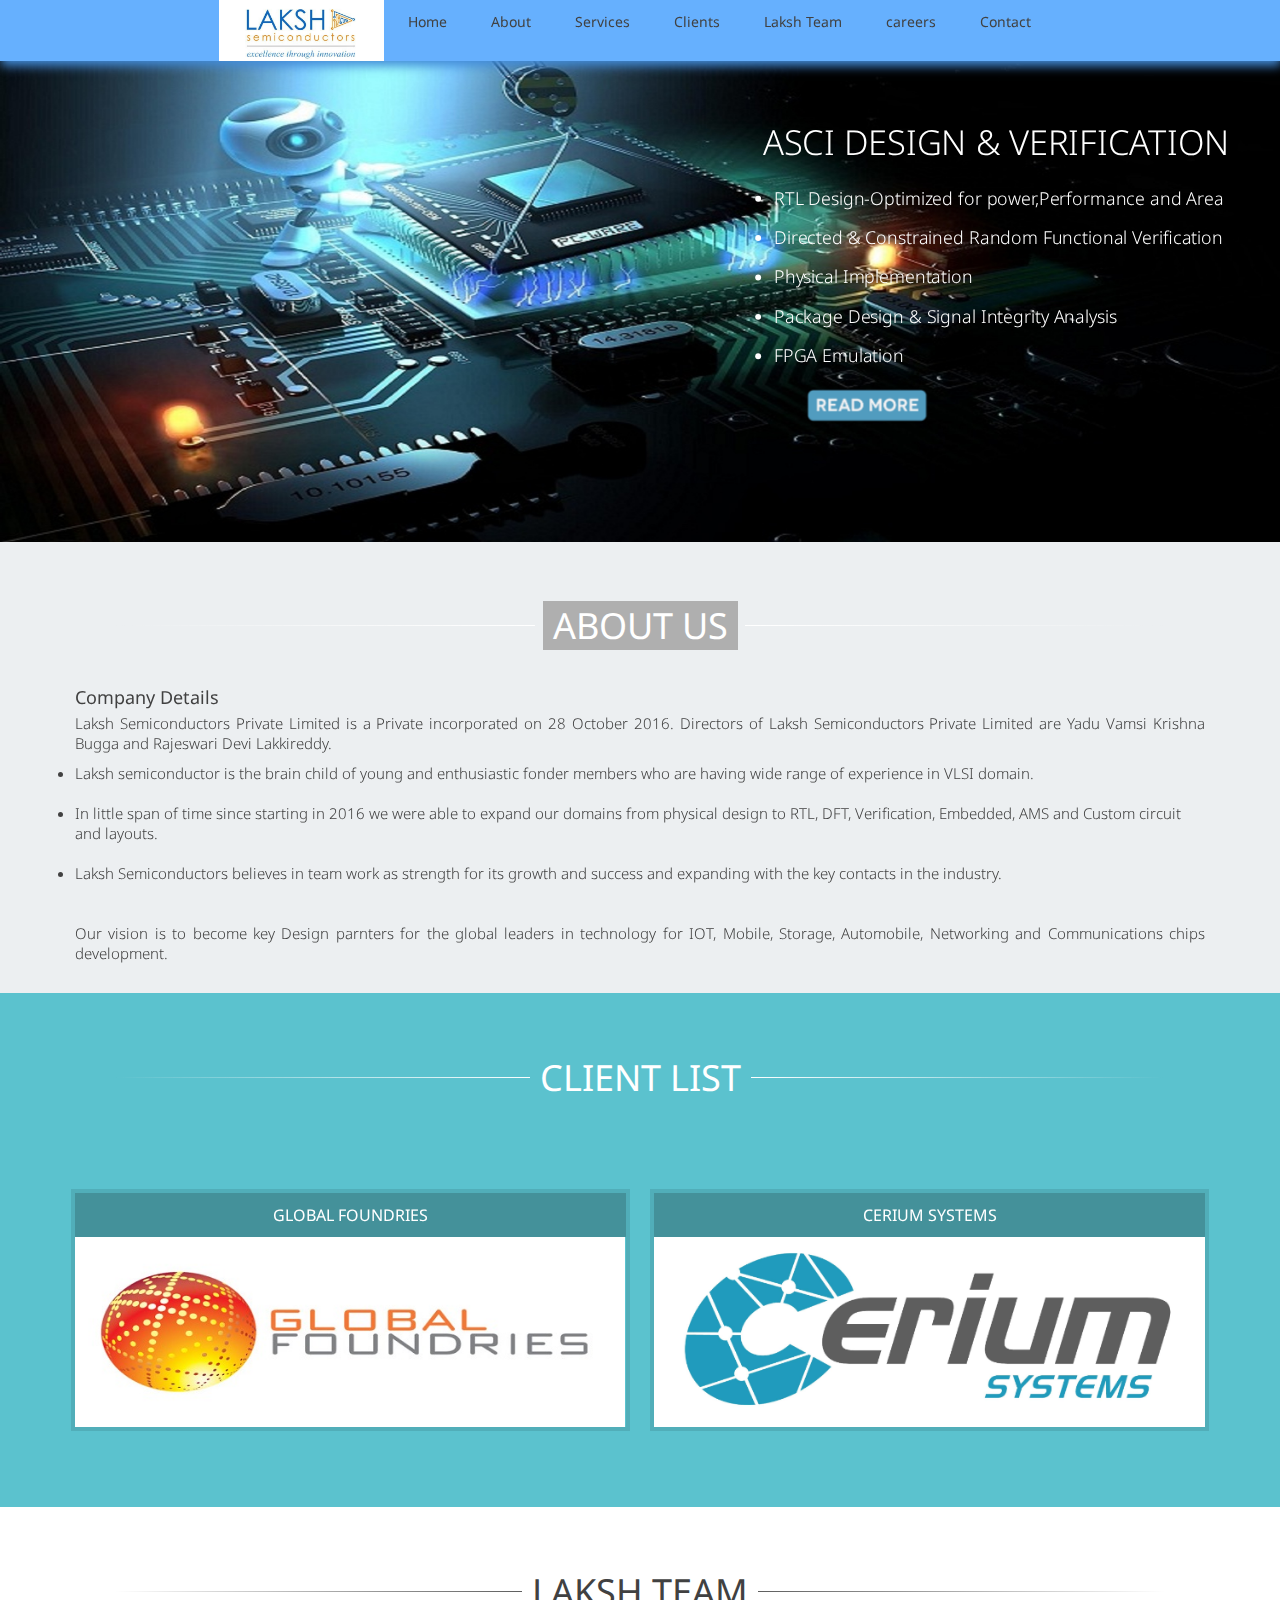
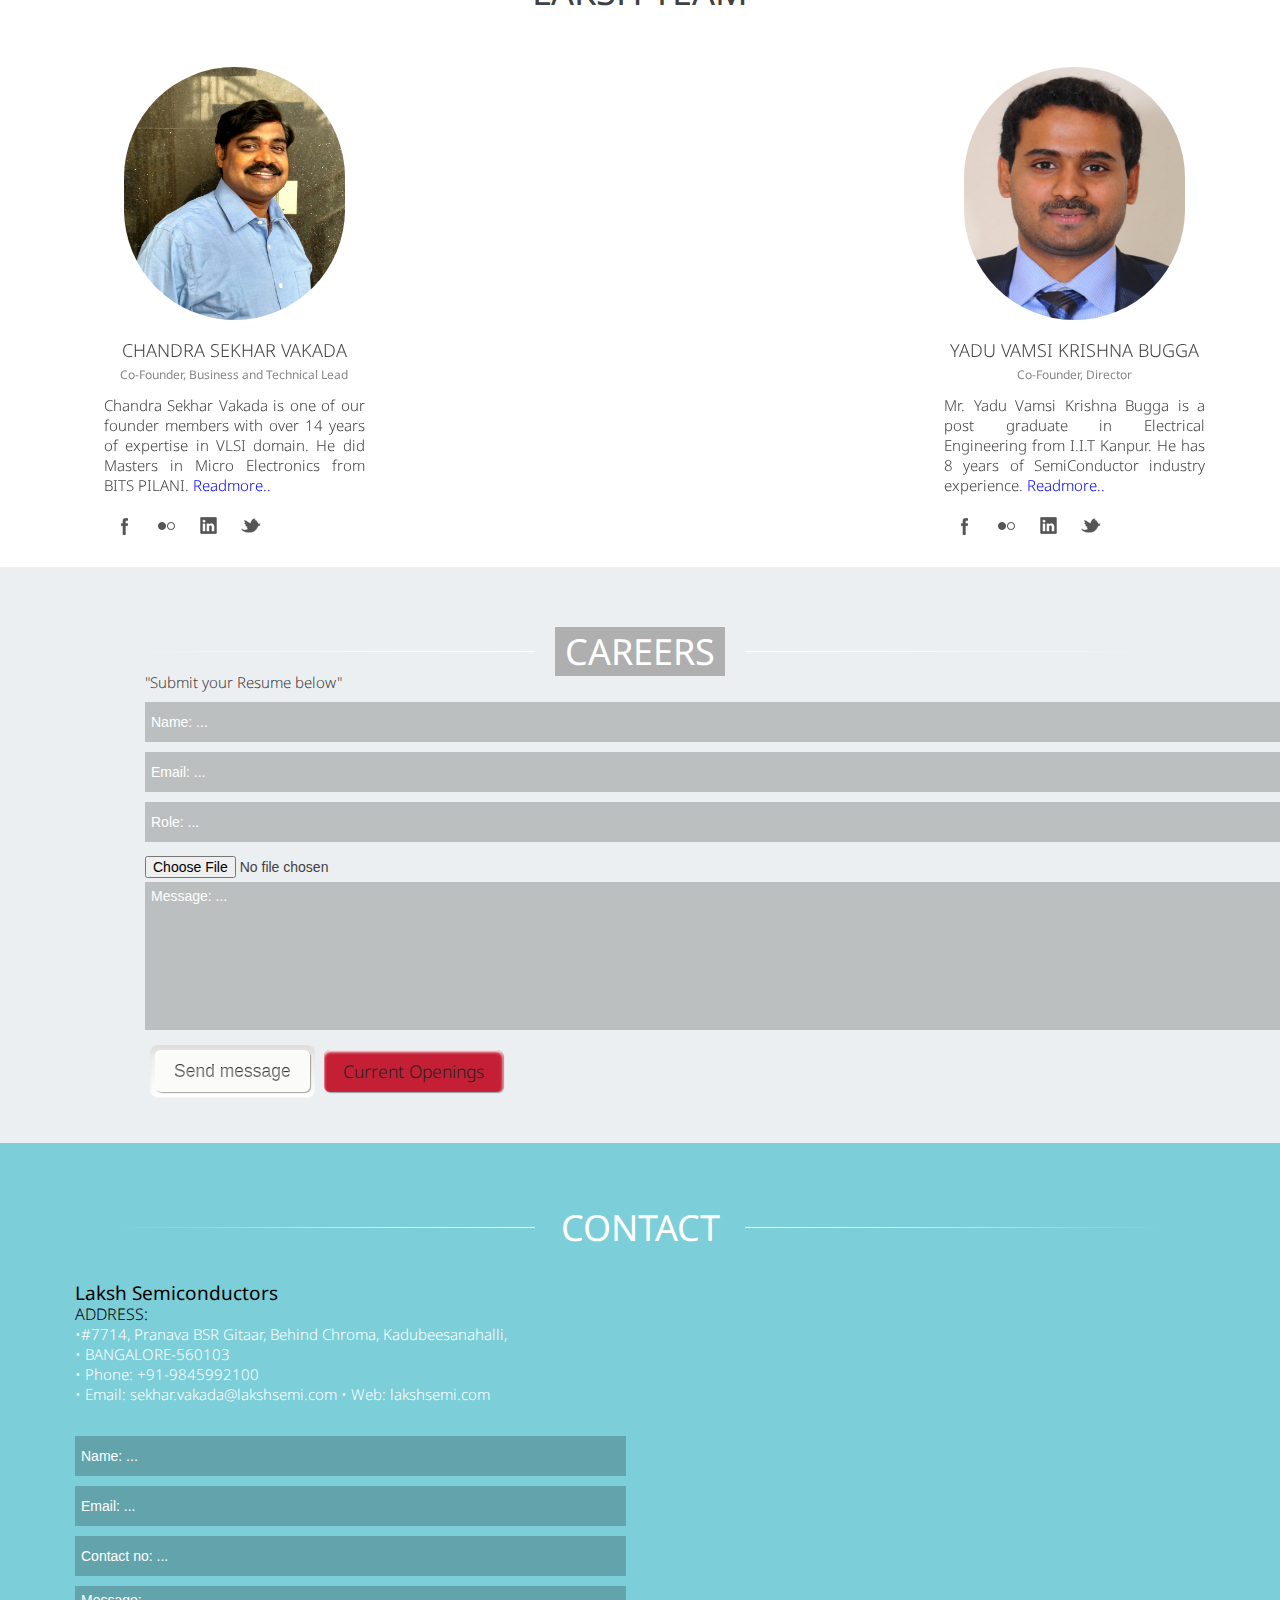
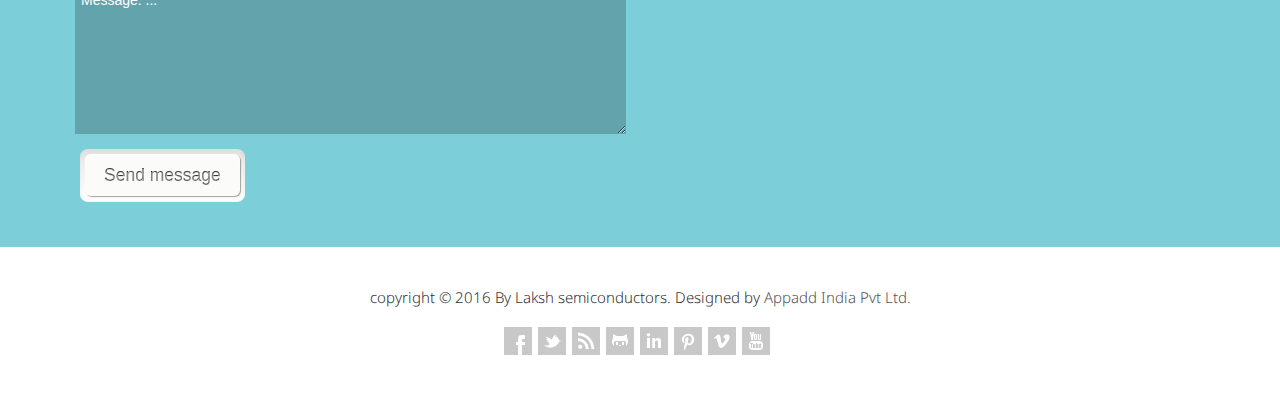
<file: index.html>
<!DOCTYPE html>
<html lang="en">
<head>

	<!-- start: Meta -->
	<meta charset="utf-8">
	<title>Laksh semiconductors</title> 
	<meta name="description" content="Laksh semiconductors in bangalore"/>
	<meta name="keywords" content="laksh,semiconductor,semiconductor components,semiconductor devices,semiconductors,semiconductor boards" />
	<meta name="author" content="appadd india private limited"/>
	<!-- end: Meta -->
	
	<!-- start: Mobile Specific -->
	<meta name="viewport" content="width=device-width, initial-scale=1, maximum-scale=1">
	<!-- end: Mobile Specific -->
	
	<!-- start: Facebook Open Graph -->
	<meta property="og:title" content=""/>
	<meta property="og:description" content=""/>
	<meta property="og:type" content=""/>
	<meta property="og:url" content=""/>
	<meta property="og:image" content=""/>
	<!-- end: Facebook Open Graph -->

    <!-- start: CSS -->
	
    <link href="css/bootstrap.min.css" rel="stylesheet">
    <link href="css/bootstrap-responsive.min.css" rel="stylesheet">
	<link href="css/style.css" rel="stylesheet">
	<link href="css/slider1.css" rel="stylesheet">
	<link href="css/slider2.css" rel="stylesheet">
	<link href="css/slider3.css" rel="stylesheet">
	<link rel="stylesheet" type="text/css" href="http://fonts.googleapis.com/css?family=Droid+Sans:400,700">
	<link rel="stylesheet" type="text/css" href="http://fonts.googleapis.com/css?family=Droid+Serif">
	<link rel="stylesheet" type="text/css" href="http://fonts.googleapis.com/css?family=Boogaloo">
	<link rel="stylesheet" type="text/css" href="http://fonts.googleapis.com/css?family=Economica:700,400italic">
	<!-- end: CSS -->
	 <!-- Favicon and touch icons -->
        <link rel="shortcut icon" href="img/lakshicon.png">

    <!-- Le HTML5 shim, for IE6-8 support of HTML5 elements -->
    <!--[if lt IE 9]-->
      <script src="http://html5shim.googlecode.com/svn/trunk/html5.js"></script>
    <![endif]-->
     
<body>
	
	<!--start: Header -->
	<header>
		
		<!--start: Container -->
		<div class="container">
						
			<!--start: Row -->
			<div class="row-fluid">
					
				<!--start: Navigation -->
				<div class="navigation"> 
					<div class="navbar navbar-fixed-top">	
			    		<div class="navbar-inner">
			          		<a class="btn btn-navbar btnOverlay" data-toggle="collapse" data-target=".nav-collapse">
			            		menu
			          		</a>  	
			          		<div class="nav-collapse collapse">
			            		<ul class="nav">
									 <img style="align-left;max-width: 13%;" src="img/laksh.jpg">
									<li><a href="index.html" class="home"><b>Home</b></a></li>
									<li><a href="#" class="about"><b>About</b></a></li>
			              			<li><a href="services.html" class="services"><b>Services</b></a></li>
									<li><a href="#" class="pricing"><b>Clients</b></a></li>
									<li><a href="#" class="team"><b>Laksh Team</b></a></li>
				<!--					<li><a href="#" class="portfolio"><b>News Room</b></a></li>   -->
									<li><a href="#" class="newsroom"><b>careers</b></a></li>
									<li><a href="#" class="contact"><b>Contact</b></a></li>
			            		</ul>
			          		</div>
			        	</div>
			      	</div>
				
				
				</div>	
				<!--end: Navigation -->	
					
			</div>
			<!--end: Row -->
			
		</div>
		<!--end: Container-->			
			
	</header>
	<!--end: Header-->
	<!-- start: 1st Page - Home -->
	<div id="home">

		<div class="demo-1">

	        <div id="slider" class="sl-slider-wrapper">
                <script src="js/jssor.slider.min.js" type="text/javascript"></script>
    <script type="text/javascript">
        jssor_1_slider_init = function() {

            var jssor_1_options = {
              $AutoPlay: true,
              $SlideDuration: 800,
              $SlideEasing: $Jease$.$OutQuint,
              $ArrowNavigatorOptions: {
                $Class: $JssorArrowNavigator$
              },
              $BulletNavigatorOptions: {
                $Class: $JssorBulletNavigator$
              }
            };

            var jssor_1_slider = new $JssorSlider$("jssor_1", jssor_1_options);

            /*responsive code begin*/
            /*you can remove responsive code if you don't want the slider scales while window resizing*/
            function ScaleSlider() {
                var refSize = jssor_1_slider.$Elmt.parentNode.clientWidth;
                if (refSize) {
                    refSize = Math.min(refSize, 1920);
                    jssor_1_slider.$ScaleWidth(refSize);
                }
                else {
                    window.setTimeout(ScaleSlider, 30);
                }
            }
            ScaleSlider();
            $Jssor$.$AddEvent(window, "load", ScaleSlider);
            $Jssor$.$AddEvent(window, "resize", ScaleSlider);
            $Jssor$.$AddEvent(window, "orientationchange", ScaleSlider);
            /*responsive code end*/
        };
    </script>
    <style>
        /* jssor slider bullet navigator skin 05 css */
        /*
        .jssorb05 div           (normal)
        .jssorb05 div:hover     (normal mouseover)
        .jssorb05 .av           (active)
        .jssorb05 .av:hover     (active mouseover)
        .jssorb05 .dn           (mousedown)
        */
        .jssorb05 {
            position: absolute;
        }
        .jssorb05 div, .jssorb05 div:hover, .jssorb05 .av {
            position: absolute;
            /* size of bullet elment */
            width: 16px;
            height: 16px;
            background: url('img/b05.png') no-repeat;
            overflow: hidden;
            cursor: pointer;
        }
        .jssorb05 div { background-position: -7px -7px; }
        .jssorb05 div:hover, .jssorb05 .av:hover { background-position: -37px -7px; }
        .jssorb05 .av { background-position: -67px -7px; }
        .jssorb05 .dn, .jssorb05 .dn:hover { background-position: -97px -7px; }

        /* jssor slider arrow navigator skin 22 css */
        /*
        .jssora22l                  (normal)
        .jssora22r                  (normal)
        .jssora22l:hover            (normal mouseover)
        .jssora22r:hover            (normal mouseover)
        .jssora22l.jssora22ldn      (mousedown)
        .jssora22r.jssora22rdn      (mousedown)
        .jssora22l.jssora22lds      (disabled)
        .jssora22r.jssora22rds      (disabled)
        */
        .jssora22l, .jssora22r {
            display: block;
            position: absolute;
            /* size of arrow element */
            width: 40px;
            height: 58px;
            cursor: pointer;
            background: url('img/a22.png') center center no-repeat;
            overflow: hidden;
        }
        .jssora22l { background-position: -10px -31px; }
        .jssora22r { background-position: -70px -31px; }
        .jssora22l:hover { background-position: -130px -31px; }
        .jssora22r:hover { background-position: -190px -31px; }
        .jssora22l.jssora22ldn { background-position: -250px -31px; }
        .jssora22r.jssora22rdn { background-position: -310px -31px; }
        .jssora22l.jssora22lds { background-position: -10px -31px; opacity: .3; pointer-events: none; }
        .jssora22r.jssora22rds { background-position: -70px -31px; opacity: .3; pointer-events: none; }
    </style>
    <div id="jssor_1" style="position:relative;margin:0 auto;top:0px;left:0px;width:1300px;height:600px;overflow:hidden;visibility:hidden;">
        <!-- Loading Screen -->
        <div data-u="loading" style="position: absolute; top: 0px; left: 0px;">
            <div style="filter: alpha(opacity=70); opacity: 0.7; position: absolute; display: block; top: 0px; left: 0px; width: 100%; height: 100%;"></div>
            <div style="position:absolute;display:block;background:url('img/loading.gif') no-repeat center center;top:0px;left:0px;width:100%;height:100%;"></div>
        </div>
        <div data-u="slides" style="cursor:default;position:relative;top:0px;left:0px;width:1300px;height:500px;overflow:hidden;">
            <div>
                <img data-u="image" src="img/1920/6.jpg" />
                <div style="position:absolute;top:-251px;left:345px;width:540px;height:120px;z-index:1;font-size:35px;color:#ffffff;line-height:60px;margin-top: 315px;margin-left: 430px;">ASCI DESIGN & VERIFICATION</div>
                <div style="position:absolute;top:72px;left:500px;width:700px;height:120px;z-index:1;font-size:18px;color:#ffffff;line-height:38px; margin-top: 68px;margin-left: 286px;"><li>RTL Design-Optimized for power,Performance and Area</li></div>
				<div style="position:absolute;top:112px;left:500px;width:700px;height:120px;z-index:1;font-size:18px;color:#ffffff;line-height:38px; margin-top: 68px;margin-left: 286px;"><li>Directed & Constrained Random Functional Verification</li></div>
				<div style="position:absolute;top:152px;left:500px;width:700px;height:120px;z-index:1;font-size:18px;color:#ffffff;line-height:38px; margin-top: 68px;margin-left: 286px;"><li>Physical Implementation</li></div>
				<div style="position:absolute;top:192px;left:500px;width:700px;height:120px;z-index:1;font-size:18px;color:#ffffff;line-height:38px; margin-top: 68px;margin-left: 286px;"><li>Package Design & Signal Integrity Analysis</li></div>
				<div style="position:absolute;top:232px;left:500px;width:700px;height:120px;z-index:1;font-size:18px;color:#ffffff;line-height:38px; margin-top: 68px;margin-left: 286px;"><li>FPGA Emulation</li></div>
				<div style="position:absolute;top:272px;left:531px;width:700px;height:120px;z-index:1;font-size:18px;color:#ffffff;line-height:38px; margin-top: 68px;margin-left: 286px;"><a href="services.html"><img width=18% src="img/readmore.png" alt=""></a></div>
            </div>
            <div>
                <img data-u="image" src="img/1920/4.jpg" />
                <div style="position:absolute;top:-251px;left:345px;width:540px;height:120px;z-index:1;font-size:35px;color:#ffffff;line-height:60px;margin-top: 315px;margin-left: 430px;">Bangalore Based Company</div>
            </div>
        </div>
        <!-- Bullet Navigator -->
        <!--<div data-u="navigator" class="jssorb05" style="bottom:114px;right:16px;" data-autocenter="1">
            <!-- bullet navigator item prototype -->
            <!--<div data-u="prototype" style="width:16px;height:16px;"></div>
        </div>
        <!-- Arrow Navigator -->
        <!--<span data-u="arrowleft" class="jssora22l" style="top:200px;left:8px;width:40px;height:58px;" data-autocenter="2"></span>
        <span data-u="arrowright" class="jssora22r" style="top:200px;right:8px;width:40px;height:58px;" data-autocenter="2"></span>-->
    </div>
    <script type="text/javascript">jssor_1_slider_init();</script>
    <!-- #endregion Jssor Slider End -->
				
			</div><!-- /slider-wrapper -->
                 
	     </div>
         
	</div>
	<!-- end: 1st Page - Home -->

	<!-- start: 2nd Page - About -->
	<div id="about" class="color yellow">
		
		<!--start: Container -->
		<div class="container">

			<!--start: Wrapper -->
			<div class="wrapper span12">

							<!-- start: Page Title -->
			<div id="page-title">

				<div id="page-title-inner">

						<h2><span>About Us</span></h2>

				</div>	

			</div>
			<!-- end: Page Title -->				
		
			<!--start: Row -->
	    	<div class="row-fluid">
		
				<div class="span12">
					
					<!-- start: About Us -->
					<div id="story">
						<h3>Company Details</h3>
						<p style="text-align:justify">
							Laksh Semiconductors Private Limited is a Private incorporated on 28 October 2016. 
						
							Directors of Laksh Semiconductors Private Limited are Yadu Vamsi Krishna Bugga and Rajeswari Devi Lakkireddy.

						</p>
							
					</div>	
					<!-- end: About Us -->

					<!-- start: History -->
					<div id="history">
						
						<li>
							Laksh semiconductor is the brain child of young and enthusiastic fonder members who are having wide range of experience in VLSI domain.
						</li><br>
						<li>
							In little span of time since starting in 2016 we were able to expand our domains from physical design  to RTL, DFT, Verification, Embedded, AMS and Custom circuit and layouts.

						</li><br>
						<li>
							Laksh Semiconductors believes in team work as strength for its growth and success and expanding with the key contacts in the industry.

						</li><br><br>
						<p style="text-align:justify">
							Our vision is to become key Design parnters for the global leaders in technology for IOT, Mobile, Storage, Automobile, Networking and Communications chips development.
						</p>
					</div>	
					<!-- end: History -->

				</div>
				
			</div>
			<!--end: Row -->
			
			<!-- end: Table -->
					<!-- start: Skills -->
			    <!--   	<h3>Our Skills</h3>
			       	<ul class="progress-bar">
						<li>
			            	<h5>Physical Design ( 100% )</h5>
			          	</li>
			        	<li>
			            	<div class="meter"><span style="width: 100%"></span></div><!-- Edite width here -->
			      <!--    	</li>
						<li>
			            	<h5>Embedded Software ( 80% )</h5>
			          	</li>
			          	<li>
			            	<div class="meter"><span style="width: 100%"></span></div><!-- Edite width here -->
			     <!--     	</li>
						<li>
			            	<h5>RTL  ( 100% )</h5>
			          	</li>
			          	<li>
			            	<div class="meter"><span style="width: 100%"></span></div><!-- Edite width here -->
			      <!--    	</li>
			          	<li>
			            	<h5>Layout/physical Verification ( 100% )</h5>
			          	</li>
						<li>
			            	<div class="meter"><span style="width: 100%"></span></div><!-- Edite width here -->
			          <!--	</li>
						<li>
			            	<h5>Custom layout  ( 100% )</h5>
			          	</li>
						<li>
			            	<div class="meter"><span style="width: 100%"></span></div><!-- Edite width here -->
			         <!-- 	</li>
						<li>
			            	<h5>Library characterization  ( 100% )</h5>
			          	</li>
						<li>
			            	<div class="meter"><span style="width: 100%"></span></div><!-- Edite width here -->
			    <!--      	</li>  
			      	</ul>
			      	<!-- end: Skills -->
						
			<!--	</div>
				
			</div>
			<!--end: Row -->
			</div>
			<!-- end: Wrapper -->
		
		</div>
		<!--end: Container -->
		
	</div>
	<!-- end: 2nd Page - About -->
	
	
	<!-- start: 3rd Page - Services -->

	<!-- end: 3rd Page - Services -->
	
	<!-- start: 4th Page - Pricing Tables -->
	<div id="pricing" class="color blue">
		
		<!--start: Container -->
		<div class="container">

			<!--start: Wrapper -->
			<div class="wrapper span12">

							<!-- start: Page Title -->
			<div id="page-title">

				<div id="page-title-inner">

					<h2><span>Client List</span></h2>

				</div>	

			</div>
			<!-- end: Page Title -->
				
			<!-- start: Table -->
			<div class="four-tables">
				
				<!-- start: Row -->
				<div class="row-fluid">
					
					
					<div class="span6">
						<div class="pricing-table">
							<div class="color-666777">
								<h3>GLOBAL FOUNDRIES</h3>
								<img class="img" src="img/clients/2.jpg" alt="team member">
								
								
							</div>
						</div>
					</div>	

					<!--<div class="span4">
						<div class="pricing-table">
							<div class="color-custom">
								<h3>client 2</h3>
									<h4><span class="price">company image</span> <span class="time">Name</span></h4>
								
							</div>
						</div>
					</div>  -->

					<div class="span6">
						<div class="pricing-table">
							<div class="color-666777">
								<h3>CERIUM SYSTEMS</h3>
									<img class="img" src="img/clients/3.png" alt="team member">
								
							</div>
						</div>
					</div> 
				
				</div>
				<!--end: Row -->

			</div>
			<!-- end: Table -->
			</div>
			<!-- end: Wrapper -->
		
		</div>
		<!--end: Container -->
		
	</div>
	<!-- end: 4th Page - Pricing Tables -->

	<!-- start: 5th Page - Team -->
	<div id="team" class="color white">
		
		<!--start: Container -->
		<div class="container">

			<!--start: Wrapper -->
			<div class="wrapper span12">

				<!-- start: Page Title -->
<div id="page-title">

	<div id="page-title-inner">

			<h2><span>Laksh Team</span></h2>

	</div>	

</div>
<!-- end: Page Title -->				

<!-- start: Row -->
<div class="row-fluid">
	
	<div class ="span12">
		
		<!-- start: Team -->	
		<div id="team">
						
			<!-- start: Row -->
			<div class="row-fluid">
			
				<!-- start: About Member -->
			<!--	<div class="span3">
					<div class="avatar">
						<img class="img-circle" src="img/team_member.jpg" alt="team member">
					</div>	
					<div class="team-name">Lucas Luck</div>
					<div class="position">Co-Founder, CEO</div>
					<p style="text-align:justify">
						Lorem ipsum dolor sit amet, consectetuer adipiscing elit, sed diam nonummy nibh euismod tincidunt ut laoreet dolore magna aliquam erat volutpat. Ut wisi enim ad minim veniam, quis nostrud exerci tation ullamcorper suscipit lobortis nisl ut aliquip ex ea commodo consequat. 
					</p>
					<div class="social_profiles">
						<ul class="social-bookmarks">
							<li class="facebook"><a href="">facebook</a></li>
							<li class="flickr"><a href="">flickr</a></li>
							<li class="linkedin"><a href="#">linkedin</a></li>
							<li class="twitter"><a href="#">twitter</a></li>
						</ul>
					</div>	
				</div>-->
				<!-- end: About Member -->
				
				<!-- <hr class="clean visible-phone"> -->

				<!-- start: About Member -->
				<!--<div class="span3">
					<div class="avatar">
						<img class="img-circle" src="img/team_member.jpg" alt="team member">
					</div>	
					<div class="team-name">Lucas Luck</div>
					<div class="position">Co-Founder, CEO</div>
					<p style="text-align:justify">
						Lorem ipsum dolor sit amet, consectetuer adipiscing elit, sed diam nonummy nibh euismod tincidunt ut laoreet dolore magna aliquam erat volutpat. Ut wisi enim ad minim veniam, quis nostrud exerci tation ullamcorper suscipit lobortis nisl ut aliquip ex ea commodo consequat. 
					</p>
					<div class="social_profiles">
						<ul class="social-bookmarks">
							<li class="facebook"><a href="">facebook</a></li>
							<li class="flickr"><a href="">flickr</a></li>
							<li class="linkedin"><a href="#">linkedin</a></li>
							<li class="twitter"><a href="#">twitter</a></li>
						</ul>
					</div>	
				</div>
				<!-- end: About Member -->
				
				<!--<hr class="clean visible-phone">-->
				
				<!-- start: About Member -->
				
				<div class="span3" style="float:right">
					<div class="avatar">
					<a href="bio2.html"><img width="100%" class="img-circle" src="img/vamsi.jpg" alt="team member"></a>
					</div>	
					<div class="team-name">YADU VAMSI KRISHNA BUGGA</div>
					<div class="position">Co-Founder, Director</div>
					<p style="text-align:justify">
						Mr. Yadu Vamsi Krishna Bugga is a post graduate in Electrical Engineering from I.I.T Kanpur. He has 8 years of SemiConductor industry experience. <a style="color:blue" href="bio2.html">Readmore..</a>
					</p>
					<div class="social_profiles">
						<ul class="social-bookmarks">
							<li class="facebook"><a href="">facebook</a></li>
							<li class="flickr"><a href="">flickr</a></li>
							<li class="linkedin"><a href="#">linkedin</a></li>
							<li class="twitter"><a href="#">twitter</a></li>
						</ul>
					</div>	
				</div>
				<!-- end: About Member -->
				
				<hr class="clean visible-phone">

				<!-- start: About Member -->
				<div class="span3">
					<div class="avatar">
					<a href="bio1.html"><img width="100%" class="img-circle" src="img/sekhar profile photo.jpg" alt="team member"></a>
					</div>	
					<div class="team-name">CHANDRA SEKHAR VAKADA </div>
					<div class="position">Co-Founder, Business and Technical Lead</div>
					<p style="text-align:justify">
						Chandra Sekhar Vakada is one of our founder members  with over 14 years of expertise in VLSI domain. He did Masters in Micro Electronics from BITS PILANI. <a style="color:blue" href="bio1.html">Readmore..</a>
					</p>
					<div class="social_profiles">
						<ul class="social-bookmarks">
							<li class="facebook"><a href="">facebook</a></li>
							<li class="flickr"><a href="">flickr</a></li>
							<li class="linkedin"><a href="#">linkedin</a></li>
							<li class="twitter"><a href="#">twitter</a></li>
						</ul>
					</div>	
				</div>
				<!-- end: About Member -->
				
				<hr class="clean visible-phone">	
			
			</div>
			<!-- end: Row -->

		</div>
		<!-- end: Team -->
		
	</div>	
	
</div>	
<!-- end: Row -->
			</div>
			<!-- end: Wrapper -->
		
		</div>
		<!--end: Container -->
		
	</div>
	<!-- end: 5th Page - Team -->
	
	<!-- start: 6th Page - Portfolio -->
<!--	<div id="portfolio" class="color yellow">
		
		<!--start: Container -->
	<!--	<div class="container">

			<!--start: Wrapper -->
		<!--	<div class="wrapper span12">
	
							<!-- start: Page Title -->
	<!--		<div id="page-title">

				<div id="page-title-inner">

					<h2><span>News Room</span></h2>

				</div>	

			</div>
			<!-- end: Page Title -->
			
			<!-- start: Flexslider -->
		<!--	<div class="slider">
				<div id="flex1" class="flexslider">
					<ul class="slides">

						<li><div class="picture"><img src="img/slider/1.jpg" alt="" /></div></li>

						<li><div class="picture"><img src="img/slider/2.jpg" alt="" /></div></li>

						<li><div class="picture"><img src="img/slider/3.jpg" alt="" /></div></li>

					</ul>
				</div>
			</div>
			<!-- end: Flexslider -->

		<!--	<div id="filters">
				<ul class="option-set" data-option-key="filter">
					<li><a href="#filter" class="selected" data-option-value="*">News Images</a></li>
					<!--<li>/</li>
					<li><a href="#filter" data-option-value=".admin">Physical Design</a></li>
					<li>/</li>
					<li><a href="#filter" data-option-value=".dashboard">RTL</a></li>
					<li>/</li>
					<li><a href="#filter" data-option-value=".website">Verification</a></li>
					<li>/</li>
					<li><a href="#filter" data-option-value=".html5">Embedded Soft</a></li>
					<li>/</li>
					<li><a href="#filter" data-option-value=".css3">Custom Layout</a></li>
					<li>/</li>
					<li><-a href="#filter" data-option-value=".responsive">ODC </a></li>-->
			<!--	</ul>
			</div>

			<!-- start: Portfolio -->
			<!--<div id="portfolio-wrapper" class="row-fluid">
								
				<div class="span4 portfolio-item website html5 css3 responsive">
					
					<div class="picture"><a href="#" title="Smart Responsive Template"><img src="img/portfolio/1.jpg" alt=""/><div class="image-overlay-link"></div></a>
					
						<div class="item-description alt">
							<h5><a href="#">Semi conductor</a></h5>
						<!--	<p style="text-align:justify">
								Lorem ipsum dolor sit amet, consectetuer adipiscing elit, sed diam nonummy nibh euismod tincidunt ut laoreet dolore magna aliquam erat volutpat. Ut wisi enim ad minim veniam, quis nostrud exerci tation ullamcorper suscipit lobortis nisl ut aliquip ex ea commodo consequat.
							</p>  -->
				<!--		</div>
					</div>	
				</div>

				<div class="span4 portfolio-item website html5 css3 responsive">
					<div class="picture">
						<a href="#" title="Title"><img src="img/portfolio/2.jpg" alt=""/><div class="image-overlay-link"></div></a>
							<div class="item-description alt">
								<h5><a href="#">Semi conductor</a></h5>
							<!--	<p style="text-align:justify">
									Lorem ipsum dolor sit amet, consectetuer adipiscing elit, sed diam nonummy nibh euismod tincidunt ut laoreet dolore magna aliquam erat volutpat. Ut wisi enim ad minim veniam, quis nostrud exerci tation ullamcorper suscipit lobortis nisl ut aliquip ex ea commodo consequat. 
							</p> -->
					<!--	</div>
					</div>
				</div>

				<div class="span4 portfolio-item website html5 css3 responsive">
					<div class="picture"><a href="" title="Title"><img src="img/portfolio/3.jpg" alt=""/><div class="image-overlay-link"></div></a>
						<div class="item-description alt">
							<h5><a href="#">Semi conductor</a></h5>
							<!--<p style="text-align:justify">
							Lorem ipsum dolor sit amet, consectetuer adipiscing elit, sed diam nonummy nibh euismod tincidunt ut laoreet dolore magna aliquam erat volutpat. Ut wisi enim ad minim veniam, quis nostrud exerci tation ullamcorper suscipit lobortis nisl ut aliquip ex ea commodo consequat. 
							</p>-->
			<!--			</div>	
					</div>
				</div>

				<div class="span4 portfolio-item admin dashboard html5 css3 responsive">
					<div class="picture"><a href="#" title="Title"><img src="img/portfolio/4.jpg" alt=""/><div class="image-overlay-link"></div></a>
						<div class="item-description alt">
							<h5><a href="#">Semi conductor</a></h5>
							<!--<p style="text-align:justify">
								Lorem ipsum dolor sit amet, consectetuer adipiscing elit, sed diam nonummy nibh euismod tincidunt ut laoreet dolore magna aliquam erat volutpat. Ut wisi enim ad minim veniam, quis nostrud exerci tation ullamcorper suscipit lobortis nisl ut aliquip ex ea commodo consequat. 
							</p>-->
				<!--		</div>
					</div>
				</div>

				<div class="span4 portfolio-item admin dashboard html5 css3 responsive">
					<div class="picture"><a href="#" title="Title"><img src="img/portfolio/5.jpg" alt=""/><div class="image-overlay-link"></div></a>
						<div class="item-description alt">
							<h5><a href="#">Semi conductor</a></h5>
							<!--<p style="text-align:justify">
								Lorem ipsum dolor sit amet, consectetuer adipiscing elit, sed diam nonummy nibh euismod tincidunt ut laoreet dolore magna aliquam erat volutpat. Ut wisi enim ad minim veniam, quis nostrud exerci tation ullamcorper suscipit lobortis nisl ut aliquip ex ea commodo consequat. 
							</p>-->
					<!--	</div>
					</div>
				</div>

				<div class="span4 portfolio-item website html5 css3 responsive">
					<div class="picture"><a href="#"><img src="img/portfolio/6.jpg" alt=""/><div class="image-overlay-link"></div></a>
						<div class="item-description alt">
							<h5><a href="#">Semi conductor</a></h5>
							<!--<p style="text-align:justify">
								Lorem ipsum dolor sit amet, consectetuer adipiscing elit, sed diam nonummy nibh euismod tincidunt ut laoreet dolore magna aliquam erat volutpat. Ut wisi enim ad minim veniam, quis nostrud exerci tation ullamcorper suscipit lobortis nisl ut aliquip ex ea commodo consequat. 
							</p>-->
				<!--		</div>
					</div>
				</div>

			</div>
			<!-- end: Portfolio -->
			<!--</div>
			<!-- end: Wrapper -->
		
		<!--</div>
		<!--end: Container -->
		
	</div>
	<!-- end: 6th Page - Portfolio -->
		
    
	<!-- start: 7th Page - Team -->
	<div id="newsroom" class="color yellow">
		
		<!--start: Container -->
		<div class="container">

			<!--start: Wrapper -->
			<div class="wrapper span12">

				<!-- start: Page Title -->
<div id="page-title">

	<div id="page-title-inner">

			<h2><span>Careers</span></h2>
             <!-- start: Map -->
				<div class="span6">
					
					<!-- start: Contact Form -->
					<div id="contact-form">

						<form method="post" action="email/resume.php">
							<p style="text-align:justify">"Submit your Resume below"</p>
							<fieldset>
								
								<input tabindex="1" id="name" name="name" type="text" value="" class="span12" placeholder="Name: ..." >
								<input tabindex="2" id="email" name="email" type="text" value="" class="span12" placeholder="Email: ...">
								<input tabindex="3" id="jobrole" name="jobrole" type="text" value="" class="span12" placeholder="Role: ...">
								 <!--  <div class="form-group">-->
                          		 
                           <!-- <div class="fileUpload btn btn-primary">-->
                                <input tabindex="4" name="resume" id="resume" type="file" class="upload" placeholder="Upload Resume"/>
                        <!--    </div>-->
                        <!--</div>-->
								<textarea tabindex="5" class="input-xlarge span12" id="message" name="message" rows="7" placeholder="Message: ..."></textarea>

								<div class="actions">
									<button type="submit" class="btn btn-succes btn-large">Send message</button>
								<a href="openings.html">	<btn style="background: #c51f35;" class="btn btn-succes btn-large">Current Openings </btn></a>
								</div>
								<div class="actions">
									
								</div>
								
							</fieldset>

						</form>

					</div>
					<!-- end: Contact Form -->
					

				</div>
				<!-- end: Map -->
	</div>	

</div>
<!-- end: Page Title -->				

<!-- start: Row -->
<div class="row-fluid">
	
	
	
</div>	
<!-- end: Row -->
			</div>
			<!-- end: Wrapper -->
		
		</div>
		<!--end: Container -->
		
	</div>
	<!-- end: 7th Page - Team -->
	
	
	<!-- start: 8th Page - Contact -->
	<div id="mapBg"></div>
	<div id="contact" class="color blue transparent">
		
		<!--start: Container -->
		<div class="container">

			<!--start: Wrapper -->
			<div class="wrapper span12">

				
	
			<!-- start: Page Title -->
			<div id="page-title">

				<div id="page-title-inner">

						<h2><span>Contact</span></h2>

				</div>	

			</div>
			<!-- end: Page Title -->
			
			<!-- start: Row -->
			<div class="row-fluid">		
				
				<div class="span12">
					
					<!-- start: Contact Info -->
					<span style="color:black;font-size:19px;"><b>Laksh Semiconductors</b></span><br> 
					<span style="color:black;font-size:16px;">ADDRESS:</span><br>•#7714,  Pranava BSR Gitaar, 
					Behind Chroma, Kadubeesanahalli,<br> •
					BANGALORE-560103 <br>•
					Phone: +91-9845992100 <br>•
					Email: sekhar.vakada@lakshsemi.com •
					Web: lakshsemi.com	
					<!-- end: Contact Info -->
				
				</div>	
			
			</div>
			<!-- end: Row -->
			
			<hr class="clean">
			
			<!-- start: Row -->
			<div class="row-fluid">		
			
				<!-- start: Map -->
				<div class="span6">
					
					<!-- start: Contact Form -->
					<div id="contact-form">

						<form method="post" action="email/email.php">
							
							<fieldset>
								
								<input tabindex="5" id="name" name="name" type="text" value="" class="span12" placeholder="Name: ..." >
								<input tabindex="3" id="email" name="email" type="text" value="" class="span12" placeholder="Email: ...">
								<input tabindex="1" id="phone" name="phone" type="text" value="" class="span12" placeholder="Contact no: ...">
								<textarea tabindex="1" class="input-xlarge span12" id="message" name="message" type="text" rows="7" placeholder="Message: ..."></textarea>

								<div class="actions">	
									<button tabindex="5" type="submit" class="btn btn-succes btn-large">Send message</button>
								</div>
								
							</fieldset>

						</form>

					</div>
					<!-- end: Contact Form -->
					

				</div>
				<!-- end: Map -->
				
				<div class="span6">
					
					<!-- starts: Google Maps -->
					<script src="http://ajax.googleapis.com/ajax/libs/jquery/1.7.1/jquery.min.js"></script>
					<div id="googlemaps">
						<div id="map" class="google-map google-map-full">
							<iframe src="https://www.google.com/maps/embed?pb=!1m18!1m12!1m3!1d3888.4402346262564!2d77.69548026278486!3d12.94365762766055!2m3!1f0!2f0!3f0!3m2!1i1024!2i768!4f13.1!3m3!1m2!1s0x3bae13b342a2810b%3A0x36477e337b512f5b!2sCroma!5e0!3m2!1sen!2sin!4v1483519501498" width="550" height="297" frameborder="0" style="border:0" allowfullscreen></iframe>
						</div>
					</div>
				<!--	<script src="http://maps.google.com/maps/api/js?sensor=true"></script>
					<script src="js/jquery.gmap.min.js"></script>
					<script type="text/javascript">
						$('#map').gMap({
							controls: {
								panControl: false,
								zoomControl: false,
								mapTypeControl: false,
								scaleControl: false,
								streetViewControl: false,
								overviewMapControl: false
							},
							maptype: 'ROADMAP',
							scrollwheel: true,
							zoom: 13,
							markers: [
								{
									address: '', // Your Adress Here
									html: '',
									popup: false,
								}

							],

						});
						
						$('#mapBg').gMap({
							controls: {
								panControl: false,
								zoomControl: false,
								mapTypeControl: false,
								scaleControl: false,
								streetViewControl: false,
								overviewMapControl: false
							},
							maptype: 'ROADMAP',
							scrollwheel: true,
							zoom: 13,
							markers: [
								{
									address: ' PANATHUR ROAD, Bangalore', // Your Adress Here
									html: '',
									popup: false,
								}

							],

						});
						
					</script>-->
					<!-- end: Google Maps -->
				
				</div>	
			
			</div>
			<!-- end: Row -->

			</div>
			<!-- end: Wrapper -->
		
		</div>
		<!--end: Container -->
		
	</div>
	<!-- end: 8th Page - Contact -->

	

	<footer>
		
		<div id="copyright">
			copyright &copy; 2016 By Laksh semiconductors. Designed by <a href="http://appaddindia.com">Appadd India Pvt Ltd.</a>   
		</div>
		<div id="social">
			<a href="#" rel="tooltip" title="Facebook" class="facebook">Facebook</a>
			<a href="#" rel="tooltip" title="Twitter" class="twitter">Twitter</a>
			<a href="#" rel="tooltip" title="RSS" class="rss">RSS</a>
			<a href="#" rel="tooltip" title="Github" class="github">Github</a>
			<a href="#" rel="tooltip" title="LinkedIn" class="linkedin">LinkedIn</a>
			<a href="#" rel="tooltip" title="Pintrest" class="pintrest">Pintrest</a>
			<a href="#" rel="tooltip" title="Vimeo" class="vimeo">Vimeo</a>
			<a href="#" rel="tooltip" title="YouTube" class="youtube">YouTube</a>
		</div>	
		
	</footer>	

<!-- start: Java Script -->
<!-- Placed at the end of the document so the pages load faster -->
<script type="text/javascript" src="http://ajax.googleapis.com/ajax/libs/jquery/1.8.2/jquery.min.js"></script>
<script type="text/javascript" src="js/isotope.js"></script>
<script type="text/javascript" src="js/jquery.imagesloaded.js"></script>
<script type="text/javascript" src="js/bootstrap.min.js"></script>
<script type="text/javascript" src="js/flexslider.js"></script>
<script type="text/javascript" src="js/carousel.js"></script>
<script type="text/javascript" src="js/fancybox.js"></script>
<script type="text/javascript" src="js/twitter.js"></script>
<script type="text/javascript" src="js/modernizr.custom.79639.js"></script>
<script type="text/javascript" src="js/jquery.ba-cond.min.js"></script>
<script type="text/javascript" src="js/jquery.slitslider.js"></script>

<script type="text/javascript" src="js/excanvas.js"></script>
<script type="text/javascript" src="js/jquery.flot.min.js"></script>
<script type="text/javascript" src="js/jquery.flot.pie.min.js"></script>
<script type="text/javascript" src="js/jquery.flot.stack.js"></script>
<script type="text/javascript" src="js/jquery.flot.resize.min.js"></script>

<script defer="defer" src="js/custom.js"></script>
<script type="text/javascript">	
	$(function() {
	
		var Page = (function() {

			var $navArrows = $( '#nav-arrows' ),
				$nav = $( '#nav-dots > span' ),
				slitslider = $( '#slider' ).slitslider( {
					onBeforeChange : function( slide, pos ) {

						$nav.removeClass( 'nav-dot-current' );
						$nav.eq( pos ).addClass( 'nav-dot-current' );

					}
				} ),

				init = function() {

					initEvents();
					
				},
				initEvents = function() {

					// add navigation events
					$navArrows.children( ':last' ).on( 'click', function() {

						slitslider.next();
						return false;

					} );

					$navArrows.children( ':first' ).on( 'click', function() {
						
						slitslider.previous();
						return false;

					} );

					$nav.each( function( i ) {
					
						$( this ).on( 'click', function( event ) {
							
							var $dot = $( this );
							
							if( !slitslider.isActive() ) {

								$nav.removeClass( 'nav-dot-current' );
								$dot.addClass( 'nav-dot-current' );
							
							}
							
							slitslider.jump( i + 1 );
							return false;
						
						} );
						
					} );

				};

				return { init : init };

		})();

		Page.init();
	
	});
</script>
<!-- end: Java Script -->

</body>
</html>
</file>
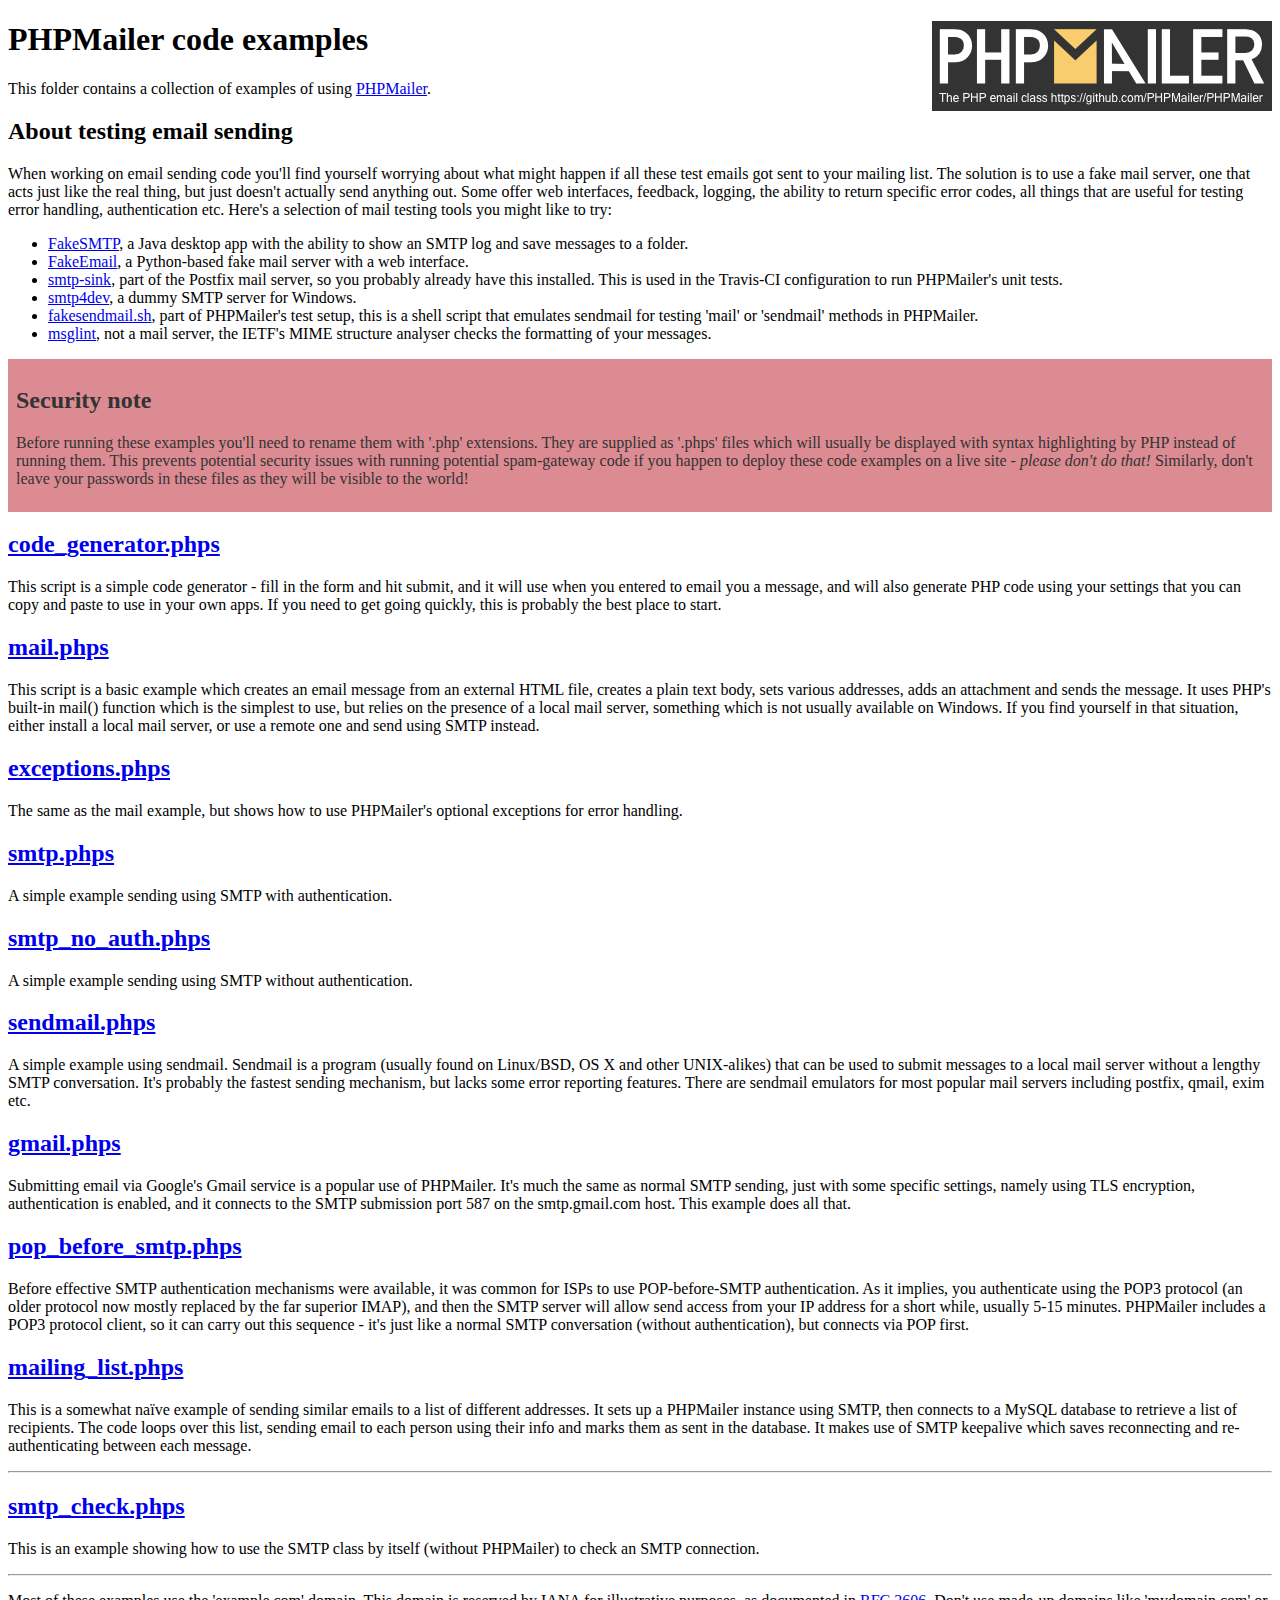
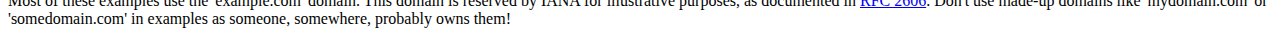
<file: email/PHPMailer/examples/index.html>
<!DOCTYPE html>
<html>
<head>
	<meta charset="UTF-8">
	<title>PHPMailer Examples</title>
</head>
<body>
<h1>PHPMailer code examples<a href="https://github.com/PHPMailer/PHPMailer"><img src="images/phpmailer.png" style="float:right; border:0;" alt="PHPMailer logo"></a></h1>
<p>This folder contains a collection of examples of using <a href="https://github.com/PHPMailer/PHPMailer">PHPMailer</a>.</p>
<h2>About testing email sending</h2>
<p>When working on email sending code you'll find yourself worrying about what might happen if all these test emails got sent to your mailing list. The solution is to use a fake mail server, one that acts just like the real thing, but just doesn't actually send anything out. Some offer web interfaces, feedback, logging, the ability to return specific error codes, all things that are useful for testing error handling, authentication etc. Here's a selection of mail testing tools you might like to try:</p>
<ul>
  <li><a href="https://github.com/Nilhcem/FakeSMTP">FakeSMTP</a>, a Java desktop app with the ability to show an SMTP log and save messages to a folder. </li>
  <li><a href="https://github.com/isotoma/FakeEmail">FakeEmail</a>, a Python-based fake mail server with a web interface.</li>
  <li><a href="http://www.postfix.org/smtp-sink.1.html">smtp-sink</a>, part of the Postfix mail server, so you probably already have this installed. This is used in the Travis-CI configuration to run PHPMailer's unit tests.</li>
  <li><a href="http://smtp4dev.codeplex.com">smtp4dev</a>, a dummy SMTP server for Windows.</li>
  <li><a href="https://github.com/PHPMailer/PHPMailer/blob/master/test/fakesendmail.sh">fakesendmail.sh</a>, part of PHPMailer's test setup, this is a shell script that emulates sendmail for testing 'mail' or 'sendmail' methods in PHPMailer.</li>
  <li><a href="http://tools.ietf.org/tools/msglint/">msglint</a>, not a mail server, the IETF's MIME structure analyser checks the formatting of your messages.</li>
</ul>
<div style="padding: 8px; color: #333333; background-color: #dc8b92">
<h2>Security note</h2>
<p>Before running these examples you'll need to rename them with '.php' extensions. They are supplied as '.phps' files which will usually be displayed with syntax highlighting by PHP instead of running them. This prevents potential security issues with running potential spam-gateway code if you happen to deploy these code examples on a live site - <em>please don't do that!</em> Similarly, don't leave your passwords in these files as they will be visible to the world!</p>
</div>
<h2><a href="code_generator.phps">code_generator.phps</a></h2>
<p>This script is a simple code generator - fill in the form and hit submit, and it will use when you entered to email you a message, and will also generate PHP code using your settings that you can copy and paste to use in your own apps. If you need to get going quickly, this is probably the best place to start.</p>
<h2><a href="mail.phps">mail.phps</a></h2>
<p>This script is a basic example which creates an email message from an external HTML file, creates a plain text body, sets various addresses, adds an attachment and sends the message. It uses PHP's built-in mail() function which is the simplest to use, but relies on the presence of a local mail server, something which is not usually available on Windows. If you find yourself in that situation, either install a local mail server, or use a remote one and send using SMTP instead.</p>
<h2><a href="exceptions.phps">exceptions.phps</a></h2>
<p>The same as the mail example, but shows how to use PHPMailer's optional exceptions for error handling.</p>
<h2><a href="smtp.phps">smtp.phps</a></h2>
<p>A simple example sending using SMTP with authentication.</p>
<h2><a href="smtp_no_auth.phps">smtp_no_auth.phps</a></h2>
<p>A simple example sending using SMTP without authentication.</p>
<h2><a href="sendmail.phps">sendmail.phps</a></h2>
<p>A simple example using sendmail. Sendmail is a program (usually found on Linux/BSD, OS X and other UNIX-alikes) that can be used to submit messages to a local mail server without a lengthy SMTP conversation. It's probably the fastest sending mechanism, but lacks some error reporting features. There are sendmail emulators for most popular mail servers including postfix, qmail, exim etc.</p>
<h2><a href="gmail.phps">gmail.phps</a></h2>
<p>Submitting email via Google's Gmail service is a popular use of PHPMailer. It's much the same as normal SMTP sending, just with some specific settings, namely using TLS encryption, authentication is enabled, and it connects to the SMTP submission port 587 on the smtp.gmail.com host. This example does all that.</p>
<h2><a href="pop_before_smtp.phps">pop_before_smtp.phps</a></h2>
<p>Before effective SMTP authentication mechanisms were available, it was common for ISPs to use POP-before-SMTP authentication. As it implies, you authenticate using the POP3 protocol (an older protocol now mostly replaced by the far superior IMAP), and then the SMTP server will allow send access from your IP address for a short while, usually 5-15 minutes. PHPMailer includes a POP3 protocol client, so it can carry out this sequence - it's just like a normal SMTP conversation (without authentication), but connects via POP first.</p>
<h2><a href="mailing_list.phps">mailing_list.phps</a></h2>
<p>This is a somewhat naïve example of sending similar emails to a list of different addresses. It sets up a PHPMailer instance using SMTP, then connects to a MySQL database to retrieve a list of recipients. The code loops over this list, sending email to each person using their info and marks them as sent in the database. It makes use of SMTP keepalive which saves reconnecting and re-authenticating between each message.</p>
<hr>
<h2><a href="smtp_check.phps">smtp_check.phps</a></h2>
<p>This is an example showing how to use the SMTP class by itself (without PHPMailer) to check an SMTP connection.</p>
<hr>
<p>Most of these examples use the 'example.com' domain. This domain is reserved by IANA for illustrative purposes, as documented in <a href="http://tools.ietf.org/html/rfc2606">RFC 2606</a>. Don't use made-up domains like 'mydomain.com' or 'somedomain.com' in examples as someone, somewhere, probably owns them!</p>
</body>
</html>
</file>
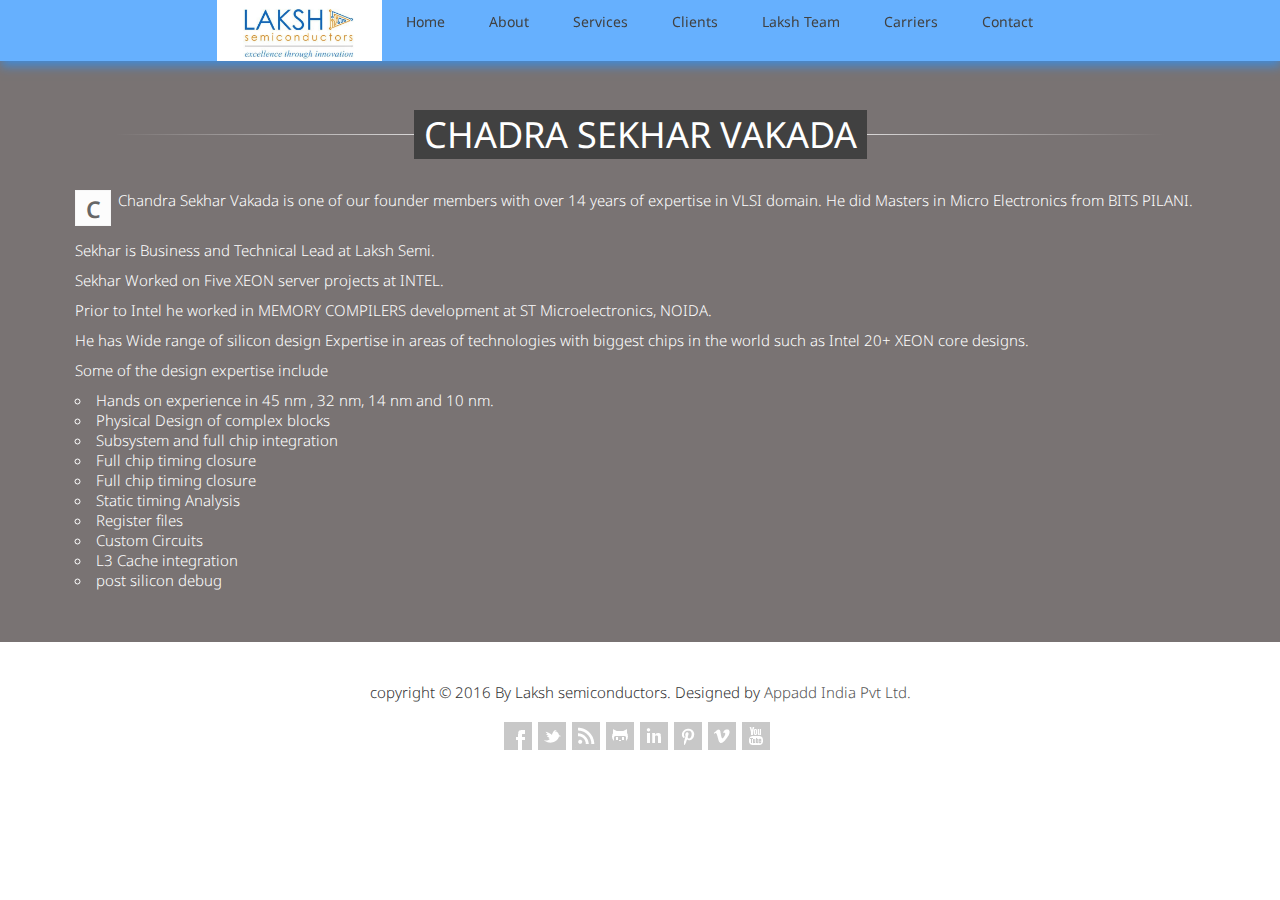
<file: bio1.html>
<!DOCTYPE html>
<html lang="en">
<head>

	<!-- start: Meta -->
	<meta charset="utf-8">
	<title>Laksh semiconductors</title> 
	<meta name="description" content="Laksh semiconductors in bangalore"/>
	<meta name="keywords" content="laksh,semiconductor,semiconductor components,semiconductor devices,semiconductors,semiconductor boards" />
	<meta name="author" content="appadd india private limited"/>
	<!-- end: Meta -->
	
	<!-- start: Mobile Specific -->
	<meta name="viewport" content="width=device-width, initial-scale=1, maximum-scale=1">
	<!-- end: Mobile Specific -->
	
	<!-- start: Facebook Open Graph -->
	<meta property="og:title" content=""/>
	<meta property="og:description" content=""/>
	<meta property="og:type" content=""/>
	<meta property="og:url" content=""/>
	<meta property="og:image" content=""/>
	<!-- end: Facebook Open Graph -->

    <!-- start: CSS -->
    <link href="css/bootstrap.min.css" rel="stylesheet">
    <link href="css/bootstrap-responsive.min.css" rel="stylesheet">
	<link href="css/style.css" rel="stylesheet">
	<link href="css/slider1.css" rel="stylesheet">
	<link href="css/slider2.css" rel="stylesheet">
	<link href="css/slider3.css" rel="stylesheet">
	<link rel="stylesheet" type="text/css" href="http://fonts.googleapis.com/css?family=Droid+Sans:400,700">
	<link rel="stylesheet" type="text/css" href="http://fonts.googleapis.com/css?family=Droid+Serif">
	<link rel="stylesheet" type="text/css" href="http://fonts.googleapis.com/css?family=Boogaloo">
	<link rel="stylesheet" type="text/css" href="http://fonts.googleapis.com/css?family=Economica:700,400italic">
	<!-- end: CSS -->
    <!-- Favicon and touch icons -->
    <link rel="shortcut icon" href="img/lakshicon.png">

    <!-- Le HTML5 shim, for IE6-8 support of HTML5 elements -->
    <!--[if lt IE 9]>
      <script src="http://html5shim.googlecode.com/svn/trunk/html5.js"></script>
    <![endif]-->
    <style>
    ul.a {
        list-style-type: circle;
        list-style-position:inside;
    }
    </style>

</head>
<body>
	
	<!--start: Header -->
	<header>
		
		<!--start: Container -->
		<div class="container">
						
			<!--start: Row -->
			<div class="row-fluid">
					
				<!--start: Navigation -->
				<div class="navigation"> 
					<div class="navbar navbar-fixed-top">	
			    		<div class="navbar-inner">
			          		<a class="btn btn-navbar btnOverlay" data-toggle="collapse" data-target=".nav-collapse">
			            		menu
			          		</a>  	
			          		<div class="nav-collapse collapse">
			            		<ul class="nav">
									 <img style="align-left;max-width: 13%;" src="img/laksh.jpg">
									<li><a href="index.html" class="home"><b>Home</b></a></li>
									<li><a href="index.html" class="about"><b>About</b></a></li>
			              			<li><a href="services.html" class="services"><b>Services</b></a></li>
									<li><a href="index.html" class="pricing"><b>Clients</b></a></li>
									<li><a href="index.html" class="team"><b>Laksh Team</b></a></li>
								<!--	<li><a href="index.html" class="portfolio">News Room</a></li>-->
									<li><a href="index.html" class="newsroom"><b>Carriers</b></a></li>
									<li><a href="index.html" class="contact"><b>Contact</b></a></li>
			            		</ul>
			          		</div>
			        	</div>
			      	</div>
				
				
				</div>	
				<!--end: Navigation -->	
					
			</div>
			<!--end: Row -->
			
		</div>
		<!--end: Container-->			
			
	</header>
<!----code starts here---->
<!-- start: 3rd Page - Services -->
	<div id="services" class="color black">
		
		<!--start: Container -->
		<div class="container">

			<!--start: Wrapper -->
			<div class="wrapper span12">
				
							<!-- start: Page Title -->
			<div id="page-title">

				<div id="page-title-inner">

					<h2><span>CHADRA SEKHAR VAKADA</span></h2>

				</div>	

			</div>
			<!-- end: Page Title -->
			
			<!-- start: Row -->
      		<div class="row-fluid">
	
        		<div class="span12">
                    <p style="text-align:justify"><span class="dropcap">C</span>Chandra Sekhar Vakada is one of our founder members  with over 14 years of expertise in VLSI domain. He did Masters in Micro Electronics from BITS PILANI.</p><br>
                    <p style="text-align:justify">Sekhar is Business and Technical  Lead at Laksh Semi.</p>
                    <p style="text-align:justify">Sekhar Worked on Five XEON server projects at INTEL.</p>
                    <p style="text-align:justify">Prior to Intel he worked in MEMORY COMPILERS development at ST Microelectronics, NOIDA.</p>
                    <p style="text-align:justify">He has Wide range of  silicon design Expertise in areas of technologies with biggest chips in the world such as  Intel 20+ XEON core designs.</p>
                    <p style="text-align:justify">Some of the design expertise include</p>
                    <ul class="a">
                        <li>Hands on experience in 45 nm , 32 nm, 14 nm and 10 nm.</li>
                        <li>Physical Design of complex blocks</li>
                        <li>Subsystem and full chip integration</li>
                        <li>Full chip timing closure</li>
                        <li>Full chip timing closure</li>
                        <li>Static timing Analysis</li>
                        <li>Register files</li>
                        <li>Custom Circuits</li>
                        <li>L3 Cache integration</li>
                        <li>post silicon debug</li>
                    </ul>
	
        		</div>
			
			</div>
			<!-- end: Row -->
			<div class="clearfix"></div>
			<hr class="clean">

			</div>
		</div>  
</div>           	
<!----code ends here---->
<footer>
		
		<div id="copyright">
		copyright &copy; 2016 By Laksh semiconductors. Designed by <a href="http://appaddindia.com">Appadd India Pvt Ltd.</a>
		</div>
		<div id="social">
		<a href="#" rel="tooltip" title="Facebook" class="facebook">Facebook</a>
			<a href="#" rel="tooltip" title="Twitter" class="twitter">Twitter</a>
			<a href="#" rel="tooltip" title="RSS" class="rss">RSS</a>
			<a href="#" rel="tooltip" title="Github" class="github">Github</a>
			<a href="#" rel="tooltip" title="LinkedIn" class="linkedin">LinkedIn</a>
			<a href="#" rel="tooltip" title="Pintrest" class="pintrest">Pintrest</a>
			<a href="#" rel="tooltip" title="Vimeo" class="vimeo">Vimeo</a>
			<a href="#" rel="tooltip" title="YouTube" class="youtube">YouTube</a>
		</div>	
		
	</footer>	

<!-- start: Java Script -->
<!-- Placed at the end of the document so the pages load faster -->
<script type="text/javascript" src="http://ajax.googleapis.com/ajax/libs/jquery/1.8.2/jquery.min.js"></script>
<script type="text/javascript" src="js/isotope.js"></script>
<script type="text/javascript" src="js/jquery.imagesloaded.js"></script>
<script type="text/javascript" src="js/bootstrap.min.js"></script>
<script type="text/javascript" src="js/flexslider.js"></script>
<script type="text/javascript" src="js/carousel.js"></script>
<script type="text/javascript" src="js/fancybox.js"></script>
<script type="text/javascript" src="js/twitter.js"></script>
<script type="text/javascript" src="js/modernizr.custom.79639.js"></script>
<script type="text/javascript" src="js/jquery.ba-cond.min.js"></script>
<script type="text/javascript" src="js/jquery.slitslider.js"></script>

<script type="text/javascript" src="js/excanvas.js"></script>
<script type="text/javascript" src="js/jquery.flot.min.js"></script>
<script type="text/javascript" src="js/jquery.flot.pie.min.js"></script>
<script type="text/javascript" src="js/jquery.flot.stack.js"></script>
<script type="text/javascript" src="js/jquery.flot.resize.min.js"></script>

<script defer="defer" src="js/custom.js"></script>
<script type="text/javascript">	
	$(function() {
	
		var Page = (function() {

			var $navArrows = $( '#nav-arrows' ),
				$nav = $( '#nav-dots > span' ),
				slitslider = $( '#slider' ).slitslider( {
					onBeforeChange : function( slide, pos ) {

						$nav.removeClass( 'nav-dot-current' );
						$nav.eq( pos ).addClass( 'nav-dot-current' );

					}
				} ),

				init = function() {

					initEvents();
					
				},
				initEvents = function() {

					// add navigation events
					$navArrows.children( ':last' ).on( 'click', function() {

						slitslider.next();
						return false;

					} );

					$navArrows.children( ':first' ).on( 'click', function() {
						
						slitslider.previous();
						return false;

					} );

					$nav.each( function( i ) {
					
						$( this ).on( 'click', function( event ) {
							
							var $dot = $( this );
							
							if( !slitslider.isActive() ) {

								$nav.removeClass( 'nav-dot-current' );
								$dot.addClass( 'nav-dot-current' );
							
							}
							
							slitslider.jump( i + 1 );
							return false;
						
						} );
						
					} );

				};

				return { init : init };

		})();

		Page.init();
	
	});
</script>
<!-- end: Java Script -->

</body>
</html>
</file>
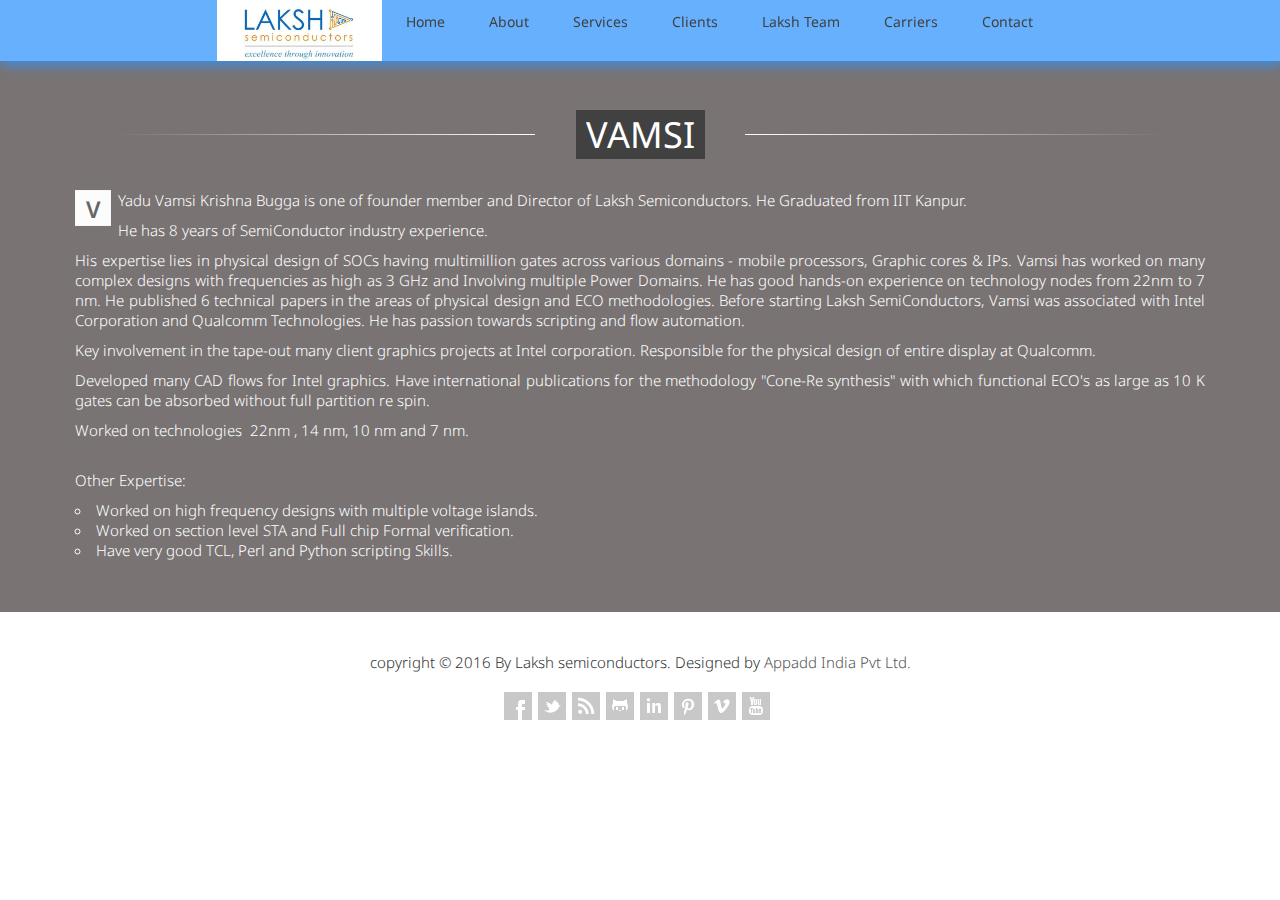
<file: bio2.html>
<!DOCTYPE html>
<html lang="en">
<head>

	<!-- start: Meta -->
	<meta charset="utf-8">
	<title>Laksh semiconductors</title> 
	<meta name="description" content="Laksh semiconductors in bangalore"/>
	<meta name="keywords" content="laksh,semiconductor,semiconductor components,semiconductor devices,semiconductors,semiconductor boards" />
	<meta name="author" content="appadd india private limited"/>
	<!-- end: Meta -->
	
	<!-- start: Mobile Specific -->
	<meta name="viewport" content="width=device-width, initial-scale=1, maximum-scale=1">
	<!-- end: Mobile Specific -->
	
	<!-- start: Facebook Open Graph -->
	<meta property="og:title" content=""/>
	<meta property="og:description" content=""/>
	<meta property="og:type" content=""/>
	<meta property="og:url" content=""/>
	<meta property="og:image" content=""/>
	<!-- end: Facebook Open Graph -->

    <!-- start: CSS -->
    <link href="css/bootstrap.min.css" rel="stylesheet">
    <link href="css/bootstrap-responsive.min.css" rel="stylesheet">
	<link href="css/style.css" rel="stylesheet">
	<link href="css/slider1.css" rel="stylesheet">
	<link href="css/slider2.css" rel="stylesheet">
	<link href="css/slider3.css" rel="stylesheet">
	<link rel="stylesheet" type="text/css" href="http://fonts.googleapis.com/css?family=Droid+Sans:400,700">
	<link rel="stylesheet" type="text/css" href="http://fonts.googleapis.com/css?family=Droid+Serif">
	<link rel="stylesheet" type="text/css" href="http://fonts.googleapis.com/css?family=Boogaloo">
	<link rel="stylesheet" type="text/css" href="http://fonts.googleapis.com/css?family=Economica:700,400italic">
	<!-- end: CSS -->
    <!-- Favicon and touch icons -->
        <link rel="shortcut icon" href="img/lakshicon.png">

    <!-- Le HTML5 shim, for IE6-8 support of HTML5 elements -->
    <!--[if lt IE 9]>
      <script src="http://html5shim.googlecode.com/svn/trunk/html5.js"></script>
    <![endif]-->
    <style>
    ul.a {
        list-style-type: circle;
        list-style-position:inside;
    }
    </style>

</head>
<body>
	
	<!--start: Header -->
	<header>
		
		<!--start: Container -->
		<div class="container">
						
			<!--start: Row -->
			<div class="row-fluid">
					
				<!--start: Navigation -->
				<div class="navigation"> 
					<div class="navbar navbar-fixed-top">	
			    		<div class="navbar-inner">
			          		<a class="btn btn-navbar btnOverlay" data-toggle="collapse" data-target=".nav-collapse">
			            		menu
			          		</a>  	
			          		<div class="nav-collapse collapse">
			            		<ul class="nav">
									 <img style="align-left;max-width: 13%;" src="img/laksh.jpg">
									<li><a href="index.html" class="home"><b>Home</b></a></li>
									<li><a href="index.html" class="about"><b>About</b></a></li>
			              			<li><a href="services.html" class="services"><b>Services</b></a></li>
									<li><a href="index.html" class="pricing"><b>Clients</b></a></li>
									<li><a href="index.html" class="team"><b>Laksh Team</b></a></li>
									<!--<li><a href="index.html" class="portfolio"><b>News Room</b></a></li>-->
									<li><a href="index.html" class="newsroom"><b>Carriers</b></a></li>
									<li><a href="index.html" class="contact"><b>Contact</b></a></li>
			            		</ul>
			          		</div>
			        	</div>
			      	</div>
				
				
				</div>	
				<!--end: Navigation -->	
					
			</div>
			<!--end: Row -->
			
		</div>
		<!--end: Container-->			
			
	</header>
<!----code starts here---->
<!-- start: 3rd Page - Services -->
	<div id="services" class="color black">
		
		<!--start: Container -->
		<div class="container">

			<!--start: Wrapper -->
			<div class="wrapper span12">
				
							<!-- start: Page Title -->
			<div id="page-title">

				<div id="page-title-inner">

					<h2><span>VAMSI</span></h2>

				</div>	

			</div>
			<!-- end: Page Title -->
			
			<!-- start: Row -->
      		<div class="row-fluid">
	
        		<div class="span12">
                    <p style="text-align:justify"><span class="dropcap">V</span>Yadu Vamsi Krishna Bugga is one of founder member and Director  of Laksh Semiconductors. He Graduated from IIT Kanpur.</p>
                    <p style="text-align:justify">He has 8 years of SemiConductor industry experience.</p>
					<p style="text-align:justify">His expertise lies in physical design of SOCs having multimillion gates across various domains - mobile processors, Graphic cores & IPs. Vamsi has worked on many complex designs with frequencies as high as 3 GHz and Involving multiple Power Domains. He has good hands-on experience on technology nodes from 22nm to 7 nm. He published 6 technical papers in the areas of physical design and ECO methodologies. Before starting Laksh SemiConductors, Vamsi was associated with Intel Corporation and Qualcomm Technologies. He has passion towards scripting and flow automation. </p>
                    <p style="text-align:justify">Key involvement in the tape-out many client graphics projects at Intel corporation. Responsible for the physical design of entire display at Qualcomm.</p>
                    <p style="text-align:justify">Developed many CAD flows for Intel graphics. Have international publications for the methodology "Cone-Re synthesis" with which functional ECO's as large as 10 K gates can be absorbed without full partition re spin.</p>
                    <p style="text-align:justify">Worked on technologies  22nm , 14 nm, 10 nm and 7 nm.</p><br>
                    <p style="text-align:justify">Other Expertise:</p>
                    <ul class="a">
                        <li>Worked on high frequency designs with multiple voltage islands.</li>
                        <li>Worked on section level STA and Full chip Formal verification.</li>
                        <li>Have very good TCL, Perl and Python scripting Skills.</li>
                    </ul>
	
        		</div>
			
			</div>
			<!-- end: Row -->
            <div class="clearfix"></div>
			<hr class="clean">
	</div>
  </div>

</div>			
<!----code ends here---->
<footer>
		
		<div id="copyright">
		copyright &copy; 2016 By Laksh semiconductors. Designed by <a href="http://appaddindia.com">Appadd India Pvt Ltd.</a>
		</div>
		<div id="social">
			<a href="#" rel="tooltip" title="Facebook" class="facebook">Facebook</a>
			<a href="#" rel="tooltip" title="Twitter" class="twitter">Twitter</a>
			<a href="#" rel="tooltip" title="RSS" class="rss">RSS</a>
			<a href="#" rel="tooltip" title="Github" class="github">Github</a>
			<a href="#" rel="tooltip" title="LinkedIn" class="linkedin">LinkedIn</a>
			<a href="#" rel="tooltip" title="Pintrest" class="pintrest">Pintrest</a>
			<a href="#" rel="tooltip" title="Vimeo" class="vimeo">Vimeo</a>
			<a href="#" rel="tooltip" title="YouTube" class="youtube">YouTube</a>
		</div>	
		
	</footer>	

<!-- start: Java Script -->
<!-- Placed at the end of the document so the pages load faster -->
<script type="text/javascript" src="http://ajax.googleapis.com/ajax/libs/jquery/1.8.2/jquery.min.js"></script>
<script type="text/javascript" src="js/isotope.js"></script>
<script type="text/javascript" src="js/jquery.imagesloaded.js"></script>
<script type="text/javascript" src="js/bootstrap.min.js"></script>
<script type="text/javascript" src="js/flexslider.js"></script>
<script type="text/javascript" src="js/carousel.js"></script>
<script type="text/javascript" src="js/fancybox.js"></script>
<script type="text/javascript" src="js/twitter.js"></script>
<script type="text/javascript" src="js/modernizr.custom.79639.js"></script>
<script type="text/javascript" src="js/jquery.ba-cond.min.js"></script>
<script type="text/javascript" src="js/jquery.slitslider.js"></script>

<script type="text/javascript" src="js/excanvas.js"></script>
<script type="text/javascript" src="js/jquery.flot.min.js"></script>
<script type="text/javascript" src="js/jquery.flot.pie.min.js"></script>
<script type="text/javascript" src="js/jquery.flot.stack.js"></script>
<script type="text/javascript" src="js/jquery.flot.resize.min.js"></script>

<script defer="defer" src="js/custom.js"></script>
<script type="text/javascript">	
	$(function() {
	
		var Page = (function() {

			var $navArrows = $( '#nav-arrows' ),
				$nav = $( '#nav-dots > span' ),
				slitslider = $( '#slider' ).slitslider( {
					onBeforeChange : function( slide, pos ) {

						$nav.removeClass( 'nav-dot-current' );
						$nav.eq( pos ).addClass( 'nav-dot-current' );

					}
				} ),

				init = function() {

					initEvents();
					
				},
				initEvents = function() {

					// add navigation events
					$navArrows.children( ':last' ).on( 'click', function() {

						slitslider.next();
						return false;

					} );

					$navArrows.children( ':first' ).on( 'click', function() {
						
						slitslider.previous();
						return false;

					} );

					$nav.each( function( i ) {
					
						$( this ).on( 'click', function( event ) {
							
							var $dot = $( this );
							
							if( !slitslider.isActive() ) {

								$nav.removeClass( 'nav-dot-current' );
								$dot.addClass( 'nav-dot-current' );
							
							}
							
							slitslider.jump( i + 1 );
							return false;
						
						} );
						
					} );

				};

				return { init : init };

		})();

		Page.init();
	
	});
</script>
<!-- end: Java Script -->

</body>
</html>
</file>
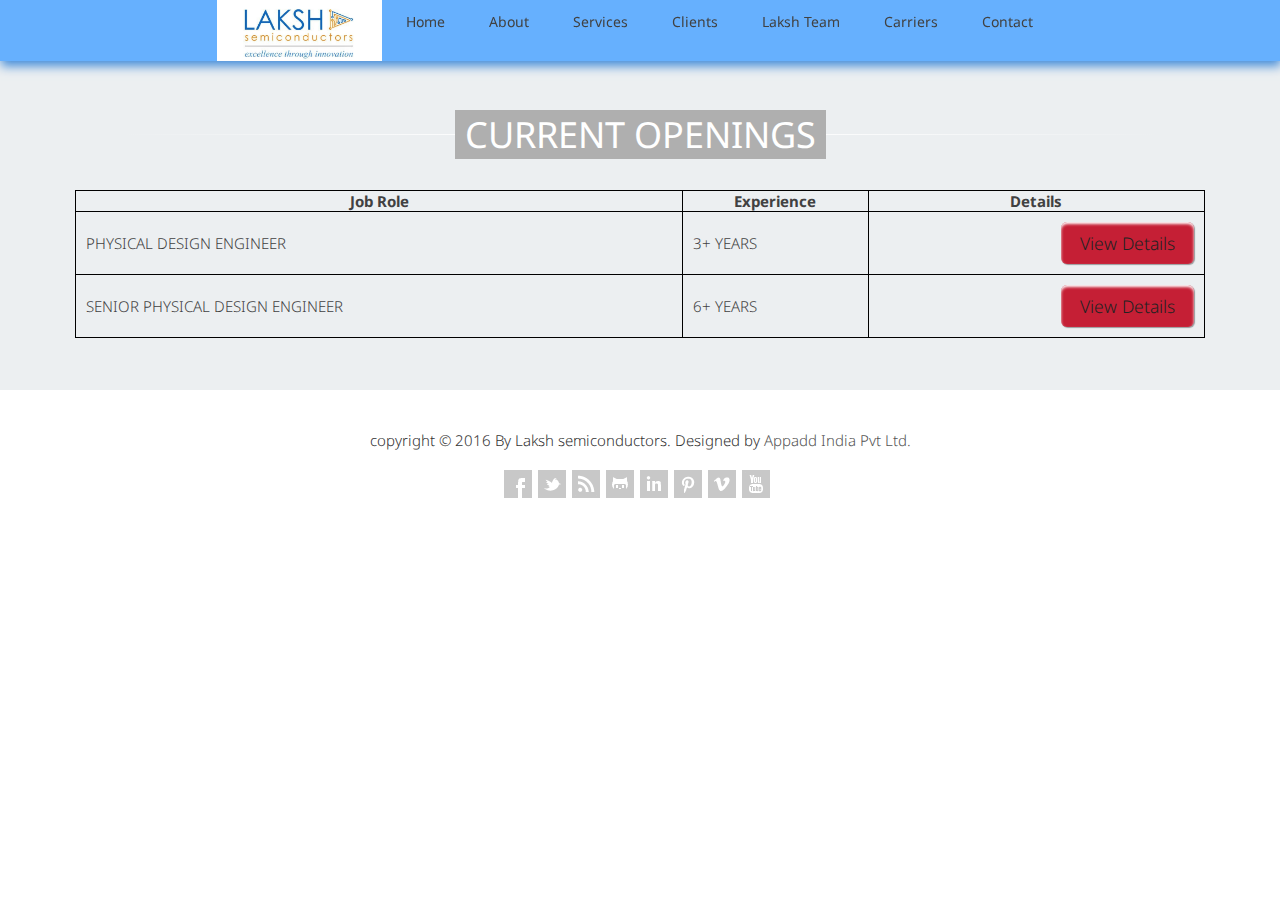
<file: openings.html>
<!DOCTYPE html>
<html lang="en">
<head>

	<!-- start: Meta -->
	<meta charset="utf-8">
	<title>Laksh semiconductors</title> 
	<meta name="description" content="Laksh semiconductors in bangalore"/>
	<meta name="keywords" content="laksh,semiconductor,semiconductor components,semiconductor devices,semiconductors,semiconductor boards" />
	<meta name="author" content="appadd india private limited"/>
	<!-- end: Meta -->
	
	<!-- start: Mobile Specific -->
	<meta name="viewport" content="width=device-width, initial-scale=1, maximum-scale=1">
	<!-- end: Mobile Specific -->
	
	<!-- start: Facebook Open Graph -->
	<meta property="og:title" content=""/>
	<meta property="og:description" content=""/>
	<meta property="og:type" content=""/>
	<meta property="og:url" content=""/>
	<meta property="og:image" content=""/>
	<!-- end: Facebook Open Graph -->

    <!-- start: CSS -->
    <link href="css/bootstrap.min.css" rel="stylesheet">
    <link href="css/bootstrap-responsive.min.css" rel="stylesheet">
	<link href="css/style.css" rel="stylesheet">
	<link href="css/slider1.css" rel="stylesheet">
	<link href="css/slider2.css" rel="stylesheet">
	<link href="css/slider3.css" rel="stylesheet">
	<link rel="stylesheet" type="text/css" href="http://fonts.googleapis.com/css?family=Droid+Sans:400,700">
	<link rel="stylesheet" type="text/css" href="http://fonts.googleapis.com/css?family=Droid+Serif">
	<link rel="stylesheet" type="text/css" href="http://fonts.googleapis.com/css?family=Boogaloo">
	<link rel="stylesheet" type="text/css" href="http://fonts.googleapis.com/css?family=Economica:700,400italic">
	<!-- end: CSS -->
    <!-- Favicon and touch icons -->
        <link rel="shortcut icon" href="img/lakshicon.png">

    <!-- Le HTML5 shim, for IE6-8 support of HTML5 elements -->
    <!--[if lt IE 9]>
      <script src="http://html5shim.googlecode.com/svn/trunk/html5.js"></script>
    <![endif]-->
    <style>
    ul.a {
        list-style-type: circle;
        list-style-position:inside;
    }
    table, td, th {
    border: 1px solid black;
}

table {
    border-collapse: collapse;
    width: 100%;
}

td {
    height: 60px;
    vertical-align: centre;
    padding: 10px;
}
</style>

</head>
<body>
	
	<!--start: Header -->
	<header>
		
		<!--start: Container -->
		<div class="container">
						
			<!--start: Row -->
			<div class="row-fluid">
					
				<!--start: Navigation -->
				<div class="navigation"> 
					<div class="navbar navbar-fixed-top">	
			    		<div class="navbar-inner">
			          		<a class="btn btn-navbar btnOverlay" data-toggle="collapse" data-target=".nav-collapse">
			            		menu
			          		</a>  	
			          		<div class="nav-collapse collapse">
			            		<ul class="nav">
									 <img style="align-left;max-width: 13%;" src="img/laksh.jpg">
									<li><a href="index.html" class="home"><b>Home</b></a></li>
									<li><a href="index.html" class="about"><b>About</b></a></li>
			              			<li><a href="services.html" class="services"><b>Services</b></a></li>
									<li><a href="index.html" class="pricing"><b>Clients</b></a></li>
									<li><a href="index.html" class="team"><b>Laksh Team</b></a></li>
									<!--<li><a href="index.html" class="portfolio"><b>News Room</b></a></li>-->
									<li><a href="index.html" class="newsroom"><b>Carriers</b></a></li>
									<li><a href="index.html" class="contact"><b>Contact</b></a></li>
			            		</ul>
			          		</div>
			        	</div>
			      	</div>
				
				
				</div>	
				<!--end: Navigation -->	
					
			</div>
			<!--end: Row -->
			
		</div>
		<!--end: Container-->			
			
	</header>
<!----code starts here---->
<!-- start: 3rd Page - Services -->
	<div id="services" class="color yellow">
		
		<!--start: Container -->
		<div class="container">

			<!--start: Wrapper -->
			<div class="wrapper span12">
				
							<!-- start: Page Title -->
			<div id="page-title">

				<div id="page-title-inner">

					<h2><span>Current Openings</span></h2>

				</div>	

			</div>
			<!-- end: Page Title -->
			
			<!-- start: Row -->
      		<div class="row-fluid">
	
        		<div class="span12">
                   <table>
                         <tr>
                                <th>Job Role</th>
                                <th>Experience</th>
                                <th>Details</th>
                         </tr>
                         <tr>
                                <td>PHYSICAL DESIGN ENGINEER</td>
                                <td>3+ YEARS</td>
                                <td><a href="img/jobdetails/3plus.pdf">	<btn style="background: #c51f35;float:right;;" class="btn btn-succes btn-large">View Details</button></a></td>
                         </tr>
                         <tr>
                                <td>SENIOR PHYSICAL DESIGN ENGINEER</td>
                                <td>6+ YEARS</td>
                                <td><a href="img/jobdetails/6plus.pdf">	<btn style="background: #c51f35;float:right;" class="btn btn-succes btn-large">View Details</button></a></td>
                         </tr>
  
                   </table>
	
        		</div>
			
			</div>
			<!-- end: Row -->
			<div class="clearfix"></div>
			<hr class="clean">

			</div>
		</div>  
</div>           	
<!----code ends here---->
<footer>
		
		<div id="copyright">
			copyright &copy; 2016 By Laksh semiconductors. Designed by <a href="http://appaddindia.com">Appadd India Pvt Ltd.</a>
		</div>
		<div id="social">
			<a href="#" rel="tooltip" title="Facebook" class="facebook">Facebook</a>
			<a href="#" rel="tooltip" title="Twitter" class="twitter">Twitter</a>
			<a href="#" rel="tooltip" title="RSS" class="rss">RSS</a>
			<a href="#" rel="tooltip" title="Github" class="github">Github</a>
			<a href="#" rel="tooltip" title="LinkedIn" class="linkedin">LinkedIn</a>
			<a href="#" rel="tooltip" title="Pintrest" class="pintrest">Pintrest</a>
			<a href="#" rel="tooltip" title="Vimeo" class="vimeo">Vimeo</a>
			<a href="#" rel="tooltip" title="YouTube" class="youtube">YouTube</a>
		</div>	
		
	</footer>	

<!-- start: Java Script -->
<!-- Placed at the end of the document so the pages load faster -->
<script type="text/javascript" src="http://ajax.googleapis.com/ajax/libs/jquery/1.8.2/jquery.min.js"></script>
<script type="text/javascript" src="js/isotope.js"></script>
<script type="text/javascript" src="js/jquery.imagesloaded.js"></script>
<script type="text/javascript" src="js/bootstrap.min.js"></script>
<script type="text/javascript" src="js/flexslider.js"></script>
<script type="text/javascript" src="js/carousel.js"></script>
<script type="text/javascript" src="js/fancybox.js"></script>
<script type="text/javascript" src="js/twitter.js"></script>
<script type="text/javascript" src="js/modernizr.custom.79639.js"></script>
<script type="text/javascript" src="js/jquery.ba-cond.min.js"></script>
<script type="text/javascript" src="js/jquery.slitslider.js"></script>

<script type="text/javascript" src="js/excanvas.js"></script>
<script type="text/javascript" src="js/jquery.flot.min.js"></script>
<script type="text/javascript" src="js/jquery.flot.pie.min.js"></script>
<script type="text/javascript" src="js/jquery.flot.stack.js"></script>
<script type="text/javascript" src="js/jquery.flot.resize.min.js"></script>

<script defer="defer" src="js/custom.js"></script>
<script type="text/javascript">	
	$(function() {
	
		var Page = (function() {

			var $navArrows = $( '#nav-arrows' ),
				$nav = $( '#nav-dots > span' ),
				slitslider = $( '#slider' ).slitslider( {
					onBeforeChange : function( slide, pos ) {

						$nav.removeClass( 'nav-dot-current' );
						$nav.eq( pos ).addClass( 'nav-dot-current' );

					}
				} ),

				init = function() {

					initEvents();
					
				},
				initEvents = function() {

					// add navigation events
					$navArrows.children( ':last' ).on( 'click', function() {

						slitslider.next();
						return false;

					} );

					$navArrows.children( ':first' ).on( 'click', function() {
						
						slitslider.previous();
						return false;

					} );

					$nav.each( function( i ) {
					
						$( this ).on( 'click', function( event ) {
							
							var $dot = $( this );
							
							if( !slitslider.isActive() ) {

								$nav.removeClass( 'nav-dot-current' );
								$dot.addClass( 'nav-dot-current' );
							
							}
							
							slitslider.jump( i + 1 );
							return false;
						
						} );
						
					} );

				};

				return { init : init };

		})();

		Page.init();
	
	});
</script>
<!-- end: Java Script -->

</body>
</html>
</file>
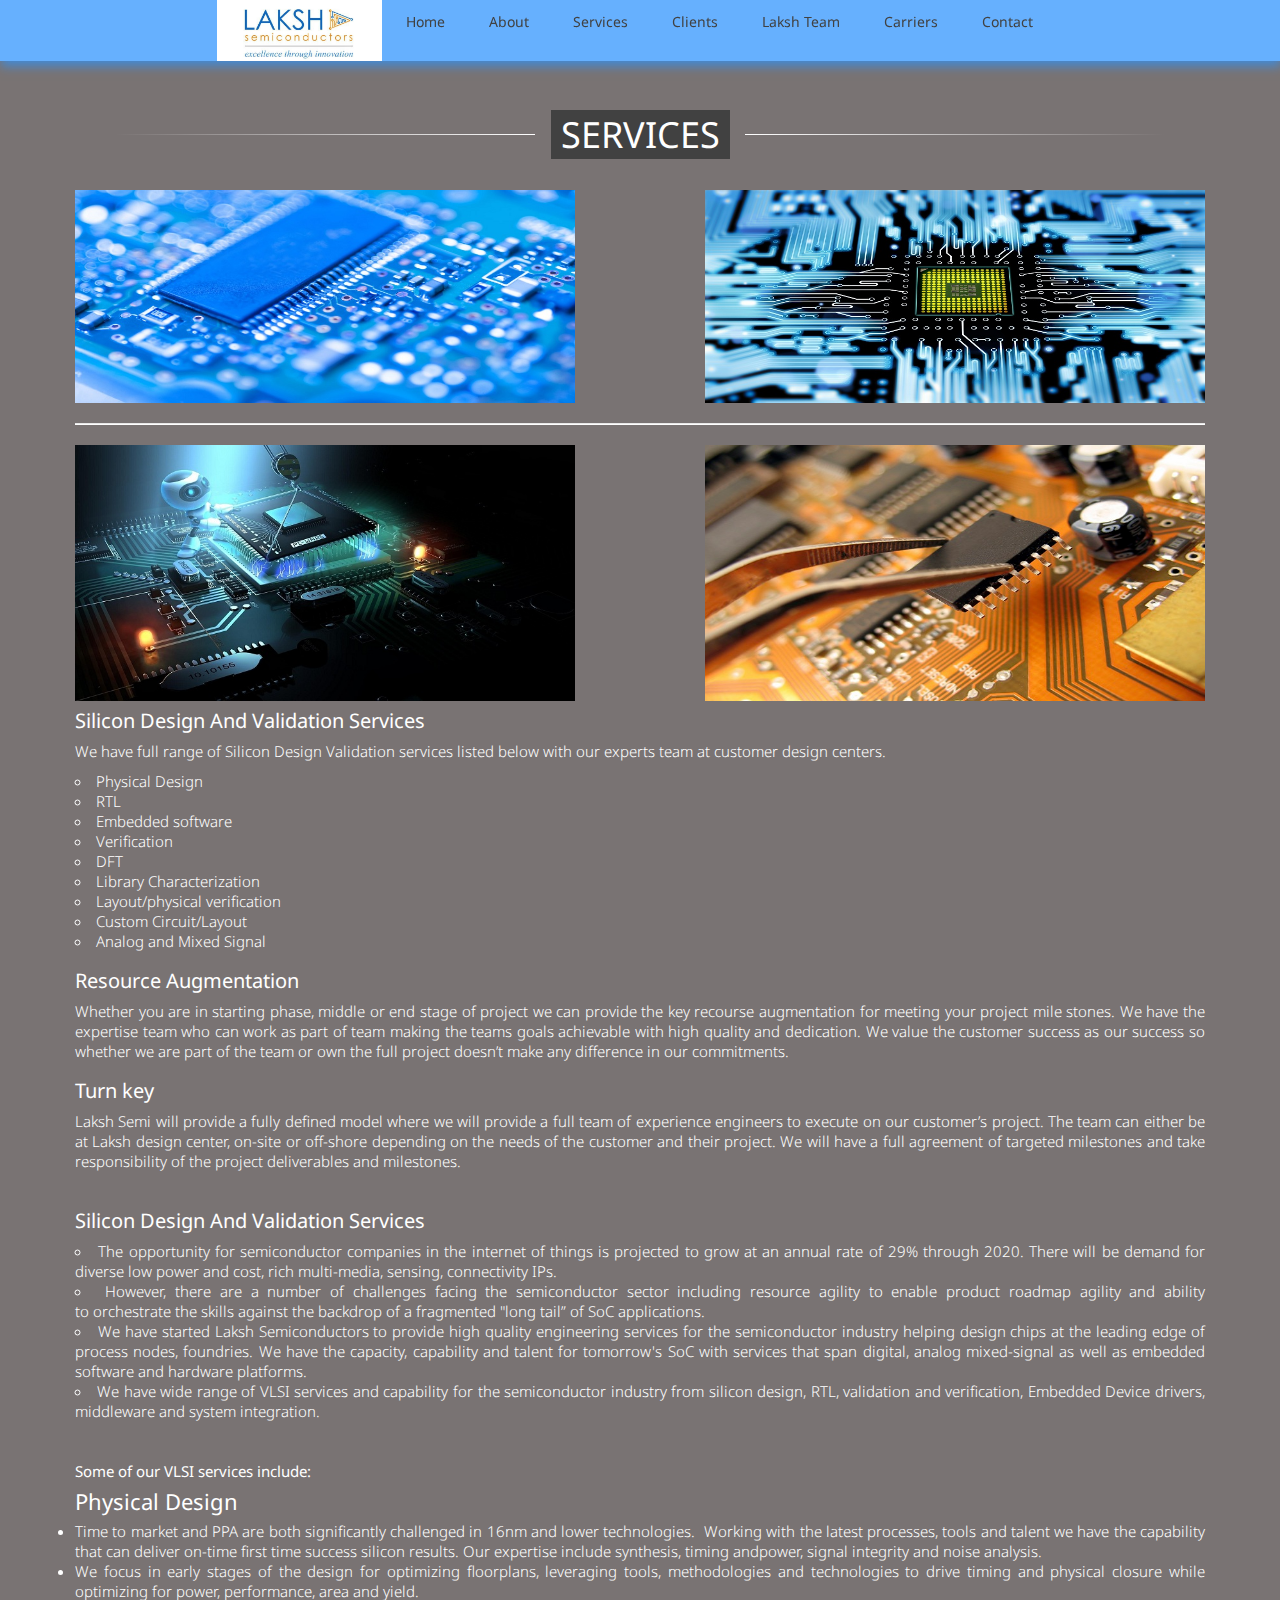
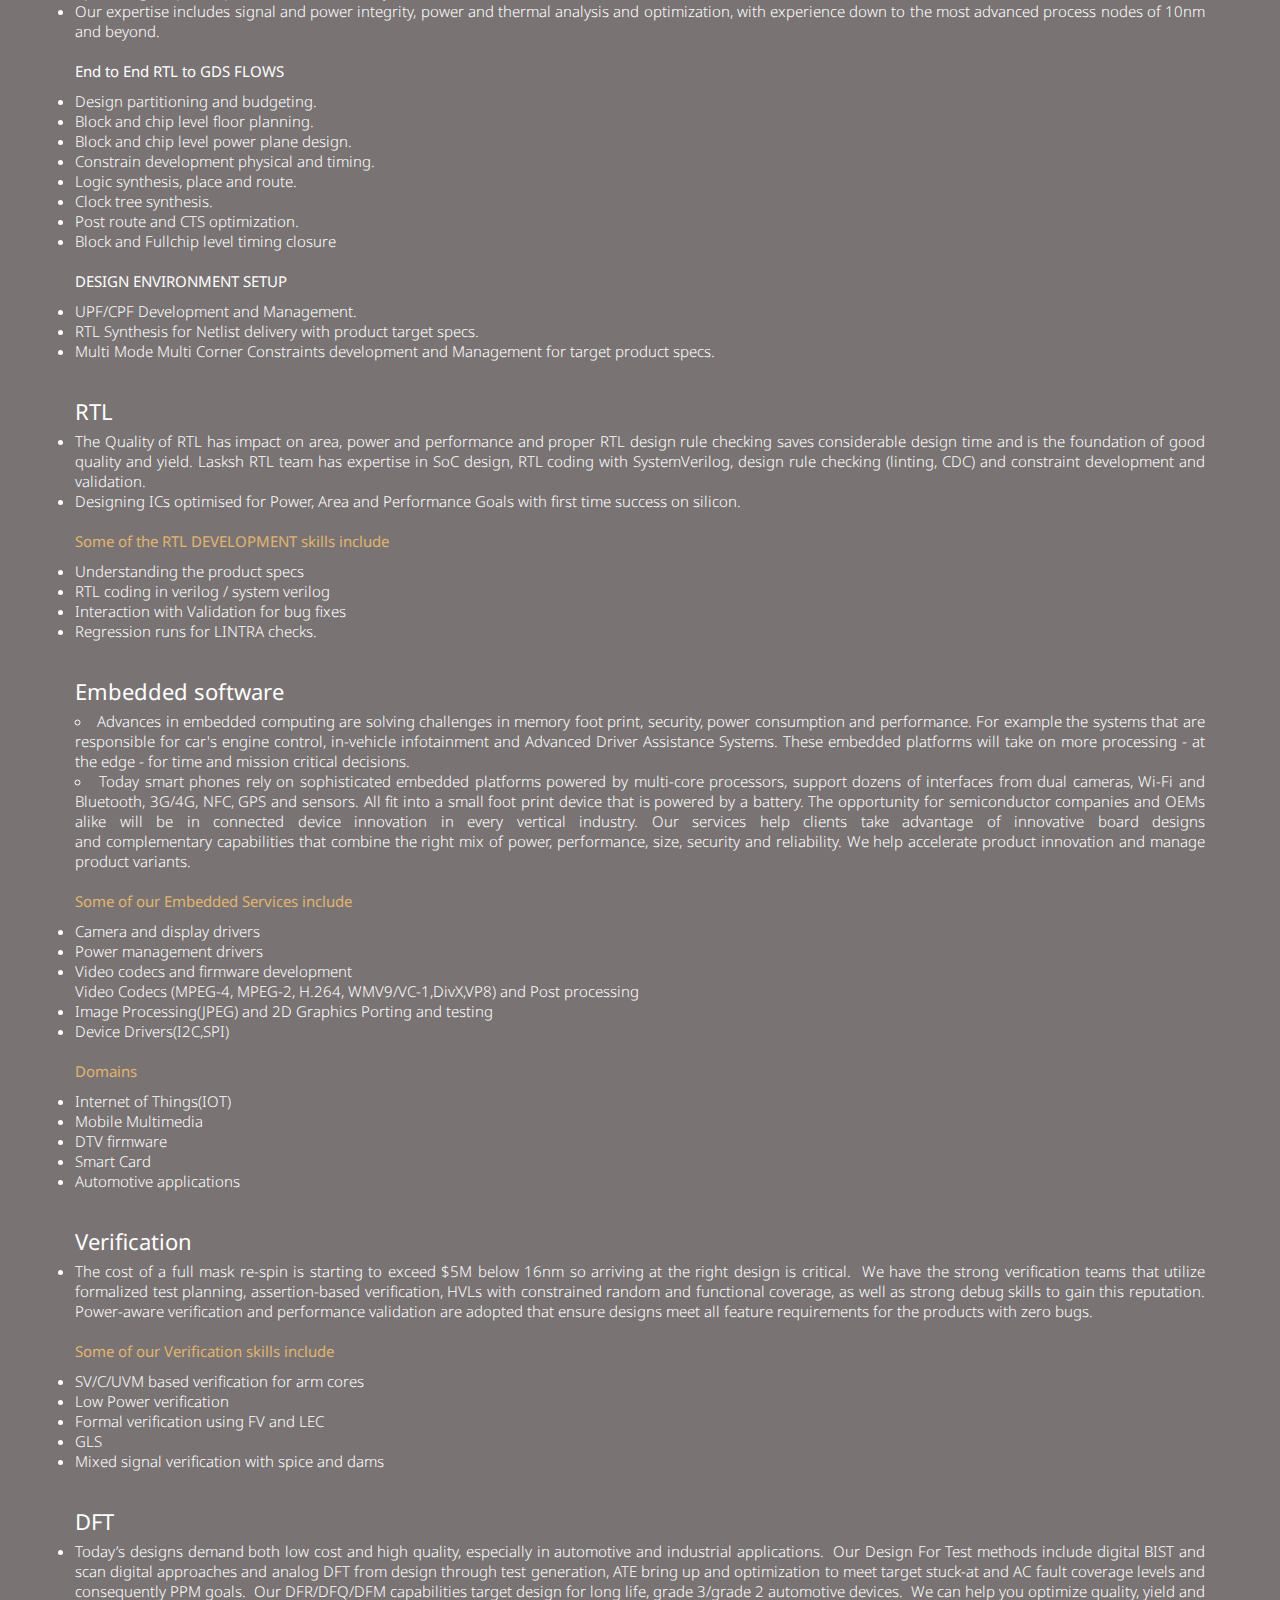
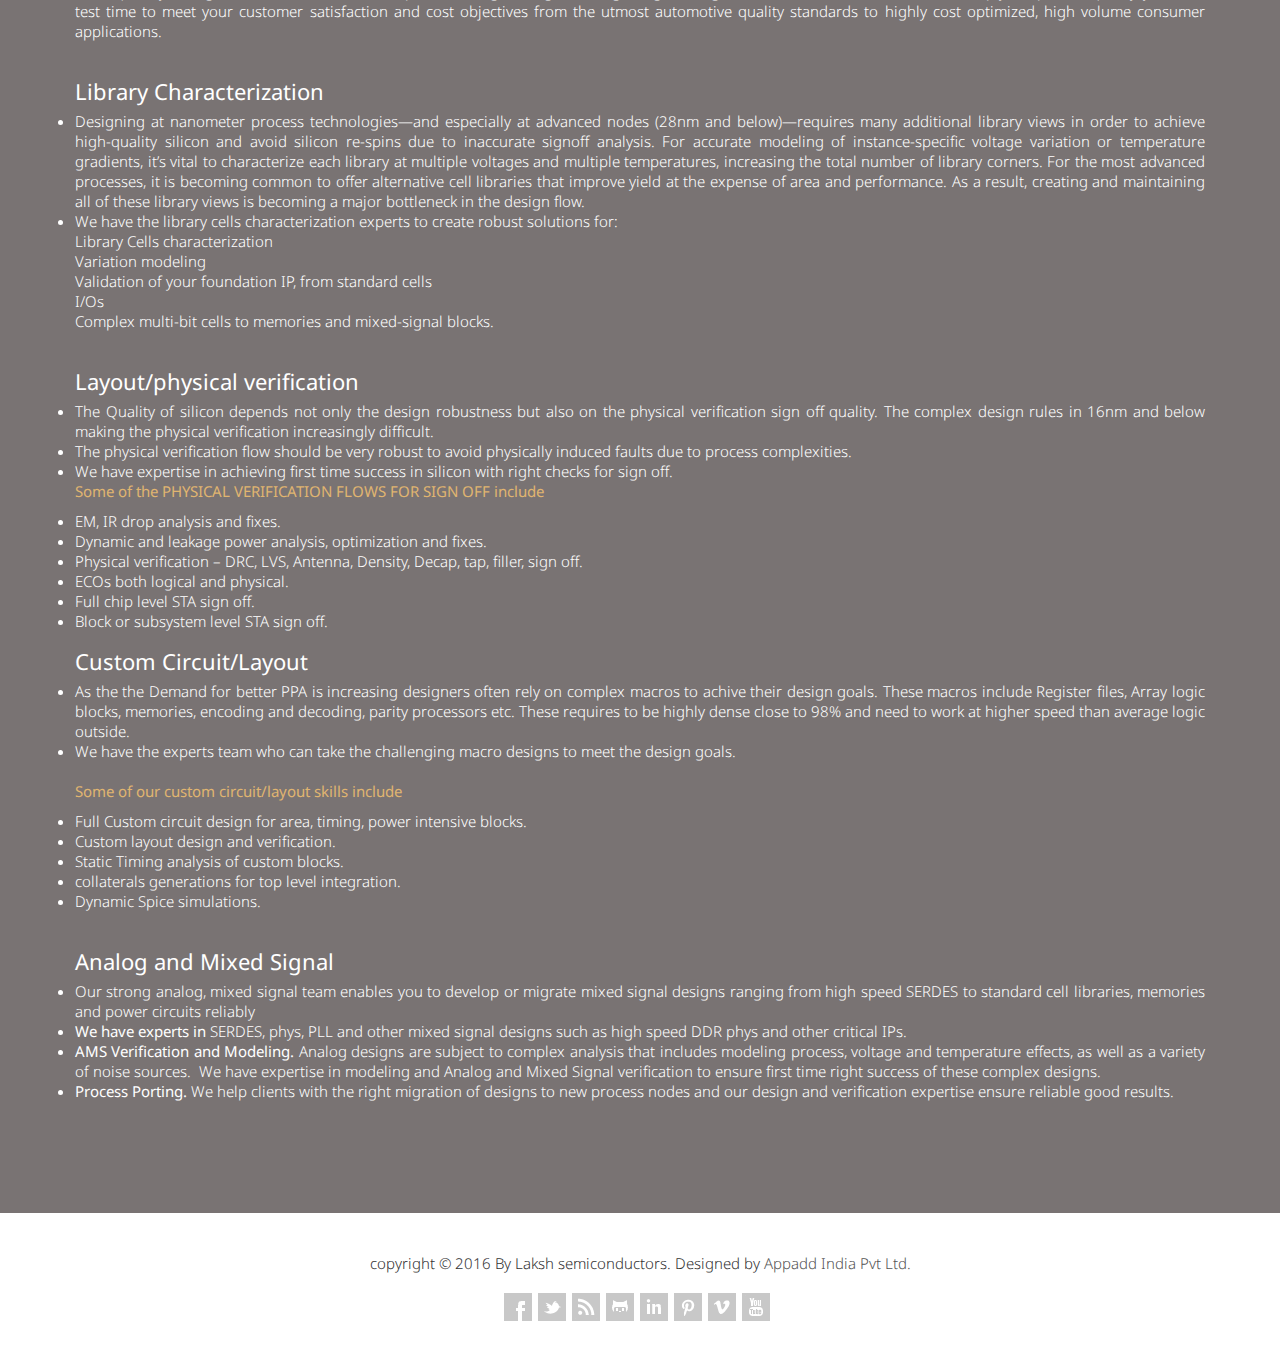
<file: services.html>
<!DOCTYPE html>
<html lang="en">
<head>

	<!-- start: Meta -->
	<meta charset="utf-8">
	<title>Laksh semiconductors</title> 
	<meta name="description" content="Laksh semiconductors in bangalore"/>
	<meta name="keywords" content="laksh,semiconductor,semiconductor components,semiconductor devices,semiconductors,semiconductor boards" />
	<meta name="author" content="appadd india private limited"/>
	<!-- end: Meta -->
	
	<!-- start: Mobile Specific -->
	<meta name="viewport" content="width=device-width, initial-scale=1, maximum-scale=1">
	<!-- end: Mobile Specific -->
	
	<!-- start: Facebook Open Graph -->
	<meta property="og:title" content=""/>
	<meta property="og:description" content=""/>
	<meta property="og:type" content=""/>
	<meta property="og:url" content=""/>
	<meta property="og:image" content=""/>
	<!-- end: Facebook Open Graph -->

    <!-- start: CSS -->
    <link href="css/bootstrap.min.css" rel="stylesheet">
    <link href="css/bootstrap-responsive.min.css" rel="stylesheet">
	<link href="css/style.css" rel="stylesheet">
	<link href="css/slider1.css" rel="stylesheet">
	<link href="css/slider2.css" rel="stylesheet">
	<link href="css/slider3.css" rel="stylesheet">
	<link rel="stylesheet" type="text/css" href="http://fonts.googleapis.com/css?family=Droid+Sans:400,700">
	<link rel="stylesheet" type="text/css" href="http://fonts.googleapis.com/css?family=Droid+Serif">
	<link rel="stylesheet" type="text/css" href="http://fonts.googleapis.com/css?family=Boogaloo">
	<link rel="stylesheet" type="text/css" href="http://fonts.googleapis.com/css?family=Economica:700,400italic">
	<!-- end: CSS -->
    <!-- Favicon and touch icons -->
        <link rel="shortcut icon" href="img/lakshicon.png">

    <!-- Le HTML5 shim, for IE6-8 support of HTML5 elements -->
    <!--[if lt IE 9]>
      <script src="http://html5shim.googlecode.com/svn/trunk/html5.js"></script>
    <![endif]-->
    <style>
    ul.a {
        list-style-type: circle;
        list-style-position:inside;
    }
    </style>

</head>
<body>
	
	<!--start: Header -->
	<header>
		
		<!--start: Container -->
		<div class="container">
						
			<!--start: Row -->
			<div class="row-fluid">
					
				<!--start: Navigation -->
				<div class="navigation"> 
					<div class="navbar navbar-fixed-top">	
			    		<div class="navbar-inner">
			          		<a class="btn btn-navbar btnOverlay" data-toggle="collapse" data-target=".nav-collapse">
			            		menu
			          		</a>  	
			          		<div class="nav-collapse collapse">
			            		<ul class="nav">
									 <img style="align-left;max-width: 13%;" src="img/laksh.jpg">
									<li style="text-align:justify"><a href="index.html" class="home"><b>Home</b></a></li>
									<li style="text-align:justify"><a href="index.html" class="about"><b>About</b></a></li>
			              			<li style="text-align:justify"><a href="services.html" class="services"><b>Services</b></a></li>
									<li style="text-align:justify"><a href="index.html" class="pricing"><b>Clients</b></a></li>
									<li style="text-align:justify"><a href="index.html" class="team"><b>Laksh Team</b></a></li>
								<!--	<li style="text-align:justify"><a href="index.html" class="portfolio">News Room</a></li>-->
									<li style="text-align:justify"><a href="index.html" class="newsroom"><b>Carriers</b></a></li>
									<li style="text-align:justify"><a href="index.html" class="contact"><b>Contact</b></a></li>
			            		</ul>
			          		</div>
			        	</div>
			      	</div>
				
				
				</div>	
				<!--end: Navigation -->	
					
			</div>
			<!--end: Row -->
			
		</div>
		<!--end: Container-->			
			
	</header>
<!----code starts here---->
<!-- start: 3rd Page - Services -->
	<div id="services" class="color black">
		
		<!--start: Container -->
		<div class="container">

			<!--start: Wrapper -->
			<div class="wrapper span12">
				
							<!-- start: Page Title -->
			<div id="page-title">

				<div id="page-title-inner">

					<h2><span>Services</span></h2>

				</div>	

			</div>
			<!-- end: Page Title -->
			
			<!-- start: Row -->
      		<div class="row-fluid">
	
        		<div class="span12">
					<img width=500px src="img/slider/1.jpg" alt="">
					<img style="float:right;width:500px" src="img/slider/2.jpg" alt=""><hr>
					<img width=500px src="img/portfolio/6.jpg" alt="">
					<img style="float:right;width:500px" src="img/portfolio/3.jpg" alt="">
                    <h2> Silicon Design And Validation Services</h2>
	
					<p style="text-align:justify">
						We have full range of Silicon Design Validation services listed below with our experts team at customer design centers.
					
                    <ul class="a">
                      <li ><a style="color:white;" href="#para1"> Physical Design</a></li>
                      <li style="text-align:justify"><a style="color:white;" href="#para2">RTL</a></li>
                      <li style="text-align:justify"><a style="color:white;" href="#para3">Embedded software</a></li>
                      <li style="text-align:justify"><a style="color:white;" href="#para4">Verification</a></li>
                      <li style="text-align:justify"><a style="color:white;" href="#para5">DFT</a></li>
                      <li style="text-align:justify"><a style="color:white;" href="#para6">Library Characterization</a></li>
                      <li style="text-align:justify"><a style="color:white;" href="#para7">Layout/physical verification</a></li>
                      <li style="text-align:justify"><a style="color:white;" href="#para8">Custom Circuit/Layout </a></li>
                      <li style="text-align:justify"><a style="color:white;" href="#para9">Analog and Mixed Signal</a></li>
                    </ul>
                    </p>
                    <h2>Resource Augmentation</h2>
                    <p style="text-align:justify">
                        Whether you are in starting phase, middle or end stage of project we can provide the key recourse augmentation for meeting your project mile stones. We have the expertise team who can  work as part of team making the teams goals achievable with high quality and dedication. We value the customer success as our success so whether we are part of the team or own the full project doesn’t make any difference in our commitments.
                    </p>
                    <h2>Turn key</h2>
                    <p style="text-align:justify">
                        Laksh Semi will provide a fully defined model where we will provide a full team of experience engineers to execute on our customer’s project. The team can either be at Laksh design center, on-site or off-shore depending on the needs of the customer and their project. We will have a full agreement of targeted milestones and take responsibility of the project deliverables and milestones.
                    </p><br>
                    <h2>Silicon Design And Validation Services</h2>
                    <ul class="a">
                    <li style="text-align:justify">The opportunity for semiconductor companies in the internet of things is projected to grow at an annual rate of 29% through 2020. There will be  demand for diverse low power and cost, rich multi-media, sensing, connectivity IPs. </li>
                    <li style="text-align:justify">However, there are a number of challenges facing the semiconductor sector including resource agility to enable product roadmap agility and ability to orchestrate the skills against the backdrop of a fragmented "long tail” of SoC applications. </li>
                    <li style="text-align:justify">We  have started  Laksh Semiconductors to provide high quality engineering services for the semiconductor industry helping design chips at the leading edge of process nodes, foundries. We have the capacity, capability and talent for tomorrow's SoC with services that span digital, analog mixed-signal as well as embedded software and hardware platforms.</li>
                    <li style="text-align:justify">We have wide range of VLSI services and capability for the semiconductor industry from silicon design, RTL, validation and verification, Embedded Device drivers, middleware and system integration.</li>
                    </ul><br><br>
					<p style="text-align:justify"><b>Some of our VLSI services include:</b></p>
					<p style="font-size:22px" id="para1"><b>Physical Design</b></p>
					<li style="text-align:justify">Time to market and PPA are both significantly challenged in 16nm and lower technologies.  Working with the latest processes, tools and talent we have the capability that can deliver on-time  first time success silicon results. Our expertise include synthesis, timing andpower, signal integrity and noise analysis. </li>
                     <li style="text-align:justify">We focus in  early stages of  the design for optimizing floorplans, leveraging tools, methodologies and technologies to drive timing and physical closure while optimizing for power, performance, area and yield. </li>
					 <li style="text-align:justify">Our expertise includes signal and power integrity, power and thermal analysis and optimization, with experience down to the most advanced process nodes of 10nm and beyond.</li><br>
					 <p style="text-align:justify"><b>End to End  RTL to GDS FLOWS</b></p>
					 <li style="text-align:justify">Design partitioning and budgeting.</li>
					 <li style="text-align:justify">Block and chip level floor planning.</li>
					 <li style="text-align:justify">Block and chip level power plane design.</li>
					 <li style="text-align:justify">Constrain development physical and timing.</li>
					 <li style="text-align:justify">Logic synthesis, place and route.</li>
					 <li style="text-align:justify">Clock tree synthesis.</li>   
					 <li style="text-align:justify">Post route and CTS optimization.</li>
					 <li style="text-align:justify">Block  and  Fullchip level timing closure</li><br>
					 <p style="text-align:justify"><b>DESIGN ENVIRONMENT SETUP</b></p>
                     <li style="text-align:justify">UPF/CPF Development and Management.</li>
					 <li style="text-align:justify">RTL Synthesis for Netlist delivery with product target specs.</li>
					 <li style="text-align:justify">Multi Mode Multi Corner Constraints development and Management for target product specs.</li><br><br>
					 <p style="font-size:22px" id="para2"><b>RTL</b></p>
					 <li style="text-align:justify">The Quality of  RTL has impact on area, power and performance and proper RTL design rule checking saves considerable design time and is the foundation of good quality and yield. Lasksh RTL team has expertise in SoC design, RTL coding with SystemVerilog, design rule checking (linting, CDC) and constraint development and validation.</li>
					 <li style="text-align:justify">Designing ICs optimised for Power, Area and Performance Goals with first time success on silicon.</li><br>
                     <p style="color: #e0b570"><b>Some of the RTL DEVELOPMENT skills include</b></p>
					 <li style="text-align:justify">Understanding the product specs</li>
					 <li style="text-align:justify">RTL coding in verilog / system verilog</li>
					 <li style="text-align:justify">Interaction with Validation for bug fixes</li>
					 <li style="text-align:justify">Regression runs for LINTRA checks.</li><br><br>
					 <p style="font-size:22px" id="para3"><b>Embedded software</b></p>
					 <ul class="a">
					 <li style="text-align:justify">Advances in embedded computing are solving challenges in memory foot print, security, power consumption and performance. For example the systems that are responsible for car's engine control, in-vehicle infotainment and Advanced Driver Assistance Systems. These embedded platforms will take on more processing - at the edge - for time and mission critical decisions.</li>
					 <li style="text-align:justify">Today smart phones rely on sophisticated embedded platforms powered by multi-core processors, support dozens of interfaces from dual cameras, Wi-Fi and Bluetooth, 3G/4G, NFC, GPS and sensors. All fit into a small foot print device that is powered by a battery. The opportunity for semiconductor companies and OEMs alike will be in connected device innovation in every vertical industry. Our services help clients take advantage of innovative board designs and complementary capabilities that combine the right mix of power, performance, size, security and reliability. We help accelerate product innovation and manage product variants.</li>
					 </ul><br>
					 <p style="color: #e0b570"><b>Some of our Embedded Services include</b></p>
					 <li style="text-align:justify">Camera and display drivers </li>
					 <li style="text-align:justify">Power management drivers</li>
					 <li style="text-align:justify">Video codecs and firmware development</li>
					 <ul><li style="text-align:justify">Video Codecs (MPEG-4, MPEG-2, H.264, WMV9/VC-1,DivX,VP8) and Post processing</li></ul>
					 <li style="text-align:justify">Image Processing(JPEG) and 2D Graphics Porting and testing</li>
					 <li style="text-align:justify">Device Drivers(I2C,SPI)</li><br>	
					 <p style="color: #e0b570"><b>Domains</b></p>
					 <li style="text-align:justify">Internet of Things(IOT)</li>
					 <li style="text-align:justify">Mobile Multimedia</li>
					 <li style="text-align:justify">DTV firmware</li>
					 <li style="text-align:justify">Smart Card</li>
					 <li style="text-align:justify">Automotive applications</li><br><br>
					 <p style="font-size:22px" id="para4"><b>Verification</b></p>
					 <li style="text-align:justify">The cost of a full mask re-spin is starting to exceed $5M below 16nm so arriving at the right design is critical.  We have the strong verification teams that utilize formalized test planning, assertion-based verification, HVLs with constrained random and functional coverage, as well as strong debug skills to gain this reputation. Power-aware verification and performance validation are adopted that ensure designs meet all feature requirements for the products with zero bugs.</li><br>
					 <p style="color: #e0b570"><b>Some of our Verification skills include</b></p>
					 <li style="text-align:justify">SV/C/UVM based verification for arm cores</li>
					 <li style="text-align:justify">Low Power  verification</li>
					 <li style="text-align:justify">Formal verification using FV and LEC</li>
					 <li style="text-align:justify">GLS</li>
					 <li style="text-align:justify">Mixed signal verification with spice and dams</li><br><br>
					 <p style="font-size:22px" id="para5"><b>DFT</b></p>
					 <li style="text-align:justify">Today’s designs demand both low cost and high quality, especially in automotive and industrial applications.  Our Design For Test methods include digital BIST and scan digital approaches and analog DFT from design through test generation, ATE bring up and optimization to meet target stuck-at and AC fault coverage levels and consequently PPM goals.  Our DFR/DFQ/DFM capabilities target design for long life, grade 3/grade 2 automotive devices.  We can help you optimize quality, yield and test time to meet your customer satisfaction and cost objectives from the utmost automotive quality standards to highly cost optimized, high volume consumer applications.</li><br><br>
					 <p style="font-size:22px" id="para6"><b>Library Characterization</b></p>
					 <li style="text-align:justify">Designing at nanometer process technologies—and especially at advanced nodes (28nm and below)—requires many additional library views in order to achieve high-quality silicon and avoid silicon re-spins due to inaccurate signoff analysis. For accurate modeling of instance-specific voltage variation or temperature gradients, it’s vital to characterize each library at multiple voltages and multiple temperatures, increasing the total number of library corners. For the most advanced processes, it is becoming common to offer alternative cell libraries that improve yield at the expense of area and performance. As a result, creating and maintaining all of these library views is becoming a major bottleneck in the design flow.</li>
					 <li style="text-align:justify">We have the library cells characterization experts to create robust solutions for:</li>
					 <ul>
						 <li style="text-align:justify">Library Cells characterization</li>
						 <li style="text-align:justify">Variation modeling</li>
						 <li style="text-align:justify">Validation of your foundation IP, from standard cells</li>
						 <li style="text-align:justify"> I/Os</li>
						 <li style="text-align:justify">Complex multi-bit cells to memories and mixed-signal blocks.</li>
					 </ul><br><br>
					 <p style="font-size:22px" id="para7"><b>Layout/physical verification</b></p>
					 <li style="text-align:justify">The Quality of silicon depends not only the design robustness but also on the physical verification sign off quality. The complex design rules in 16nm and below making the physical verification increasingly difficult.</li>
					 <li style="text-align:justify">The physical verification flow should be very robust to avoid physically induced faults due to process complexities.</li>
					 <li style="text-align:justify">We have expertise in achieving first time success in silicon with right checks for sign off.</li>
					 <p style="color: #e0b570"><b>Some of the PHYSICAL VERIFICATION FLOWS FOR SIGN OFF include</b></p>
					 <li style="text-align:justify">EM, IR drop analysis and fixes.</li>
					 <li style="text-align:justify">Dynamic and leakage power analysis, optimization and fixes.</li>
					 <li style="text-align:justify">Physical verification – DRC, LVS, Antenna, Density, Decap, tap, filler,  sign off.</li>
					 <li style="text-align:justify">ECOs  both logical and physical.</li>
					 <li style="text-align:justify">Full chip level STA sign off.</li>
					 <li style="text-align:justify">Block or subsystem level STA sign off.</li><br>
					 <p style="font-size:22px" id="para8"><b>Custom Circuit/Layout </b> </p>
					 <li style="text-align:justify">As the the Demand for better PPA is increasing designers often rely on complex macros to achive their design goals. These macros include Register files, Array logic blocks, memories,  encoding and decoding, parity processors etc. These requires to be highly dense close to 98% and need to work at higher speed than average logic outside. </li>
					 <li style="text-align:justify">We have the experts team who can take the challenging macro designs to meet the design goals.</li><br>
					 <p style="color: #e0b570"><b>Some of our custom circuit/layout skills include</b></p>
					 <li style="text-align:justify">Full Custom circuit design for area, timing, power intensive blocks.</li>
					 <li style="text-align:justify">Custom layout design and verification.</li>
					 <li style="text-align:justify">Static Timing analysis of custom blocks.</li>
					 <li style="text-align:justify">collaterals generations for top level integration.</li>
					 <li style="text-align:justify">Dynamic Spice simulations.</li><br><br>
					 <p style="font-size:22px" id="para9"><b>Analog and Mixed Signal </b></p>
					 <li style="text-align:justify">Our strong analog, mixed signal team enables you to develop or migrate mixed signal designs ranging from high speed SERDES to standard cell libraries, memories and power circuits reliably</li>
					 <li style="text-align:justify"><b>We have experts in</b> SERDES, phys, PLL and other mixed signal designs such as  high speed DDR phys and other critical IPs.</li>
					 <li style="text-align:justify"><b>AMS Verification and Modeling.</b> Analog designs are subject to complex analysis that includes modeling process, voltage and temperature effects, as well as a variety of noise sources.  We have expertise in modeling and  Analog and Mixed Signal verification to ensure first time right success of these complex designs.</li>
					 <li style="text-align:justify"><b>Process Porting.</b> We help clients with the right migration of designs to new process nodes and our design and verification expertise  ensure reliable good results.</li><br><br><br>
        		</div>
			
			</div>
			<!-- end: Row -->
			<div class="clearfix"></div>
			<hr class="clean">

</div></div></div>			
<!----code ends here---->
<footer>
		
		<div id="copyright">
		copyright &copy; 2016 By Laksh semiconductors. Designed by <a href="http://appaddindia.com">Appadd India Pvt Ltd.</a>
		</div>
		<div id="social">
			<a href="#" rel="tooltip" title="Facebook" class="facebook">Facebook</a>
			<a href="#" rel="tooltip" title="Twitter" class="twitter">Twitter</a>
			<a href="#" rel="tooltip" title="RSS" class="rss">RSS</a>
			<a href="#" rel="tooltip" title="Github" class="github">Github</a>
			<a href="#" rel="tooltip" title="LinkedIn" class="linkedin">LinkedIn</a>
			<a href="#" rel="tooltip" title="Pintrest" class="pintrest">Pintrest</a>
			<a href="#" rel="tooltip" title="Vimeo" class="vimeo">Vimeo</a>
			<a href="#" rel="tooltip" title="YouTube" class="youtube">YouTube</a>
		</div>	
		
	</footer>	

<!-- start: Java Script -->
<!-- Placed at the end of the document so the pages load faster -->
<script type="text/javascript" src="http://ajax.googleapis.com/ajax/libs/jquery/1.8.2/jquery.min.js"></script>
<script type="text/javascript" src="js/isotope.js"></script>
<script type="text/javascript" src="js/jquery.imagesloaded.js"></script>
<script type="text/javascript" src="js/bootstrap.min.js"></script>
<script type="text/javascript" src="js/flexslider.js"></script>
<script type="text/javascript" src="js/carousel.js"></script>
<script type="text/javascript" src="js/fancybox.js"></script>
<script type="text/javascript" src="js/twitter.js"></script>
<script type="text/javascript" src="js/modernizr.custom.79639.js"></script>
<script type="text/javascript" src="js/jquery.ba-cond.min.js"></script>
<script type="text/javascript" src="js/jquery.slitslider.js"></script>

<script type="text/javascript" src="js/excanvas.js"></script>
<script type="text/javascript" src="js/jquery.flot.min.js"></script>
<script type="text/javascript" src="js/jquery.flot.pie.min.js"></script>
<script type="text/javascript" src="js/jquery.flot.stack.js"></script>
<script type="text/javascript" src="js/jquery.flot.resize.min.js"></script>

<script defer="defer" src="js/custom.js"></script>
<script type="text/javascript">	
	$(function() {
	
		var Page = (function() {

			var $navArrows = $( '#nav-arrows' ),
				$nav = $( '#nav-dots > span' ),
				slitslider = $( '#slider' ).slitslider( {
					onBeforeChange : function( slide, pos ) {

						$nav.removeClass( 'nav-dot-current' );
						$nav.eq( pos ).addClass( 'nav-dot-current' );

					}
				} ),

				init = function() {

					initEvents();
					
				},
				initEvents = function() {

					// add navigation events
					$navArrows.children( ':last' ).on( 'click', function() {

						slitslider.next();
						return false;

					} );

					$navArrows.children( ':first' ).on( 'click', function() {
						
						slitslider.previous();
						return false;

					} );

					$nav.each( function( i ) {
					
						$( this ).on( 'click', function( event ) {
							
							var $dot = $( this );
							
							if( !slitslider.isActive() ) {

								$nav.removeClass( 'nav-dot-current' );
								$dot.addClass( 'nav-dot-current' );
							
							}
							
							slitslider.jump( i + 1 );
							return false;
						
						} );
						
					} );

				};

				return { init : init };

		})();

		Page.init();
	
	});
</script>
<!-- end: Java Script -->

</body>
</html>
</file>
<file: css/slider1.css>
#slider {
	position: relative;
	height: 100%;
	margin-bottom: -100px;
}

.demo-1 .sl-slider-wrapper {
	position: absolute;
	width: 100%;
	height: 100%;
	top: 0;
	left: 0;
}

.demo-2 .sl-slider-wrapper {
	width: 100%;
	height: 600px;
	overflow: hidden;
	position: relative;
}

.demo-2 .sl-slider h2,
.demo-2 .sl-slider blockquote {
	padding: 100px 30px 10px 30px;
	width: 80%;
	max-width: 960px;
	color: #fff;
	margin: 0 auto;
	position: relative;
	z-index: 100;
}

.demo-2 .sl-slider h2 {
	font-size: 100px;
	text-shadow: 0 -1px 0 rgba(0,0,0,0.2);
}

.demo-2 .sl-slider blockquote {
	font-size: 28px;
	padding-top: 10px;
	font-weight: 300;
	text-shadow: 0 -1px 0 rgba(0,0,0,0.2);
}

.demo-2 .sl-slider blockquote cite {
	font-size: 16px;
	font-weight: 700;
	font-style: normal;
	text-transform: uppercase;
	letter-spacing: 5px;
	padding-top: 30px;
	display: inline-block;
}

.demo-2 .bg-img {
	padding: 200px;
	-webkit-box-sizing: content-box;
	-moz-box-sizing: content-box;
	box-sizing: content-box;
	position: absolute;
	top: -200px;
	left: -200px;
	width: 100%;
	height: 100%;
	-webkit-background-size: cover;
	-moz-background-size: cover;
	background-size: cover;
	background-position: center center;
}

/* Custom navigation arrows */

.nav-arrows span {
	position: absolute;
	z-index: 2000;
	top: 50%;
	width: 40px;
	height: 40px;
	border: 8px solid #ddd;
	border: 8px solid rgba(150,150,150,0.4);
	text-indent: -90000px;
	margin-top: -40px;
	cursor: pointer;
	
	-webkit-transform: rotate(45deg);
	-moz-transform: rotate(45deg);
	-o-transform: rotate(45deg);
	-ms-transform: rotate(45deg);
	transform: rotate(45deg);
}

.nav-arrows span:hover {
	border-color: rgba(150,150,150,0.9);
}

.nav-arrows span.nav-arrow-prev {
	left: 5%;
	border-right: none;
	border-top: none;
}

.nav-arrows span.nav-arrow-next {
	right: 5%;
	border-left: none;
	border-bottom: none;
}

/* Custom navigation dots */

.nav-dots {
	text-align: center;
	position: absolute;
	bottom: 2%;
	height: 30px;
	width: 100%;
	left: 0;
	z-index: 1000;
}

.nav-dots span {
	display: inline-block;
	position: relative;
	width: 16px;
	height: 16px;
	border-radius: 50%;
	margin: 3px;
	background: #ddd;
	background: rgba(150,150,150,0.4);
	cursor: pointer;
	box-shadow: 
		0 1px 1px rgba(255,255,255,0.4), 
		inset 0 1px 1px rgba(0,0,0,0.1);
}

.demo-2 .nav-dots span {
	background: rgba(150,150,150,0.1);
	margin: 6px;
	-webkit-transition: all 0.2s;
	-moz-transition: all 0.2s;
	-ms-transition: all 0.2s;
	-o-transition: all 0.2s;
	transition: all 0.2s;
	box-shadow: 
		0 1px 1px rgba(255,255,255,0.4), 
		inset 0 1px 1px rgba(0,0,0,0.1),
		0 0 0 2px rgba(255,255,255,0.5);
}

.demo-2 .nav-dots span.nav-dot-current,
.demo-2 .nav-dots span:hover {
	box-shadow: 
		0 1px 1px rgba(255,255,255,0.4), 
		inset 0 1px 1px rgba(0,0,0,0.1),
		0 0 0 5px rgba(255,255,255,0.5);
}

.nav-dots span.nav-dot-current:after {
	content: "";
	position: absolute;
	width: 10px;
	height: 10px;
	top: 3px;
	left: 3px;
	border-radius: 50%;
	background: rgba(255,255,255,0.8);
}

/* Content elements */

.demo-1 .deco {
	width: 420px;
	height: 260px;
	border: 2px dashed #ddd;
	border: 2px dashed rgba(150,150,150,0.4);
	border-radius: 50%;
	position: absolute;
	bottom: 50%;
	left: 47%;
	margin: 0 0 0 -155px;
}

.demo-1 [data-icon]:after {
    content: attr(data-icon);
    font-family: 'AnimalsNormal';
	color: #999;
	text-shadow: 0 0 1px #999;
	position: absolute;
	width: 220px;
	height: 220px;
	line-height: 220px;
	text-align: center;
	font-size: 100px;
	top: 50%;
	left: 50%;
	margin: -110px 0 0 -110px;
	box-shadow: inset 0 0 0 10px #f7f7f7;
	border-radius: 50%;
}

.demo-1 .sl-slide h2 {
	color: #000;
	text-shadow: 0 0 1px #000;
	padding: 20px;
	position: absolute;
	font-size: 34px;
	font-weight: 700;
	letter-spacing: 13px;
	text-transform: uppercase;
	width: 80%;
	left: 10%;
	text-align: center;
	line-height: 50px;
	bottom: 50%;
	margin: 0 0 -120px 0;
}

.demo-1 .sl-slide blockquote {
	position: absolute;
	width: 100%;
	text-align: center;
	left: 0;
	font-weight: 400;
	font-size: 14px;
	line-height: 20px;
	height: 70px;
	color: #ffffff;
	z-index: 2;
	bottom: 50%;
	margin: 0 0 -200px 0;
	padding: 0;
}

.demo-1 .sl-slide blockquote p{
	margin: 0 auto;
	width: 60%;
	max-width: 400px;
	position: relative;
}

.demo-1 .sl-slide blockquote p:before {
	color: #f0f0f0;
	color: rgba(244,244,244,0.65);
	font-family: "Bookman Old Style", Bookman, Garamond, serif;
	position: absolute;
	line-height: 60px;
	width: 75px;
	height: 75px;
	font-size: 200px;
	z-index: -1;
	left: -80px;
	top: 35px;
	content: '\201C';
}

.demo-1 .sl-slide blockquote cite {
	font-size: 10px;
	padding-top: 10px;
	display: inline-block;
	font-style: normal;
	text-transform: uppercase;
	letter-spacing: 4px;
}

/* Custom background colors for slides in first demo */

/* First Slide */
.demo-1 .bg-1 .sl-slide-inner,
.demo-1 .bg-1 .sl-content-slice {
	background: #64a1da;

}

/* Second Slide */
.demo-1 .bg-2 .sl-slide-inner,
.demo-1 .bg-2 .sl-content-slice {
	background: #000;
}

.demo-1 .bg-2 [data-icon]:after,
.demo-1 .bg-2 h2 {
	color: #fff;
}

.demo-1 .bg-2 blockquote:before {
	color: #222;
}

/* Third Slide */
.demo-1 .bg-3 .sl-slide-inner,
.demo-1 .bg-3 .sl-content-slice {
	background: #db84ad;
}

.demo-1 .bg-3 .deco {
	border-color: #fff;
	border-color: rgba(255,255,255,0.5);
}

.demo-1 .bg-3 [data-icon]:after {
	color: #fff;
	text-shadow: 0 0 1px #fff;
	box-shadow: inset 0 0 0 10px #b55381;
}

.demo-1 .bg-3 h2,
.demo-1 .bg-3 blockquote{
	color: #fff;
	text-shadow: 0px 1px 1px rgba(0,0,0,0.3);
}

.demo-1 .bg-3 blockquote:before {
	color: #c46c96;
}

/* Forth Slide */
.demo-1 .bg-4 .sl-slide-inner,
.demo-1 .bg-4 .sl-content-slice {
	background: #5bc2ce;
}

.demo-1 .bg-4 .deco {
	border-color: #379eaa;
}

.demo-1 .bg-4 [data-icon]:after {
	text-shadow: 0 0 1px #277d87;
	color: #277d87;
}

.demo-1 .bg-4 h2,
.demo-1 .bg-4 blockquote{
	color: #fff;
	text-shadow: 1px 1px 1px rgba(0,0,0,0.2);
}

.demo-1 .bg-4 blockquote:before {
	color: #379eaa;
}

/* Fifth Slide */
.demo-1 .bg-5 .sl-slide-inner,
.demo-1 .bg-5 .sl-content-slice {
	background: #ffeb41;
}

.demo-1 .bg-5 .deco {
	border-color: #ECD82C;
}

.demo-1 .bg-5 .deco:after {
	color: #000;
	text-shadow: 0 0 1px #000;
}

.demo-1 .bg-5 h2,
.demo-1 .bg-5 blockquote{
	color: #000;
	text-shadow: 1px 1px 1px rgba(0,0,0,0.1);
}

.demo-1 .bg-5 blockquote:before {
	color: #ecd82c;
}

.demo-2 .bg-img-1 {
	background-image: url(../images/1.jpg);
}
.demo-2 .bg-img-2 {
	background-image: url(../images/2.jpg);
}
.demo-2 .bg-img-3 {
	background-image: url(../images/3.jpg);
}
.demo-2 .bg-img-4 {
	background-image: url(../images/4.jpg);
}
.demo-2 .bg-img-5 {
	background-image: url(../images/5.jpg);
}

/* Animations for content elements */

.sl-trans-elems .deco{
	-webkit-animation: roll 1s ease-out both, fadeIn 1s ease-out both;
	-moz-animation: roll 1s ease-out both, fadeIn 1s ease-out both;
	-o-animation: roll 1s ease-out both, fadeIn 1s ease-out both;
	-ms-animation: roll 1s ease-out both, fadeIn 1s ease-out both;
	animation: roll 1s ease-out both, fadeIn 1s ease-out both;
}
.sl-trans-elems h2{
	-webkit-animation: moveUp 1s ease-in-out both;
	-moz-animation: moveUp 1s ease-in-out both;
	-o-animation: moveUp 1s ease-in-out both;
	-ms-animation: moveUp 1s ease-in-out both;
	animation: moveUp 1s ease-in-out both;
}
.sl-trans-elems blockquote{
	-webkit-animation: fadeIn 0.5s linear 0.5s both;
	-moz-animation: fadeIn 0.5s linear 0.5s both;
	-o-animation: fadeIn 0.5s linear 0.5s both;
	-ms-animation: fadeIn 0.5s linear 0.5s both;
	animation: fadeIn 0.5s linear 0.5s both;
}
.sl-trans-back-elems .deco{
	-webkit-animation: scaleDown 1s ease-in-out both;
	-moz-animation: scaleDown 1s ease-in-out both;
	-o-animation: scaleDown 1s ease-in-out both;
	-ms-animation: scaleDown 1s ease-in-out both;
	animation: scaleDown 1s ease-in-out both;
}
.sl-trans-back-elems h2{
	-webkit-animation: fadeOut 1s ease-in-out both;
	-moz-animation: fadeOut 1s ease-in-out both;
	-o-animation: fadeOut 1s ease-in-out both;
	-ms-animation: fadeOut 1s ease-in-out both;
	animation: fadeOut 1s ease-in-out both;
}
.sl-trans-back-elems blockquote{
	-webkit-animation: fadeOut 1s linear both;
	-moz-animation: fadeOut 1s linear both;
	-o-animation: fadeOut 1s linear both;
	-ms-animation: fadeOut 1s linear both;
	animation: fadeOut 1s linear both;
}
@-webkit-keyframes roll{
	0% {-webkit-transform: translateX(500px) rotate(360deg);}
	100% {-webkit-transform: translateX(0px) rotate(0deg);}
}
@-moz-keyframes roll{
	0% {-moz-transform: translateX(500px) rotate(360deg); opacity: 0;}
	100% {-moz-transform: translateX(0px) rotate(0deg); opacity: 1;}
}
@-o-keyframes roll{
	0% {-o-transform: translateX(500px) rotate(360deg); opacity: 0;}
	100% {-o-transform: translateX(0px) rotate(0deg); opacity: 1;}
}
@-ms-keyframes roll{
	0% {-ms-transform: translateX(500px) rotate(360deg); opacity: 0;}
	100% {-ms-transform: translateX(0px) rotate(0deg); opacity: 1;}
}
@keyframes roll{
	0% {transform: translateX(500px) rotate(360deg); opacity: 0;}
	100% {transform: translateX(0px) rotate(0deg); opacity: 1;}
}
@-webkit-keyframes moveUp{
	0% {-webkit-transform: translateY(40px);}
	100% {-webkit-transform: translateY(0px);}
}
@-moz-keyframes moveUp{
	0% {-moz-transform: translateY(40px);}
	100% {-moz-transform: translateY(0px);}
}
@-o-keyframes moveUp{
	0% {-o-transform: translateY(40px);}
	100% {-o-transform: translateY(0px);}
}
@-ms-keyframes moveUp{
	0% {-ms-transform: translateY(40px);}
	100% {-ms-transform: translateY(0px);}
}
@keyframes moveUp{
	0% {transform: translateY(40px);}
	100% {transform: translateY(0px);}
}
@-webkit-keyframes fadeIn{
	0% {opacity: 0;}
	100% {opacity: 1;}
}
@-moz-keyframes fadeIn{
	0% {opacity: 0;}
	100% {opacity: 1;}
}
@-o-keyframes fadeIn{
	0% {opacity: 0;}
	100% {opacity: 1;}
}
@-ms-keyframes fadeIn{
	0% {opacity: 0;}
	100% {opacity: 1;}
}
@keyframes fadeIn{
	0% {opacity: 0;}
	100% {opacity: 1;}
}
@-webkit-keyframes scaleDown{
	0% {-webkit-transform: scale(1);}
	100% {-webkit-transform: scale(0.5);}
}
@-moz-keyframes scaleDown{
	0% {-moz-transform: scale(1);}
	100% {-moz-transform: scale(0.5);}
}
@-o-keyframes scaleDown{
	0% {-o-transform: scale(1);}
	100% {-o-transform: scale(0.5);}
}
@-ms-keyframes scaleDown{
	0% {-ms-transform: scale(1);}
	100% {-ms-transform: scale(0.5);}
}
@keyframes scaleDown{
	0% {transform: scale(1);}
	100% {transform: scale(0.5);}
}
@-webkit-keyframes fadeOut{
	0% {opacity: 1;}
	100% {opacity: 0;}
}
@-moz-keyframes fadeOut{
	0% {opacity: 1;}
	100% {opacity: 0;}
}
@-o-keyframes fadeOut{
	0% {opacity: 1;}
	100% {opacity: 0;}
}
@-ms-keyframes fadeOut{
	0% {opacity: 1;}
	100% {opacity: 0;}
}
@keyframes fadeOut{
	0% {opacity: 1;}
	100% {opacity: 0;}
}


/* Media Queries for custom slider */

@media screen and (max-width: 660px) {
	.demo-1 .deco {
		width: 130px;
		height: 130px;
		margin-left: -65px;
		margin-bottom: 50px;
	}

	.demo-1 [data-icon]:after {
		width: 110px;
		height: 110px;
		line-height: 110px;
		font-size: 40px;
		margin: -55px 0 0 -55px;
	}

	.demo-1 .sl-slide blockquote {
		margin-bottom: -120px;
	}

	.demo-1 .sl-slide h2 {
		line-height: 22px;
		font-size: 18px;
		margin-bottom: -40px;
		letter-spacing: 8px;
	}

	.demo-1 .sl-slide blockquote p:before {
		line-height: 10px;
		width: 40px;
		height: 40px;
		font-size: 120px;
		left: -45px;
	}

	.demo-2 .sl-slider-wrapper {
		height: 500px;
	}

	.demo-2 .sl-slider h2 {
		font-size: 36px;
	}

	.demo-2 .sl-slider blockquote {
		font-size: 16px;
	}

}
</file>
<file: css/slider2.css>
/* General Demo Style */
@import url(http://fonts.googleapis.com/css?family=Lato:300,400,700);

@font-face {
    font-family: 'AnimalsNormal';
    src: url('fonts/animals-webfont.eot');
    src: url('fonts/animals-webfont-0.eot#iefix') format('embedded-opentype'),
         url('fonts/animals-webfont.woff') format('woff'),
         url('fonts/animals-webfont.ttf') format('truetype'),
         url('fonts/animals-webfont.svg#AnimalsNormal') format('svg');
    font-weight: normal;
    font-style: normal;
}

html { height: 100%; }

*,
*:after,
*:before {
	-webkit-box-sizing: border-box;
	-moz-box-sizing: border-box;
	box-sizing: border-box;
	padding: 0;
	margin: 0;
}

/* Clearfix hack by Nicolas Gallagher: http://nicolasgallagher.com/micro-clearfix-hack/ */
.clearfix:after {
	content: "";
	display: table;
	clear: both;
}

body {
    font-family: 'Droid Sans', sans-serif!important;
    background: #fff;
    font-weight: 300;
    font-size: 15px;
    color: #333;
    -webkit-font-smoothing: antialiased;
}

a {
	color: #555;
	text-decoration: none;
}

.container {
	width: 100%;
	position: relative;
}

.container.demo-1 {
	height: 100%;
	position: absolute;
}

.clr {
	clear: both;
	padding: 0;
	height: 0;
	margin: 0;
}

.main {
	width: 90%;
	margin: 0 auto;
	position: relative;
}

.container > header,
.content-wrapper {
	padding: 30px;
	width: 80%;
	max-width: 960px;
	margin: 0 auto;
}

.content-wrapper p{
	padding-top: 30px;
	line-height: 26px;
}

.container > header h1 {
	font-size: 34px;
	line-height: 38px;
	margin: 0;
	font-weight: 700;
	color: #333;
	float: left;
}

.container > header h1 span {
	display: block;
	font-size: 20px;
	font-weight: 300;
}


/* Header Style */
.codrops-top {
	line-height: 24px;
	font-size: 11px;
	background: #fff;
	background: rgba(255, 255, 255, 0.8);
	text-transform: uppercase;
	z-index: 9999;
	position: relative;
	font-family: Cambria, Georgia, serif;
	box-shadow: 1px 0px 2px rgba(0,0,0,0.2);
}

.codrops-top a {
	padding: 0px 10px;
	letter-spacing: 1px;
	color: #333;
	display: inline-block;
}

.codrops-top a:hover {
	background: rgba(255,255,255,0.6);
}

.codrops-top span.right {
	float: right;
}

.codrops-top span.right a {
	float: left;
	display: block;
}

/* Demo Buttons Style */
.codrops-demos {
	float: right;
	padding-top: 10px;
}

.demo-1 .codrops-demos {
	position: absolute;
	z-index: 2000;
	top: 30px;
	left: 30px;
}

.codrops-demos a {
    display: inline-block;
    margin: 10px;
    color: #333;
    font-weight: 700;
    line-height: 30px;
    border-bottom: 4px solid transparent;
}

.codrops-demos a:hover {
	color: #883d59;
	border-color: #883d59;
}

.codrops-demos a.current-demo,
.codrops-demos a.current-demo:hover {
	color: #aaa;
	border-color: #aaa;
}
/* Localized */
</file>
<file: css/slider3.css>
.sl-slider-wrapper {
	width: 800px;
	height: 400px;
	margin: 0 auto;
	position: relative;
	overflow: hidden;
}

.sl-slider {
	position: absolute;
	top: 0;
	left: 0;
}

/* Slide wrapper and slides */

.sl-slide,
.sl-slides-wrapper,
.sl-slide-inner {
	position: absolute;
	width: 100%;
	height: 100%;
	top: 0;
	left: 0;
} 

.sl-slide {
	z-index: 1;
}

/* The duplicate parts/slices */

.sl-content-slice {
	overflow: hidden;
	position: absolute;
	-webkit-box-sizing: content-box;
	-moz-box-sizing: content-box;
	box-sizing: content-box;
	background: #fff;
	-webkit-backface-visibility: hidden;
	-moz-backface-visibility: hidden;
	-o-backface-visibility: hidden;
	-ms-backface-visibility: hidden;
	backface-visibility: hidden;
	opacity : 1;
}

/* Horizontal slice */

.sl-slide-horizontal .sl-content-slice {
	width: 100%;
	height: 50%;
	left: -200px;
	-webkit-transform: translateY(0%) scale(1);
	-moz-transform: translateY(0%) scale(1);
	-o-transform: translateY(0%) scale(1);
	-ms-transform: translateY(0%) scale(1);
	transform: translateY(0%) scale(1);
}

.sl-slide-horizontal .sl-content-slice:first-child {
	top: -200px;
	padding: 200px 200px 0px 200px;
}

.sl-slide-horizontal .sl-content-slice:nth-child(2) {
	top: 50%;
	padding: 0px 200px 200px 200px;
}

/* Vertical slice */

.sl-slide-vertical .sl-content-slice {
	width: 50%;
	height: 100%;
	top: -200px;
	-webkit-transform: translateX(0%) scale(1);
	-moz-transform: translateX(0%) scale(1);
	-o-transform: translateX(0%) scale(1);
	-ms-transform: translateX(0%) scale(1);
	transform: translateX(0%) scale(1);
}

.sl-slide-vertical .sl-content-slice:first-child {
	left: -200px;
	padding: 200px 0px 200px 200px;
}

.sl-slide-vertical .sl-content-slice:nth-child(2) {
	left: 50%;
	padding: 200px 200px 200px 0px;
}

/* Content wrapper */
/* Width and height is set dynamically */
.sl-content-wrapper {
	position: absolute;
}

.sl-content {
	width: 100%;
	height: 100%;
	background: #fff;
}

/* Default styles for background colors */
.sl-slide-horizontal .sl-slide-inner {
	background: #ddd;
}

.sl-slide-vertical .sl-slide-inner {
	background: #ccc;
}
</file>
<file: css/style.css>
/*
* Author: Łukasz Holeczek
* Template: Essentia Bootstrap Theme
* Version: 1.0.0
* Bootstrap version: 2.3.1
* Copyright 2012 creativeLabs
* www: http://bootstrapmaster.com
* mail: lukasz@bootstrapmaster.com
* You can download this theme on WrapBootstrap: https://bootstrapmaster.com
*/

/* Import Section
=================================================================== */
@import url("icons.css");					/* Icons. */
@import url("icons-color.css");				/* Icons. */  
@import url("social-icons.css");			/* Social Icons */
@import url("fancybox.css");				/* Fancybox */
@import url("font-awesome.css");			/* Font Awesome */
@import url("font-awesome-ie7.css");		/* Font Awesome */

/* Colors Section
=================================================================== */
.color.white {
	background: #fff;
	color: #414141;
}

.color.white i {
	color: #414141;
}

.color.white h2 {
	color: #414141 !important;
}

.color.white h2 span {
	background: #fff !important;
	color: #414141 !important;
}

.color.white #page-title h2:before{
	background: -moz-linear-gradient(left,  rgba(0,0,0,0) 0%, rgba(0,0,0,0.65) 100%); /* FF3.6+ */
	background: -webkit-gradient(linear, left top, right top, color-stop(0%,rgba(0,0,0,0)), color-stop(100%,rgba(0,0,0,0.65))); /* Chrome,Safari4+ */
	background: -webkit-linear-gradient(left,  rgba(0,0,0,0) 0%,rgba(0,0,0,0.65) 100%); /* Chrome10+,Safari5.1+ */
	background: -o-linear-gradient(left,  rgba(0,0,0,0) 0%,rgba(0,0,0,0.65) 100%); /* Opera 11.10+ */
	background: -ms-linear-gradient(left,  rgba(0,0,0,0) 0%,rgba(0,0,0,0.65) 100%); /* IE10+ */
	background: linear-gradient(to right,  rgba(0,0,0,0) 0%,rgba(0,0,0,0.65) 100%); /* W3C */
	filter: progid:DXImageTransform.Microsoft.gradient( startColorstr='#00000000', endColorstr='#a6000000',GradientType=1 ); /* IE6-9 */
}

.color.white #page-title h2:after {
    background: -moz-linear-gradient(left,  rgba(0,0,0,0.65) 0%, rgba(0,0,0,0) 100%); /* FF3.6+ */
	background: -webkit-gradient(linear, left top, right top, color-stop(0%,rgba(0,0,0,0.65)), color-stop(100%,rgba(0,0,0,0))); /* Chrome,Safari4+ */
	background: -webkit-linear-gradient(left,  rgba(0,0,0,0.65) 0%,rgba(0,0,0,0) 100%); /* Chrome10+,Safari5.1+ */
	background: -o-linear-gradient(left,  rgba(0,0,0,0.65) 0%,rgba(0,0,0,0) 100%); /* Opera 11.10+ */
	background: -ms-linear-gradient(left,  rgba(0,0,0,0.65) 0%,rgba(0,0,0,0) 100%); /* IE10+ */
	background: linear-gradient(to right,  rgba(0,0,0,0.65) 0%,rgba(0,0,0,0) 100%); /* W3C */
	filter: progid:DXImageTransform.Microsoft.gradient( startColorstr='#a6000000', endColorstr='#00000000',GradientType=1 ); /* IE6-9 */
}


.color.blue {
	background: #5bc2ce;
	color: #fff;
}

.color.blue i {
	color: #5bc2ce;
}

.color.blue h2 span{
	background: #5bc2ce;
}

.color.blue.transparent {
	background: rgba(91,194,206,.8);
	color: #fff;
}

.color.blue.transparent i {
	color: #5bc2ce;
}

.color.blue.transparent h2 span{
	background: rgba(91,194,206,0);
}



.color.black {
	background: #797373;
	color: #fff;
}

.color.black i {
	color: #414141;
}

.color.black h2 span {
	background: #414141;
}

.color.yellow {
	background:#eceff1;
	color: #414141;
}

.color.yellow i {
	color: #ffeb41;
}

.color.yellow h2 span {
	background:#afafaf;
}


body {
	font-family: 'Droid Sans', sans-serif!important;
	background: #fff;
	color: #888888;
	font-size: 14px;
}

h1, h2, h3, h4, h5, h6 {
	font-family: "Droid Sans" !important;
	font-weight: normal !important;
	margin: 0;
	padding: 0;
}

h1 {
  font-size: 36px;
  line-height: 40px;
}

h2 {
  font-size: 20px;
  line-height: 40px;
}

h3 {
  font-size: 18px;
  line-height: 32px;
}

h4 {
  font-size: 13px;
  line-height: 30px;
}

h5 {
  font-size: 12px;
  line-height: 26px;
}

h6 {
  font-size: 11px;
  line-height: 24px;
}

hr {
  	margin: 20px 0;
  	border: 0;
  	border-top: 1px solid #e7e7e7;
  	border-bottom: 1px solid #fefefe;
}

hr.clean {
	margin: 15px 0;
  	border: 0;
  	border-top: 1px solid transparent;
  	border-bottom: 1px solid transparent;
}

a {
	color: #080808;
}
			
.title {
	border-bottom: 1px solid #f6f6f6;
	margin: 30px 0px 20px 0px;
}

.title-out {
}

.title h1, .title h2, .title h3, .title h4, .title h5, .title h6 {
	border-bottom: 3px solid #080808 !important;
	margin-bottom: -2px !important;
	display: inline-block !important;
	padding: 0px 10px !important;
}

.title-out h1, .title-out h2, .title-out h3, .title-out h4, .title-out h5, .title-out h6 {
	text-shadow: 1px 1px 0px #fff;
	font-weight: bold;
	margin-bottom: 10px;
	margin-left: 20px;
}

.wrapper {
	padding: 20px 20px;
	margin: 0px auto !important;
	float: none;
}

.box {
	-webkit-transition: all 0.5s ease-in-out;
	-moz-transition: all 0.5s ease-in-out;
	-o-transition: all 0.5s ease-in-out;
	-ms-transition: all 0.5s ease-in-out;
	transition: all 0.5s ease-in-out;
	padding: 10px;	
}

.box i {
	-webkit-transition: all 0.5s ease-in-out;
	-moz-transition: all 0.5s ease-in-out;
	-o-transition: all 0.5s ease-in-out;
	-ms-transition: all 0.5s ease-in-out;
	transition: all 0.5s ease-in-out;
	font-size: 36px;
	margin: 20px 10px 10px 10px;
	color: #414141;
	float:left;;
}

.box h3 {
	margin-top: 5px;
}

.box h5 {
	margin-top: -10px;
}

.box h3,
.box h5 {
	-webkit-transition: all 0.5s ease-in-out;
	-moz-transition: all 0.5s ease-in-out;
	-o-transition: all 0.5s ease-in-out;
	-ms-transition: all 0.5s ease-in-out;
	transition: all 0.5s ease-in-out;
	text-align: left;
}

.box:hover {
	background: #080808;
	color: #fff;
}

.box:hover i {
	color: #fff;
}

.box:hover h3,
.box:hover h5 {
	color: #fff;
}

/* Lists
=================================================================== */
	ul, ol { margin: 0; }
	ul { list-style: none outside; }
	ol { list-style: decimal; }
	ol, ul.square, ul.circle, ul.disc { margin-left: 30px; }
	ul.square { list-style: square outside; }
	ul.circle { list-style: circle outside; }
	ul.disc { list-style: disc outside; }
	ul ul, ul ol,
	ol ol, ol ul {}
	ul ul li, ul ol li,
	ol ol li, ol ul li {}


/* Header
=================================================================== */
	
header {
	height: 50px !important;
	background: rgba(255,255,255,1) !important;
	-webkit-box-shadow: 0px 1px 1px rgba(0,0,0,.35);
	   -moz-box-shadow: 0px 1px 1px rgba(0,0,0,.35);
	        box-shadow: 0px 1px 1px rgba(0,0,0,.35);
}

.logo  {}

.nav-collapse.collapse {
    height: auto \9 !important;
    overflow: visible \9 !important;
	position: relative;
	z-index: 9999;
}

.navigation {
	padding: 6px;
	height: 38px !important;
	margin: 0 auto;
	width: 100%;
	text-align: center;
}

.search {
	font-size: 20px;
	padding: 12px;
	text-align: right;
}

.search input{
	width: 0px;
	border: none;
	background: transparent url(../img/search-ico-alt.png) no-repeat 5px center;
	border-bottom: 1px solid transparent;
	-webkit-box-shadow: none;
	   -moz-box-shadow: none;
	        box-shadow: none;
	-webkit-border-radius: 0px;
	   -moz-border-radius: 0px;
			border-radius: 0px;
	padding-left: 30px;
	-webkit-transition: all 0.3s ease-in-out;
	   -moz-transition: all 0.3s ease-in-out;
		 -o-transition: all 0.3s ease-in-out;
		-ms-transition: all 0.3s ease-in-out;
			transition: all 0.3s ease-in-out;
}

.search input.activeSearch {
	background: transparent url(../img/ajax-loader.gif) no-repeat 5px center !important;
	-webkit-transition: all 0.3s ease-in-out;
	   -moz-transition: all 0.3s ease-in-out;
		 -o-transition: all 0.3s ease-in-out;
		-ms-transition: all 0.3s ease-in-out;
			transition: all 0.3s ease-in-out;
}

.search input:focus{
	width: 200px;
	outline: none !important;
	border-bottom: 1px solid #646464;
	-webkit-box-shadow: none;
	   -moz-box-shadow: none;
	        box-shadow: none; 
	-webkit-transition: all 0.3s ease-in-out;
	   -moz-transition: all 0.3s ease-in-out;
		 -o-transition: all 0.3s ease-in-out;
		-ms-transition: all 0.3s ease-in-out;
			transition: all 0.3s ease-in-out;
}

.navbar-fixed-top .navbar-inner {
	background: #66b0fe !important;
	box-shadow: 1px 5px 10px #428bd8!important;
}

.navbar, 
.navbar-inner, 
.nav,
.navbar-inverse {
	background: transparent !important;
	filter: none !important;
	border: none;
	-webkit-box-shadow: none;
       -moz-box-shadow: none;
          	box-shadow: none;
	padding: 0px;
	margin: 0px;
	text-align: center;
}

.navbar .nav,
.navbar .nav > li {
	float:none;
	display:inline-block;
	*display:inline; /* ie7 fix */
	*zoom:1; /* hasLayout ie7 trigger */
	vertical-align: top;
}

.navbar .nav > li > a {
	color: #414141;
	border-top: 0px solid transparent;
	text-shadow: none;
	font-size: 14px;
	padding: 12px 20px;
	padding: 12px 10px \9;
	-webkit-transition: all 0.3s ease-in-out;
	   -moz-transition: all 0.3s ease-in-out;
		 -o-transition: all 0.3s ease-in-out;
		-ms-transition: all 0.3s ease-in-out;
			transition: all 0.3s ease-in-out;

}

.navbar .nav > li > a:focus,
.navbar .nav > li > a:hover {
  	background: #080808 !important;		
  	color: #fff;
}

.navbar .nav > .active > a,
.navbar .nav > .active > a:focus {
  	color: #080808 !important;	
  	text-decoration: none;
  	background-color: transparent !important;	
  	-webkit-box-shadow: none;
       -moz-box-shadow: none;
          	box-shadow: none;
}

.navbar .nav > .active > a:hover {
  	background: #080808 !important;		
  	color: #fff !important;
  	-webkit-box-shadow: none;
       -moz-box-shadow: none;
          	box-shadow: none;
}

.navbar .nav .active a:hover > .caret {
  	border-top-color: #fff !important;	
  	border-bottom-color: #fff !important;	
}

.dropdown-menu li > a:hover,
.dropdown-menu li > a:focus,
.dropdown-submenu:hover > a {
  	color: #ffffff;
  	background: #080808 !important;	
}

.dropdown-menu .active > a {
	color: #ffffff !important;
  	background: #080808 !important;
}
.dropdown-menu .active > a:hover {
  	color: #ffffff !important;
  	background: #080808 !important;	
}

.navbar .btn-navbar {
	border: none;
	background: #fbfbf9;
	color: #222222 !important;
	-webkit-box-shadow: 1px 1px 1px rgba(0,0,0,0.35), inset 0px 2px 3px #fff;
	   -moz-box-shadow: 1px 1px 1px rgba(0,0,0,0.35), inset 0px 2px 3px #fff;
		    box-shadow: 1px 1px 1px rgba(0,0,0,0.35), inset 0px 2px 3px #fff;
	text-shadow: none;
	-webkit-transition: all 0.3s ease;
	   -moz-transition: all 0.3s ease;
		-ms-transition: all 0.3s ease;
		 -o-transition: all 0.3s ease;
			transition: all 0.3s ease;
	margin: 0px !important;		
}

.navbar .btn-navbar:hover {
	background: #fbfbf9;
	text-shadow: 0 0 1px #222222;
	color: #222222 !important;
	-webkit-box-shadow: 1px 0px 1px rgba(0,0,0,0.1), inset 0px 1px 1px #fff;
	   -moz-box-shadow: 1px 0px 1px rgba(0,0,0,0.1), inset 0px 1px 1px #fff;
		    box-shadow: 1px 0px 1px rgba(0,0,0,0.1), inset 0px 1px 1px #fff;
	-webkit-transition: all 0.3s ease;
	   -moz-transition: all 0.3s ease;
		-ms-transition: all 0.3s ease;
		 -o-transition: all 0.3s ease;
			transition: all 0.3s ease;	
}

.nav .active .dropdown-toggle .caret {
  	border-top-color: #080808 !important;	
  	border-bottom-color: #080808 !important;	
}

/* Slider
=================================================================== */

.slider-wrapper:before, .slider-wrapper:after {
	bottom:14px;
	content: "";
	position: absolute;
	z-index: -1;
	-ms-transform: rotate(-1deg);
	-webkit-transform: rotate(-1deg); /* Safari and Chrome */
	-o-transform: rotate(-1deg); /* Opera */
	-moz-transform: rotate(-1deg); /* Firefox */
	box-shadow: 0 15px 5px rgba(0, 0, 0, 0.3);
	height: 50px;
	left: 5px;
	max-width: 50%;
	width: 50%;
}
.slider-wrapper:after {
	-ms-transform: rotate(1deg); /* IE 9 */
	-webkit-transform: rotate(1deg); /* Safari and Chrome */
	-o-transform: rotate(1deg); /* Opera */
	-moz-transform: rotate(1deg); /* Firefox */
	left: auto;
	right: 5px;
}

.slider-wrapper {
	position: relative;
	margin-top: 0px;
	-webkit-border-radius: 2px;
	   -moz-border-radius: 2px;
			border-radius: 2px;
	padding:2px;
	background:#fcfcfc;
	-webkit-box-shadow: 0px 1px 1px rgba(0,0,0,.35);
	   -moz-box-shadow: 0px 1px 1px rgba(0,0,0,.35);
		    box-shadow: 0px 1px 1px rgba(0,0,0,.35);
}


/* Page Title
=================================================================== */

#page-title {
	margin: 30px 0px 20px 0px;
}

#page-title-inner {
	padding: 15px 40px;
}

#page-title h2 {
	display: inline-block;
	font-family: "Droid Sans" !important;
	color: #fff;
	font-size: 36px;
	text-align: center;
	text-transform: uppercase;
	width: 100%;
	position: relative;
}

#page-title h2:before,
#page-title h2:after {
    display: block;
    height: 1px;
    content: " ";
    width: 40%;
    position: absolute;
    top: 0.53em;
	z-index: 1;
}

#page-title h2:before {
	background: -moz-linear-gradient(left,  rgba(255,255,255,0) 0%, rgba(255,255,255,1) 100%); /* FF3.6+ */
	background: -webkit-gradient(linear, left top, right top, color-stop(0%,rgba(255,255,255,0)), color-stop(100%,rgba(255,255,255,1))); /* Chrome,Safari4+ */
	background: -webkit-linear-gradient(left,  rgba(255,255,255,0) 0%,rgba(255,255,255,1) 100%); /* Chrome10+,Safari5.1+ */
	background: -o-linear-gradient(left,  rgba(255,255,255,0) 0%,rgba(255,255,255,1) 100%); /* Opera 11.10+ */
	background: -ms-linear-gradient(left,  rgba(255,255,255,0) 0%,rgba(255,255,255,1) 100%); /* IE10+ */
	background: linear-gradient(to right,  rgba(255,255,255,0) 0%,rgba(255,255,255,1) 100%); /* W3C */
	filter: progid:DXImageTransform.Microsoft.gradient( startColorstr='#00ffffff', endColorstr='#ffffff',GradientType=1 ); /* IE6-9 */
    left: 0;
}

#page-title h2:after {
	background: -moz-linear-gradient(left,  rgba(255,255,255,1) 0%, rgba(255,255,255,0) 100%); /* FF3.6+ */
	background: -webkit-gradient(linear, left top, right top, color-stop(0%,rgba(255,255,255,1)), color-stop(100%,rgba(255,255,255,0))); /* Chrome,Safari4+ */
	background: -webkit-linear-gradient(left,  rgba(255,255,255,1) 0%,rgba(255,255,255,0) 100%); /* Chrome10+,Safari5.1+ */
	background: -o-linear-gradient(left,  rgba(255,255,255,1) 0%,rgba(255,255,255,0) 100%); /* Opera 11.10+ */
	background: -ms-linear-gradient(left,  rgba(255,255,255,1) 0%,rgba(255,255,255,0) 100%); /* IE10+ */
	background: linear-gradient(to right,  rgba(255,255,255,1) 0%,rgba(255,255,255,0) 100%); /* W3C */
	filter: progid:DXImageTransform.Microsoft.gradient( startColorstr='#ffffff', endColorstr='#00ffffff',GradientType=1 ); /* IE6-9 */	
   	right: 0;  
   	left: auto; 
}

#page-title h2 span {
	padding: 0px 10px;
	position: relative;
	z-index: 2;
}

/* Images Overlay
=================================================================== */
.picture {
	position: relative;
	}
	
.picture a {
	display: block;
	position: relative;
}
	
.picture .item-description {
	padding: 5px 15px 5px 15px;
	border: none;
	margin-top: 1px;
	background: transparent;
	font-size: 12px;
	text-align: center;
	-webkit-transition: all 0.5s ease-in-out;
	-moz-transition: all 0.5s ease-in-out;
	-o-transition: all 0.5s ease-in-out;
	-ms-transition: all 0.5s ease-in-out;
	transition: all 0.5s ease-in-out;
}

.picture .item-description a {
	color: #414141;
	font-size: 15px;
	-webkit-transition: all 0.5s ease-in-out;
	-moz-transition: all 0.5s ease-in-out;
	-o-transition: all 0.5s ease-in-out;
	-ms-transition: all 0.5s ease-in-out;
	transition: all 0.5s ease-in-out;
}

.post .picture {
	position: relative;
	border: 1px solid #fff;
	-webkit-box-shadow: 0px 1px 1px rgba(0,0,0,.25);
    box-shadow: 0px 1px 1px rgba(0,0,0,.25);
}

.post .picture:before, .post .picture:after {
	bottom:14px;
	content: "";
	position: absolute;
	z-index: -1;
	-ms-transform: rotate(-1deg);
	-webkit-transform: rotate(-1deg); /* Safari and Chrome */
	-o-transform: rotate(-1deg); /* Opera */
	-moz-transform: rotate(-1deg); /* Firefox */
	box-shadow: 0 15px 5px rgba(0, 0, 0, 0.3);
	height: 50px;
	left: 5px;
	max-width: 50%;
	width: 50%;
}

.post .picture:after {
	-ms-transform: rotate(1deg); /* IE 9 */
	-webkit-transform: rotate(1deg); /* Safari and Chrome */
	-o-transform: rotate(1deg); /* Opera */
	-moz-transform: rotate(1deg); /* Firefox */
	left: auto;
	right: 5px;
}

#portfolio-wrapper .picture {
	position: relative;
}

#portfolio-wrapper .portfolio-item {
	margin-bottom: 20px;
	margin-left: 10px;
	padding: 10px;
}

	
.picture img {width: 100%; height: auto; border: 1px solid #f6f6f6}

.image-overlay-link,
.image-overlay-zoom {
	-webkit-transition: all 0.3s ease-in-out;
	-moz-transition: all 0.3s ease-in-out;
	-o-transition: all 0.3s ease-in-out;
	-ms-transition: all 0.3s ease-in-out;
	transition: all 0.3s ease-in-out;
	height: 100%;
	width: 100%;
	left: 0;
	top: 0;
	position: absolute;
	z-index: 40;
	display: none;
	background-color: #222;
	background: rgba(0, 0, 0, .6);
	background-repeat: no-repeat;
	background-position: 50%;
	cursor: pointer;
}

.image-overlay-link {
	background-image: url(../img/overlay-icon-01.png);
}

.image-overlay-zoom {
	background-image: url(../img/overlay-icon-02.png);
}


.flex-video {
  	position: relative;
  	/*padding-top: 25px; */
  	padding-bottom: 67.5%;
  	height: 0;
  	overflow: hidden;
	border: 1px solid #fff;
	-webkit-box-shadow: 0px 1px 1px rgba(0,0,0,.35);
	   -moz-box-shadow: 0px 1px 1px rgba(0,0,0,.35);
		    box-shadow: 0px 1px 1px rgba(0,0,0,.35);
}

.flex-video.widescreen { padding-bottom: 57.25%; }
.flex-video.vimeo { padding-top: 0; }

.flex-video iframe,
.flex-video object,
.flex-video embed {
  position: absolute;
  top: 0;
  left: 0;
  width: 100%;
  height: 100%;
}

@media only screen and (max-device-width: 800px), only screen and (device-width: 1024px) and (device-height: 600px), only screen and (width: 1280px) and (orientation: landscape), only screen and (device-width: 800px), only screen and (max-width: 767px) {
  .flex-video { padding-top: 0; }
}


/* Flexslider
=================================================================== */

/* Browser Resets
=================================================================== */
.flex-container a:active,
.flexslider a:active,
.flex-container a:focus,
.flexslider a:focus  {outline: none;}
.slides,
.flex-control-nav,
.flex-direction-nav {margin: 0; padding: 0; list-style: none;} 


/* Necessary Styles
=================================================================== */
.flexslider {margin: 0; padding: 0;}

/* Hide the slides before the JS is loaded. Avoids image jumping */
.flexslider .slides > li {position: relative;  zoom: 1; display: none; -webkit-backface-visibility: hidden;}
.flexslider .slides img {width: 100%; display: block;}
.flex-pauseplay span {text-transform: capitalize;}

/* Suggested container for "Slide" animation setups. Can replace this with your own, if you wish */
.flexslider {position: relative;  zoom: 1; z-index: 50;}

/* Clearfix for the .slides element */
.slides:after {content: "."; display: block; clear: both; visibility: hidden; line-height: 0; height: 0;} 
html[xmlns] .slides {display: block;} 
* html .slides {height: 1%;}

/* No JavaScript Fallback */
/* If you are not using another script, such as Modernizr, make sure you
 * include js that eliminates this class on page load */
.no-js .slides > li:first-child {display: block;}


/* Default Styles
=================================================================== */
.flexslider {
	background: #fff;
	zoom: 1;
}

.ie7 .flexslider {margin-bottom: -30px;}

.flex-viewport {max-height: 2000px;}
.loading .flex-viewport {max-height: 300px;}
.flexslider .slides {zoom: 1;}


/* Direction Nav
=================================================================== */

.flex-direction-nav a {
	width: 35px;
	height: 35px;
	display: block;
	background-color: #555;
	top: 20px;
	right: 20px;
	float: none;
	position: absolute;
	cursor: pointer;
	text-indent: -9999px;
	background-color: #222;
	background: rgba(0, 0, 0, 0.65);
	*bottom: 50px;
	-webkit-transition: all 0.1s ease-in-out;
	-moz-transition: all 0.1s ease-in-out;
	-o-transition: all 0.1s ease-in-out;
	-ms-transition: all 0.1s ease-in-out;
	transition: all 0.1s ease-in-out;
}

.flex-direction-nav .flex-next {
	background-image: url(../img/slider-control-right.png);
	background-repeat: no-repeat;
	background-position: 52% 50%;
}

.flex-direction-nav .flex-prev {
	margin-right: 36px;
	background-image: url(../img/slider-control-left.png);
	background-repeat: no-repeat;
	background-position: 48% 50%;
}

.flex-direction-nav .flex-prev:hover,
.flex-direction-nav .flex-next:hover {
	background-color:#080808;
	opacity: 1;
}

.subpage .flex-direction-nav a {bottom: 0px; right: 0px; *bottom: 30px;}


/* Control Nav
=================================================================== */
.flex-control-nav {
	width: 100%;
	position: absolute;
	bottom: -30px;
	text-align: center;
}
	
.flex-control-nav li {
	margin: 0 3px 0 0;
	display: inline-block;
	zoom: 1;
	*display: inline;
}
	
.flex-control-paging li a {
	width: 14px;
	height: 14px;
	display: block;
	background: #c8c8c8;
	cursor: pointer;
	text-indent: -9999px;
	-webkit-border-radius: 20px;
	-moz-border-radius: 20px;
	-o-border-radius: 20px;
	border-radius: 20px;
}
	
.flex-control-paging li a:hover,
.flex-control-paging li a.flex-active {
	background: #505050;
}
	
.flex-control-paging li a.flex-active {
	cursor: default;
}


/* Caption
=================================================================== */
.slide-caption {
	width: auto;
	max-width: 30%;
	padding: 10px 20px;
	margin: 0 0 0px 0px;
	position: absolute;
	display: block;
	left: 20px;
	bottom: 20px;
	background-color: #222;
	background: rgba(0, 0, 0, 0.7);
}

.slide-caption.n {background-color: #222; background: rgba(0, 0, 0, 0.6);}
	
.slide-caption h3 {
	color: #fff;
	font-size: 18px;
	margin:0;
	line-height: 33px;
}
	
.slide-caption p {
	margin:0;
	line-height: 19px;
	color: #bbb;
}

/* Icon Boxes
=================================================================== */

.icons-box {
	text-align: center;
	padding: 20px 10px 10px 10px;
}

.icons-box h3 {
	margin: 20px auto 10px auto;
}

.icons-box p {
	float: left;
}

.icons-box i {
	font-size: 44px;
	display: inline-block;
	-webkit-border-radius: 50em;
	   -moz-border-radius: 50em;
			border-radius: 50em;
	background: #fff;
	padding: 45px 42px;
}

.icons-left {
	float: left;
}

/* About
=================================================================== */
#team .avatar {
	padding: 20px;
}

.team-name {
	padding: 15px 0px 5px 0px;
	font-family: "Droid Sans";
	font-size: 18px;
	text-align: center;

}

.position {
	font-size: 12px;
	font-weight: normal;
	text-align: center;
	color: #888;
	margin-bottom: 10px;
}

.team-about p {
	padding: 0 0 15px 0;
	border-bottom: 1px solid #e9e9e9;
	margin-bottom: 15px;
}

/* Shortcodes
====================================================================== */

/* Custom Buttons
=================================================================== */
.button,
input[type="button"] {
	padding: 9px 12px;
	display: inline-block;
	border: 0px;
	font-family: Arial, sans-serif;
	font-weight: bold;
	cursor: pointer;
	width: auto;
	-webkit-transition: all 0.1s ease-in-out;
	-moz-transition: all 0.1s ease-in-out;
	-o-transition: all 0.1s ease-in-out;
	-ms-transition: all 0.1s ease-in-out;
	transition: all 0.1s ease-in-out;
}

input[type="button"] {float: left;}

.button.medium {padding: 11px 17px; font-size: 14px;}

.button.gray {color: #fff;background: #444;}
.button.gray:hover {background:#72b626; text-decoration:none}

.button.light {color:#fff; background:#aaa;}
.button.light:hover {background:#72b626; text-decoration:none}

.button.color {color:#fff; background:#72b626;}
.button.color:hover {background:#aaa; text-decoration:none}

/* Input Button */
input[type="button"] {color:#fff; background:#72b626;}
input[type="button"]:hover {background:#aaa; text-decoration:none}

.button.gray:hover, 
.button.light:hover, 
.button.color {
	background: #555;
}

.button.color {color:#fff; background:#080808;}
.button.color:hover {background:#aaa;}

input[type="button"] {
	background: #080808;
	color: #fff;
}

/* Alert Boxes
=================================================================== */
.alert {
	font-family: Arial, sans-serif;
	font-size: 12px;
	line-height: 18px;
	margin-bottom: 15px;
	position: relative;
	padding: 14px 40px 14px 18px;
	-webkit-box-shadow:  0px 1px 1px 0px rgba(180, 180, 180, 0.1);
	box-shadow:  0px 1px 1px 0px rgba(180, 180, 180, 0.1);
}

.alert.alert-success {
	background-color: #edf6e5 !important;
	color: #7a9659 !important;
	border: 1px solid #9fc76f !important;
}

.alert.alert-error {
	background-color: #fdeaea !important;
	color: #ca6f74 !important;
	border: 1px solid #f27b81 !important;
}

.alert {
	background-color: #fffee1 !important;
	color: #daac50 !important;
	border: 1px solid #f5c056 !important;
}

.alert.alert-info {
	background-color: #e9f8ff !important;
	color: #5d9fa9 !important;
	border: 1px solid #75c7d3 !important;
}


/* Testimonial's Carousel
=================================================================== */
.testimonial-container {
	position: relative;
}

.testimonials {
	background: #fff;
	padding: 20px;
	line-height: 21px;
	margin: 0px 1px;
	border-top: 1px solid #dfdfdf;
	-webkit-box-shadow: 0px 1px 1px rgba(0,0,0,.35);
	   -moz-box-shadow: 0px 1px 1px rgba(0,0,0,.35);
		    box-shadow: 0px 1px 1px rgba(0,0,0,.35);
}

.testimonials-bg {
	background: url(../img/testimonials-bg.png) no-repeat;
	margin-top: -1px;
	display: block;
	width: 200px;
	height: 30px;
}	

.testimonials-author {
	color: #666;
	float: left;
	display: block;
	margin-left: 60px;
	margin-top: -26px;
	margin-bottom: 20px;
}

.testimonials-author span {
	color:#a0a0a0
}

/* Carousel */
.carousel-disabled,
.mr-rotato-disabled,
.mr-rotato-next, 
.mr-rotato-prev {
	border: 1px solid #f6f6f6;
	display: inline-block;
	margin-right: 1px;
	height: 21px;
	width: 21px;
	-webkit-box-shadow:  0px 1px 1px 0px rgba(180, 180, 180, 0.1);
	box-shadow:  0px 1px 1px 0px rgba(180, 180, 180, 0.1);
	-webkit-transition: all 0.1s ease-in-out;
	-moz-transition: all 0.1s ease-in-out;
	-o-transition: all 0.1s ease-in-out;
	-ms-transition: all 0.1s ease-in-out;
	transition: all 0.1s ease-in-out;
	display: block;
	position: absolute;
	margin-top: -40px;
}

.mr-rotato-next {
	background: url(../img/testimonials-right-01.png) no-repeat 50%;
	background-color: #fff;
	right: -1px;
	z-index: 6;
}

.mr-rotato-prev {
	background: url(../img/testimonials-left-01.png) no-repeat 50%;
	background-color: #fff;
	right: 21px;
	-webkit-box-shadow:  3px 0px 0px 0px #fff;
	box-shadow:  3px 0px 0px 0px #fff;
	z-index: 5;
}

.mr-rotato-next:hover {
	background: url(../img/testimonials-right-02.png) no-repeat 50%;
}

.mr-rotato-prev:hover {
	background: url(../img/testimonials-left-02.png) no-repeat 50%;
}

.mr-rotato-prev:hover,
.mr-rotato-next:hover {
	background-color: #080808;
	border-color: #080808;
}

/* Tabs
=================================================================== */
.tabs-nav {
	list-style: none;
	margin: 0px 0px -36px 0px;
	overflow: hidden;
	padding: 0;
	width: 100%;
}

.tabs-nav li {
	float: left;
	line-height: 34px;
	overflow: hidden;
	padding: 0;
	position: relative;
	margin: 0 0 -1px 0;
}


.tabs-nav li a {
	background-color: #fcfcfc;
	border: 1px solid #ddd;
	border-right: none;
	border-top: 1px solid #ddd;
	border-bottom: 1px solid #ddd;
	color: #888;
	display: block;
	letter-spacing: 0;
	outline: none;
	padding: 0 16px;
	text-decoration: none;
}

.ie7 .tabs-nav li a {height: 35px; }

.tabs-nav li:first-child a {border-left: 1px solid #ddd;}
.tabs-nav li:last-child a {border-right: 1px solid #ddd;}

.tabs-nav li.active a {	color: #444; font-weight: bold;}
.tabs-nav li.active a i {opacity: 1; filter: alpha(opacity=100);}
.tabs-nav li i {opacity: 0.5; filter: alpha(opacity=50); -ms-filter:"progid:DXImageTransform.Microsoft.Alpha(Opacity=50)";}

.tabs-nav li.active:last-child a {border-right: 1px solid #fff;}
				
.tabs-nav li a:hover  {background: #fff;}

.tabs-nav li.active a {
	border-bottom: 2px solid transparent;
}
.tabs-container {
	border: 1px solid #ddd;
	overflow: hidden;
	width: 100%;
	line-height: 19px;
}

.tab-content {padding: 60px 20px 20px 20px;}


/* Progress Bar
=================================================================== */
.progress-bar h5 {
	margin-bottom:6px;
}

.progress-bar li {
	margin-bottom:12px;
	list-style: none;
}


.meter { 
	background: rgba(0,0,0,.2); 
	height: 20px;
	position: relative;
	margin-top: -2px;
}

.meter > span {
	display: block;
	height: 100%;
	position: relative;
	overflow: hidden;
	position: absolute;
}

.meter > span:after, .animate > span > span {
	content: "";
	position: absolute;
	top: 0; 
	left: 0; 
	bottom: 0; 
	right: 0;
	overflow: hidden;
}

.meter > span:after, 
.animate > span > spans li.current {
	background: rgb(68,68,68); /* Old browsers */
	/* IE9 SVG, needs conditional override of 'filter' to 'none' */
	background: url([data-uri]);
	background: -moz-linear-gradient(top,  rgba(68,68,68,1) 0%, rgba(8,8,8,1) 100%); /* FF3.6+ */
	background: -webkit-gradient(linear, left top, left bottom, color-stop(0%,rgba(68,68,68,1)), color-stop(100%,rgba(8,8,8,1))); /* Chrome,Safari4+ */
	background: -webkit-linear-gradient(top,  rgba(68,68,68,1) 0%,rgba(8,8,8,1) 100%); /* Chrome10+,Safari5.1+ */
	background: -o-linear-gradient(top,  rgba(68,68,68,1) 0%,rgba(8,8,8,1) 100%); /* Opera 11.10+ */
	background: -ms-linear-gradient(top,  rgba(68,68,68,1) 0%,rgba(8,8,8,1) 100%); /* IE10+ */
	background: linear-gradient(to bottom,  rgba(68,68,68,1) 0%,rgba(8,8,8,1) 100%); /* W3C */
	filter: progid:DXImageTransform.Microsoft.gradient( startColorstr='#444444', endColorstr='#080808',GradientType=0 ); /* IE6-8 */
	-webkit-box-shadow: 0 1px 0 #ffffff, inset rgba(0,0,0,0.4) 0px 1px 1px !important;
	   -moz-box-shadow: 0 1px 0 #ffffff, inset rgba(0,0,0,0.4) 0px 1px 1px !important;
			box-shadow: 0 1px 0 #ffffff, inset rgba(0,0,0,0.4) 0px 1px 1px !important;
}

/* Quotes
=================================================================== */

.quotes {
	background: #fff;
	padding: 3px;
	border: 1px solid #fcfcfc;
	-webkit-box-shadow: 0px 1px 1px rgba(0,0,0,.25);
	-moz-box-shadow: 0px 1px 1px rgba(0,0,0,.25);
    box-shadow: 0px 1px 1px rgba(0,0,0,.25);
	font-family: "Boogaloo";
	
}

	.quote, .author {
		line-height: 28px;
		font-size: 24px;
		padding: 15px;
		color: #fff;
		font-family: "Boogaloo";
	}
	
	.author {
		font-size: 14px;
		text-align: center;
	}
	
	.quote, .author {
		background: #080808;
	}


/* Dropcaps
=================================================================== */
.dropcap {
	background: #fcfcfc;
	color: #666;
	display: inline-block;
	float: left;
	font-size: 23px;
	font-weight: 600;
	height: 36px;
	line-height: 36px;
	margin: 0 7px 0 0;
	text-align: center;
	width: 36px;
	border: 1px solid #f6f6f6;
}

	.dropcap.dark {
		background: #3a3a3a;
		color: #fff;
	}
	
	.dropcap.color {
		background: #080808;
		color: #fff;
	}


/* Clients List
=================================================================== */

.clients-carousel {
	background: transparent;
	overflow: hidden;
}

.clients-carousel li {
	float: left;
	overflow: hidden;
	text-align: center;
}

.clients-carousel ul.clients {}

.clients-carousel li img {
	float: none !important;
}

.clients-carousel li:hover {
	background: #fafafa;
}


/* Blog Post
=================================================================== */

/* Comments
=================================================================== */
.comments-sec {
	float:left;
	width:100%;
	line-height: 20px;
}

ol.commentlist {
	float:left; 
	width:100%;
	margin: 0;
}

ol.commentlist li {
	float:left;
	border-top: 1px solid #e7e7e7;
	padding: 25px 15px 20px 15px;
}

ol.commentlist li:first-child {
	border:none;
	padding: 25px 15px 0px 15px;
}

ol.commentlist li {list-style: none;}

ol li ol.childlist{
	float:right;
	width:89%;
	margin:0px;
}

ol.commentlist li ol.childlist li:first-child {
	border-top: 1px solid #e9e9e9;
	padding: 25px 0 0 0;
	font-size: 12px;
}

ol.commentlist li ol.childlist li {
	border-top: 1px solid #e9e9e9;
	margin:25px 0 15px 0;
	font-size: 12px;
}

.comments {
	float:left;
	width:100%;
}

.comments-amount {color: #888;}

ol li ol.childlist .comment-des {
	float:right;
	width:89%;
}

.avatar {float:left}

.comment-des{
	float:right;
	width:90%;
}

.comment-des strong {
	float:left;
	padding-right:5px;
	font-size:12px;
}
.comment-des span {
	float:left;
	color:#888;
}

.comment-by {
	float:left;
	width:100%;
	padding-bottom:8px;
	padding-top:5px;
	color: #000;
}

.ie7 .comment-by span.reply span {display: none;}

.comment-by span.reply {
	color:#888; 
	float:right;	display: inline;
}

.comment-by span.reply a {
	float: right;
	height: 17px;
	margin-left: 5px;
	font-weight: normal;
	float:right;

}

.comment-by span.date {
	color:#888;
	padding-right: 7px; 
	float: right;
}

.ie7 .comment-by .date {display: none;}


/* Contact Form
=================================================================== */
.field textarea {
	max-width: 97%;
	min-width: 97%;
	height: 130px;
	margin: 5px 0 15px 0;
}

.field input {
	width: 240px;
	margin-bottom: 15px;
}

.field:focus {border: 1px solid #eee;}

.field label span {color:#666;}

.field .validation-error, 
.field .validation-error:focus {
	border:1px solid #f2c4c2;
	background: #ffeceb;
}

.loading {
	background:url(../images/loader.gif) no-repeat 1px; 
	height:28px; 
	width:28px; 
	float: left;
	margin: 5px 0 0 10px;
	display: none;
}

.success-message .notification {margin-bottom: 20px;}
.success-message {display:none;}

.form-spacer {margin-top: 20px;}


/* Pricing Tables
=================================================================== */
.five-tables .pricing-table,
.four-tables .pricing-table,
.three-tables .pricing-table,
.two-tables .pricing-table {
	width: 100%;
}
	
.pricing-table {
	float: left;
	-webkit-box-shadow: 0 0 0 4px rgba(0,0,0,.1);
	   -moz-box-shadow: 0 0 0 4px rgba(0,0,0,.1);
            box-shadow: 0 0 0 4px rgba(0,0,0,.1);
}

.pricing-table h3 {
	font-size: 16px;
	text-align: center;
	color: #fff;
	padding: 6px 0;
	margin: 0;
}

.pricing-table li {
	color: #888;
	background: #fff;
	text-align: center;
	padding: 11px 0;
	border-bottom: 1px solid #fff;
}

.pricing-table li:nth-child(2n) {
	background: #f6f6f6;
}
	
.pricing-table h4 {
	padding:0 0 10px;
	
}

a.buy {
	text-align: center;
	display: block;
	color: #fff;
	padding: 12px 0;
	font-weight: bold;
	font-size: 14px;
	-webkit-transition: all 0.1s ease-in-out;
	-moz-transition: all 0.1s ease-in-out;
	-o-transition: all 0.1s ease-in-out;
	-ms-transition: all 0.1s ease-in-out;
	transition: all 0.1s ease-in-out;
}

a.buy:hover {
	opacity: 0.9;
	filter: alpha(opacity=90);
	-ms-filter:"progid:DXImageTransform.Microsoft.Alpha(Opacity=90)";
}

.pricing-table h3,
.pricing-table h4 {
	color: #fff;
	margin: 0;
}

.pricing-table h4 {
	padding: 15px 0;
}

.price,
.time {
	display: block;
	text-align: center;
	line-height: 24px;
}

.price {
	font-size: 24px;
	font-weight: normal;
}

.time {
	font-size: 12px;
	font-weight: normal;
}

/* Color Schemes
=================================================================== */

/* Color - 1 */
.pricing-table .color-cccddd h3, .color-cccddd .buy {background-color: rgba(0,0,0,.15);}
.pricing-table .color-cccddd h4 {background-color: rgba(0,0,0,.1);}

/* Color - 2 */
.pricing-table .color-666777 h3, .color-666777 .buy {background-color: rgba(0,0,0,.25);}
.pricing-table .color-666777 h4 {background-color: rgba(0,0,0,.2);}

/* Color - 3 */
.pricing-table .color-custom h3, .color-custom .buy {background-color: rgba(0,0,0,.35); padding: 15px 0;}
.pricing-table .color-custom h4 {background-color: rgba(0,0,0,.3); padding: 35px 0;}

.color-custom {
	margin-top:-57px;
}

.pricing-table {
	position: relative !important;
	z-index: 5 !important;
	margin: 60px 0px;
}

.pricing-table.best-option {
	margin-top: 2px;
	padding-top:57px;
	position: relative !important;
	z-index: 6 !important;
}

/* Google Map
=================================================================== */

#mapBg {
	height: 620px;
	width: 100%;
	position: relative;
	z-index: 1;
	margin-bottom: -620px;	
}

#contact {
	position: relative;
	z-index: 2;
}

#googlemaps {
	position: relative;
	margin-top: 0px;
	height: 300px;
}


#map {
	height: 300px;
	width: 100%;	
}

/* Contact Form
=================================================================== */

#contact-form input:-moz-placeholder,
#contact-form textarea:-moz-placeholder {
  	color: #fff;
}

#contact-form input:-ms-input-placeholder,
#contact-form textarea:-ms-input-placeholder {
  	color: #fff;
}

#contact-form input::-webkit-input-placeholder,
#contact-form textarea::-webkit-input-placeholder {
  	color: #fff;
}

#contact-form input[type="text"] {
	border: 0px;
	height: 40px;
	color: #fff;
	background: rgba(0,0,0,.2) !important;
	-webkit-box-shadow: none;
	   -moz-box-shadow: none;
		    box-shadow: none;
	-webkit-border-radius: 0px;
	   -moz-border-radius: 0px;
			border-radius: 0px;	
}

#contact-form textarea {
	border: 0px;
	color: #fff;
	background: rgba(0,0,0,.2) !important;
	-webkit-box-shadow: none;
	   -moz-box-shadow: none;
		    box-shadow: none;
	-webkit-border-radius: 0px;
	   -moz-border-radius: 0px;
			border-radius: 0px;	
}

/* Filters
=================================================================== */
#filters {
	text-align: center;
	right: 0;
	margin: 0px 0px 10px 0px;
	font-size: 16px;
	text-shadow: 0px 1px 1px #fff;
	color: #666;
	position: relative;
	z-index: 3;
}

#filters ul li {
	display: inline;
}

#filters a {
	padding: 5px 10px;
	display: inline-block;
	color: #666;
	margin: 0 5px 10px 0;
	-webkit-transition: all 0.1s ease-in-out;
	-moz-transition: all 0.1s ease-in-out;
	-o-transition: all 0.1s ease-in-out;
	-ms-transition: all 0.1s ease-in-out;
	transition: all 0.1s ease-in-out;
}

#filters a:hover,
.selected {
	color: #080808 !important;
	border-bottom: 1px solid #080808 !important;
	text-decoration: none;
}

/* Posts
=================================================================== */
.post {

}

.post.post-page {border-bottom: none; margin-bottom: 0;}

.post-content {
	padding: 0px 10px 0px 10px;
	margin: 0px 0 0 0px;
	border-bottom: 1px solid #eee;
}
	
.post .info {
	width: 100px;
	float: left;
	margin-top: 0px;
}

.post .post-date {
	display: block;
	background: #080808;
	color: #fff;
	width: 80px;
	height: 40px;
	text-align: center;
	padding: 10px 0px;
	margin: 10px 0px;
}

.post .post-date .day{
	display: block;
	background: #080808;
	font-size: 20px;
}

.post .post-date .month-year{
	display: block;
	background: #080808;
	font-size: 10px;
}

.post .post-icon {
	display: block;
	width: 80px;
	height: 60px;
	background: #eee;
	font-size: 40px;
	line-height: 65px;
	color: #fff;
	text-align: center;
}



.post .post-meta {
	color: #666;
	margin: -10px 0px 0px 90px;
	padding: 10px 0px;	
}

.post .post-meta a {
	text-decoration: none;
}

.post .post-meta a:hover {
}

.post .post-meta i {
	opacity: 0.75;
	filter: alpha(opacity=75);
	-ms-filter:"progid:DXImageTransform.Microsoft.Alpha(Opacity=75)";
	margin-right: 5px;
	zoom: 1;
}

.post .post-meta span {
	margin-right: 10px;
}


#portfolio-wrapper .post-meta {
	background: #f0eff4;
	color: #666;
	padding: 10px 15px;
	border-top: 2px solid #f6f6f6;
	
}

#portfolio-wrapper .post-meta a {
	text-decoration: none;
}

#portfolio-wrapper .post-meta a:hover {
}

#portfolio-wrapper .post-meta i {
	opacity: 0.35;
	filter: alpha(opacity=35);
	-ms-filter:"progid:DXImageTransform.Microsoft.Alpha(Opacity=35)";
	margin-right: 5px;
	zoom: 1;
}

#portfolio-wrapper .post-meta span {
	margin-right: 10px;
}

/* Portfolio Info
=================================================================== */
.project-info {
	margin-bottom: 15px;
}

.project-info .button {
	margin-bottom: 30px !important;
}

.project-info strong {
	color: #080808;
}

.launch {
	margin-bottom: 30px;
}

.project-tags {
	margin-top: 15px;
}

.project-tags strong {
	float: left;
	margin: 5px 10px 20px 0;
}

/* Pagination
=================================================================== */
.pagination {
	margin-left: 30px;
}

.pagination li {
	padding: 5px 10px;
	display: inline-block;
	*float: left;
	color: #888;
	margin-right: 1px;
	background: #fff;
	border: 1px solid #fff;
	-webkit-transition: all 0.3s ease-in-out;
	-moz-transition: all 0.3s ease-in-out;
	-o-transition: all 0.3s ease-in-out;
	-ms-transition: all 0.3s ease-in-out;
	transition: all 0.3s ease-in-out;
}

.pagination li:hover {
	border: 1px solid #fff;
	-webkit-box-shadow: 0px 0px 1px rgba(0,0,0,.25);
	   -moz-box-shadow: 0px 0px 1px rgba(0,0,0,.25);
		    box-shadow: 0px 0px 1px rgba(0,0,0,.25);
}

.ie7 .pagination li {margin-right: 5px;}

li.current {
	background: #080808;
	border: 1px solid #080808;
	color: #fff;
	-webkit-transition: all 0.3s ease-in-out;
	-moz-transition: all 0.3s ease-in-out;
	-o-transition: all 0.3s ease-in-out;
	-ms-transition: all 0.3s ease-in-out;
	transition: all 0.3s ease-in-out;
}

/* Widgets
=================================================================== */
.widget {
	padding: 10px;
	margin-top: 0px;
}
	
.widget.first {
	margin-top: -30px;
}

/* Tags */
.tags a {
	padding: 5px 10px;
	border: 1px solid #eee;
	display: inline-block;
	color: #666;
	background: #fff;
	margin: 0 3px 6px 0;
	-webkit-box-shadow:  0px 1px 1px 0px rgba(180, 180, 180, 0.1);
	box-shadow:  0px 1px 1px 0px rgba(180, 180, 180, 0.1);
	-webkit-transition: all 0.1s ease-in-out;
	-moz-transition: all 0.1s ease-in-out;
	-o-transition: all 0.1s ease-in-out;
	-ms-transition: all 0.1s ease-in-out;
	transition: all 0.1s ease-in-out;
	border-radius: 1px;
}

.tags a:last-child {margin-right:0;}

.tags a:hover {
	background: #080808;
	border: 1px solid #080808;
	color: #fff;
}

/* Isotope Filtering
=================================================================== */

.isotope-item {
	z-index: 2;
}

.isotope-hidden.isotope-item {
	pointer-events: none;
	z-index: 1;
}

/* Isotope CSS3 transitions
=================================================================== */
.isotope,
.isotope .isotope-item {
	-webkit-transition-duration: 0.8s;
	 -moz-transition-duration: 0.8s;
	-ms-transition-duration: 0.8s;
	-o-transition-duration: 0.8s;
	 transition-duration: 0.8s;
}

.isotope {
	-webkit-transition-property: height, width;
	-moz-transition-property: height, width;
	-ms-transition-property: height, width;
	-o-transition-property: height, width;
	transition-property: height, width;
}

.isotope .isotope-item {
	-webkit-transition-property: -webkit-transform, opacity;
	-moz-transition-property:    -moz-transform, opacity;
	-ms-transition-property:     -ms-transform, opacity;
	-o-transition-property:         top, left, opacity;
	transition-property:         transform, opacity;
}

/* Disabling Isotope CSS3 transitions
=================================================================== */

.isotope.no-transition,
.isotope.no-transition .isotope-item,
.isotope .isotope-item.no-transition {
	-webkit-transition-duration: 0s;
	-moz-transition-duration: 0s;
	-ms-transition-duration: 0s;
	-o-transition-duration: 0s;
	 transition-duration: 0s;
}

/* Disable CSS transitions for containers with infinite scrolling
====================================*/
.isotope.infinite-scrolling {
	-webkit-transition: none;
	-moz-transition: none;
	-ms-transition: none;
	-o-transition: none;
	transition: none;
}

/* List Styles
=================================================================== */
.check_list li,
.plus_list li,
.minus_list li,
.star_list li,
.arrow_list li,
.square_list li,
.circle_list li,
.cross_list li {
	list-style: none;
	margin: 5px 0;
}

.check_list li {background: url(../img/icons/list/red/list_check.png) no-repeat 0% 50%; padding: 0 0 0 18px;}
.plus_list  li {background: url(../img/icons/list/red/list_plus.png) no-repeat 0% 50%; padding: 0 0 0 18px;}
.minus_list  li {background: url(../img/icons/list/red/list_minus.png) no-repeat 0% 50%; padding: 0 0 0 18px;}
.star_list  li {background: url(../img/icons/list/red/list_star.png) no-repeat 0% 50%; padding: 0 0 0 16px;}
.arrow_list  li {background: url(../img/icons/list/red/list_arrow.png) no-repeat 0% 50%; padding: 0 0 0 16px;}
.square_list  li {background: url(../img/icons/list/red/list_square.png) no-repeat 0% 50%; padding: 0 0 0 16px;}
.circle_list  li {background: url(../img/icons/list/red/list_circle.png) no-repeat 0% 50%; padding: 0 0 0 16px;}
.cross_list  li {background: url(../img/icons/list/red/list_cross.png) no-repeat 0% 50%; padding: 0 0 0 16px;}


/* Footer
====================================================================== */

footer {
	padding: 40px 0px;
	text-align: center;
}

footer #social {
	margin: 20px auto 0px auto;
	display: inline-block;
	text-align: center;
}

#footer {
	margin-top: 20px;
	background: #222 url(../img/fbg.jpg);
	padding: 20px 30px;
	text-shadow: 0px -1px 0px #000; 
	-webkit-box-shadow: 0 0px 0 5px rgba(0,0,0,.1), 0px 1px 1px rgba(0,0,0,.35);
	   -moz-box-shadow: 0 0px 0 5px rgba(0,0,0,.1), 0px 1px 1px rgba(0,0,0,.35);
	        box-shadow: 0 0px 0 5px rgba(0,0,0,.1), 0px 1px 1px rgba(0,0,0,.35);
	-webkit-border-radius: 2px;
	   -moz-border-radius: 2px;
			border-radius: 2px;
	opacity: .95;
}

#footer, 
#footer p, 
#footer a{
	color: #b0b0b0 !important;
}

#footer p i {
	color: #e1e1e1;
	font-size: 15px;
	display: inline-block;
	width: 15px;
	text-align: center
}

#footer a:hover {
	color: #fff;
}

#footer h3 {
	padding: 2px 0px !important;
	margin-bottom: 10px;
	color: #e1e1e1;
	text-shadow: 0px -1px px #000; 
}

#under-footer {
	margin: 20px 0px;
	padding: 0px 20px;
	min-height: 50px;
	background: #222 url(../img/fbg.jpg);
	color: #b0b0b0;
	-webkit-box-shadow: 0 0px 0 5px rgba(0,0,0,.1), 0px 1px 1px rgba(0,0,0,.35);
	   -moz-box-shadow: 0 0px 0 5px rgba(0,0,0,.1), 0px 1px 1px rgba(0,0,0,.35);
	        box-shadow: 0 0px 0 5px rgba(0,0,0,.1), 0px 1px 1px rgba(0,0,0,.35);
	-webkit-border-radius: 2px;
	   -moz-border-radius: 2px;
			border-radius: 2px;
	opacity: .95;	
}

#under-footer-logo  {
	height: 46px;
}

#under-footer-logo a{
	color: #e1e1e1;
	text-decoration: none;
	font-size: 22px;
	line-height: 48px;
	margin-left: 5px;
}

#under-footer-logo span {

}

#under-footer-copyright {
	margin: 17px 0px 0px 0px;
}



#under-footer-back-to-top {
	margin: 10px;
	z-index: 999;
}

#under-footer-back-to-top a {
	width: 30px;
	height: 30px;
	display: block;
	background-color: #b0b0b0;
	background-image: url(../img/scroll-top-top.png);
	background-repeat: no-repeat;
	background-position: 50%;
	-webkit-transition: all 0.1s ease-in-out;
	-moz-transition: all 0.1s ease-in-out;
	-o-transition: all 0.1s ease-in-out;
	-ms-transition: all 0.1s ease-in-out;
	transition: all 0.1s ease-in-out;
}

#under-footer-back-to-top a:hover {background-color: #aaa;}


/* Links List
=================================================================== */
.links-list li a {

}

.links-list-alt li a {
	font-size: 14px;
	color: #666;
	display: block;
	padding: 6px 12px;
	background: #f6f6f6;
	border: 1px solid #f6f6f6;
	margin: 5px 0px;
}

.links-list li a:hover {color: #efe9d8}
.links-list-alt li a:hover {
	color: #888;
	background: #fcfcfc;
	border: 1px solid #f6f6f6;
	text-decoration: none;
}

.links-list li:first-child a,
.links-list-alt li:first-child a {
	margin: -3px 0 0 0;
}

/* Buttons
=================================================================== */

.btn-overlay {
	display: inline-block;
	background: rgb(235,234,232); /* Old browsers */
	/* IE9 SVG, needs conditional override of 'filter' to 'none' */
	background: url([data-uri]);
	background: -moz-linear-gradient(top,  rgba(235,234,232,1) 1%, rgba(255,255,255,1) 100%); /* FF3.6+ */
	background: -webkit-gradient(linear, left top, left bottom, color-stop(1%,rgba(235,234,232,1)), color-stop(100%,rgba(255,255,255,1))); /* Chrome,Safari4+ */
	background: -webkit-linear-gradient(top,  rgba(235,234,232,1) 1%,rgba(255,255,255,1) 100%); /* Chrome10+,Safari5.1+ */
	background: -o-linear-gradient(top,  rgba(235,234,232,1) 1%,rgba(255,255,255,1) 100%); /* Opera 11.10+ */
	background: -ms-linear-gradient(top,  rgba(235,234,232,1) 1%,rgba(255,255,255,1) 100%); /* IE10+ */
	background: linear-gradient(to bottom,  rgba(235,234,232,1) 1%,rgba(255,255,255,1) 100%); /* W3C */
	filter: progid:DXImageTransform.Microsoft.gradient( startColorstr='#ebeae8', endColorstr='#ffffff',GradientType=0 ); /* IE6-8 */
	border-top: 1px solid #dededc;
	border-bottom: 1px solid #f6f6f6;
	border-left: none;
	border-right: none;
	padding: 4px 5px 5px 5px;
	margin: 5px;
	-webkit-box-shadow: inset rgba(0,0,0,0.05) 0px 5px 6px;
	   -moz-box-shadow: inset rgba(0,0,0,0.05) 0px 5px 6px;
		    box-shadow: inset rgba(0,0,0,0.05) 0px 5px 6px;
	-webkit-border-radius: 8px;
	   -moz-border-radius: 8px;
		    border-radius: 8px;	
}

.btn {
	border: none;
	background: #fbfbf9;
	color: #222222 !important;
	-webkit-box-shadow: 1px 1px 1px rgba(0,0,0,0.35), inset 0px 2px 3px #fff;
	   -moz-box-shadow: 1px 1px 1px rgba(0,0,0,0.35), inset 0px 2px 3px #fff;
		    box-shadow: 1px 1px 1px rgba(0,0,0,0.35), inset 0px 2px 3px #fff;
	text-shadow: none;
	-webkit-transition: all 0.3s ease;
	   -moz-transition: all 0.3s ease;
		-ms-transition: all 0.3s ease;
		 -o-transition: all 0.3s ease;
			transition: all 0.3s ease;
}

.btn-small {
	-webkit-box-shadow: 1px 1px 1px rgba(0,0,0,0.2), inset 0px 2px 3px #fff;
	   -moz-box-shadow: 1px 1px 1px rgba(0,0,0,0.2), inset 0px 2px 3px #fff;
		    box-shadow: 1px 1px 1px rgba(0,0,0,0.2), inset 0px 2px 3px #fff;
	-webkit-transition: all 0.3s ease;
	   -moz-transition: all 0.3s ease;
	 	-ms-transition: all 0.3s ease;
		 -o-transition: all 0.3s ease;
			transition: all 0.3s ease;
}

.btn-mini {
	-webkit-box-shadow: 1px 1px 1px rgba(0,0,0,0.15), inset 0px 2px 3px #fff;
	   -moz-box-shadow: 1px 1px 1px rgba(0,0,0,0.15), inset 0px 2px 3px #fff;
		    box-shadow: 1px 1px 1px rgba(0,0,0,0.15), inset 0px 2px 3px #fff;
	-webkit-transition: all 0.3s ease;
	   -moz-transition: all 0.3s ease;
	 	-ms-transition: all 0.3s ease;
		 -o-transition: all 0.3s ease;
			transition: all 0.3s ease;
}

.btn span{
	-webkit-text-stroke: 0 !important;
	color: transparent !important;
	background-color: #222 !important;
	-webkit-background-clip: text !important;
	text-shadow: rgba(255,255,255,0.5) 0 1px 1px, rgba(255,255,255,0.2) 1px 1px 1px !important;
	-webkit-transition: text-shadow .3s ease-out, background-color .4s ease-out !important;
}

.btn:hover span {
	-webkit-text-stroke: 0 !important;
	color: transparent !important;
	background-color: #222 !important;
	-webkit-background-clip: text !important;
	text-shadow: rgba(255,255,255,0.3) 0 1px 1px, rgba(255,255,255,0.1) 1px 1px 1px, 0 0 1px #222 !important;
	-webkit-transition: text-shadow .3s ease-out, background-color .4s ease-out !important;
}

.btn:hover,
.btn:active,
.btn.active,
.btn.disabled,
.btn[disabled] {
	background: #fbfbf9;
	text-shadow: 0 0 1px #222222;
	color: #222222 !important;
	-webkit-box-shadow: 1px 0px 1px rgba(0,0,0,0.1), inset 0px 1px 1px #fff;
	   -moz-box-shadow: 1px 0px 1px rgba(0,0,0,0.1), inset 0px 1px 1px #fff;
		    box-shadow: 1px 0px 1px rgba(0,0,0,0.1), inset 0px 1px 1px #fff;
	-webkit-transition: all 0.3s ease;
	   -moz-transition: all 0.3s ease;
		-ms-transition: all 0.3s ease;
		 -o-transition: all 0.3s ease;
			transition: all 0.3s ease;	
}

.btn:active,
.btn.active {
	color: #222222 !important;
	text-shadow: 0 0 10px #222222;
  	background-color: #fbfbf9 \9;
	background-color: #fbfbf9 \9;
}

.btn-primary {
	background: #fbfbf9;
	color: #2FABE9 !important;
}

.btn-primary span{
	-webkit-text-stroke: 0 !important;
	color: transparent !important;
	background-color: #2FABE9 !important;
	-webkit-background-clip: text !important;
	text-shadow: rgba(255,255,255,0.5) 0 1px 1px, rgba(255,255,255,0.2) 1px 1px 1px !important;
	-webkit-transition: text-shadow .3s ease-out, background-color .4s ease-out !important;
}

.btn-primary:hover span{
	-webkit-text-stroke: 0 !important;
	color: transparent !important;
	background-color: #2FABE9 !important;
	-webkit-background-clip: text !important;
	text-shadow: rgba(255,255,255,0.3) 0 1px 1px, rgba(255,255,255,0.1) 1px 1px 1px, 0 0 1px #2FABE9 !important;
	-webkit-transition: text-shadow .3s ease-out, background-color .4s ease-out !important;
}

.btn-primary:hover,
.btn-primary:active,
.btn-primary.active,
.btn-primary.disabled,
.btn-primary[disabled] {
	background: #fbfbf9;
	text-shadow: 0 0 1px #2FABE9;
	color: #50c5ff !important;
}

.btn-primary:active,
.btn-primary.active {
	color: #2FABE9 !important;
	text-shadow: 0 0 10px #2FABE9;
  	background-color: #fbfbf9 \9;
	background-color: #fbfbf9 \9;
}

.btn-warning {
	background: #fbfbf9;
	color: #faa732 !important;
}

.btn-warning span{
	-webkit-text-stroke: 0 !important;
	color: transparent !important;
	background-color: #faa732 !important;
	-webkit-background-clip: text !important;
	text-shadow: rgba(255,255,255,0.5) 0 1px 1px, rgba(255,255,255,0.2) 1px 1px 1px !important;
	-webkit-transition: text-shadow .3s ease-out, background-color .4s ease-out !important;
}

.btn-warning:hover span{
	-webkit-text-stroke: 0 !important;
	color: transparent !important;
	background-color: #faa732 !important;
	-webkit-background-clip: text !important;
	text-shadow: rgba(255,255,255,0.3) 0 1px 1px, rgba(255,255,255,0.1) 1px 1px 1px, 0 0 1px #faa732 !important;
	-webkit-transition: text-shadow .3s ease-out, background-color .4s ease-out !important;
}

.btn-warning:hover,
.btn-warning:active,
.btn-warning.active,
.btn-warning.disabled,
.btn-warning[disabled] {
  	background: #fbfbf9;
	text-shadow: 0 0 1px #faa732;
	color: #faa732 !important;
}

.btn-warning:active,
.btn-warning.active {
  	color: #faa732 !important;
	text-shadow: 0 0 10px #faa732;
  	background-color: #fbfbf9 \9;
	background-color: #fbfbf9 \9;
}

.btn-danger {
	background: #fbfbf9;
	color: #f1360a !important;
}

.btn-danger span{
	-webkit-text-stroke: 0 !important;
	color: transparent !important;
	background-color: #f1360a !important;
	-webkit-background-clip: text !important;
	text-shadow: rgba(255,255,255,0.5) 0 1px 1px, rgba(255,255,255,0.2) 1px 1px 1px !important;
	-webkit-transition: text-shadow .3s ease-out, background-color .4s ease-out !important;
}

.btn-danger:hover span{
	-webkit-text-stroke: 0 !important;
	color: transparent !important;
	background-color: #f1360a !important;
	-webkit-background-clip: text !important;
	text-shadow: rgba(255,255,255,0.3) 0 1px 1px, rgba(255,255,255,0.1) 1px 1px 1px, 0 0 1px #f1360a !important;
	-webkit-transition: text-shadow .3s ease-out, background-color .4s ease-out !important;
}

.btn-danger:hover,
.btn-danger:active,
.btn-danger.active,
.btn-danger.disabled,
.btn-danger[disabled] {
  	background: #fbfbf9;
	text-shadow: 0 0 1px #f1360a;
	color: #f1360a !important;
}

.btn-danger:active,
.btn-danger.active {
  	color: #fa603d !important;
	text-shadow: 0 0 10px #fa603d;
  	background-color: #fbfbf9 \9;
	background-color: #fbfbf9 \9;
}

.btn-success {
	background: #fbfbf9;
	color: #5AAD34 !important;
}

.btn-success span{
	-webkit-text-stroke: 0 !important;
	color: transparent !important;
	background-color: #5AAD34 !important;
	-webkit-background-clip: text !important;
	text-shadow: rgba(255,255,255,0.5) 0 1px 1px, rgba(255,255,255,0.2) 1px 1px 1px !important;
	-webkit-transition: text-shadow .3s ease-out, background-color .4s ease-out !important;
}

.btn-success:hover span{
	-webkit-text-stroke: 0 !important;
	color: transparent !important;
	background-color: #5AAD34 !important;
	-webkit-background-clip: text !important;
	text-shadow: rgba(255,255,255,0.3) 0 1px 1px, rgba(255,255,255,0.1) 1px 1px 1px, 0 0 1px #5AAD34 !important;
	-webkit-transition: text-shadow .3s ease-out, background-color .4s ease-out !important;
}

.btn-success:hover,
.btn-success:active,
.btn-success.active,
.btn-success.disabled,
.btn-success[disabled] {
  	background: #fbfbf9;
	text-shadow: 0 0 1px #5AAD34;
	color: #5AAD34 !important;
}

.btn-success:active,
.btn-success.active {
  	color: #5AAD34 !important;
	text-shadow: 0 0 10px #5AAD34;
  	background-color: #fbfbf9 \9;
	background-color: #fbfbf9 \9;
}

.btn-info {
	background: #fbfbf9;
	color: #2f96b4 !important;
}

.btn-info span{
	-webkit-text-stroke: 0 !important;
	color: transparent !important;
	background-color: #2f96b4 !important;
	-webkit-background-clip: text !important;
	text-shadow: rgba(255,255,255,0.5) 0 1px 1px, rgba(255,255,255,0.2) 1px 1px 1px !important;
	-webkit-transition: text-shadow .3s ease-out, background-color .4s ease-out !important;
}

.btn-info:hover span{
	-webkit-text-stroke: 0 !important;
	color: transparent !important;
	background-color: #2f96b4 !important;
	-webkit-background-clip: text !important;
	text-shadow: rgba(255,255,255,0.3) 0 1px 1px, rgba(255,255,255,0.1) 1px 1px 1px, 0 0 1px #2f96b4 !important;
	-webkit-transition: text-shadow .3s ease-out, background-color .4s ease-out !important;
}

.btn-info:hover,
.btn-info:active,
.btn-info.active,
.btn-info.disabled,
.btn-info[disabled] {
  	background: #fbfbf9;
	text-shadow: 0 0 1px #2f96b4;
	color: #2f96b4 !important;
}

.btn-info:active,
.btn-info.active {
  	color: #2f96b4 !important;
	text-shadow: 0 0 10px #2f96b4;
  	background-color: #fbfbf9 \9;
	background-color: #fbfbf9 \9;
}

.btn-inverse {
	background: #fbfbf9;
	color: #222222 !important;
}

.btn-inverse span{
	-webkit-text-stroke: 0 !important;
	color: transparent !important;
	background-color: #222222 !important;
	-webkit-background-clip: text !important;
	text-shadow: rgba(255,255,255,0.5) 0 1px 1px, rgba(255,255,255,0.2) 1px 1px 1px !important;
	-webkit-transition: text-shadow .3s ease-out, background-color .4s ease-out !important;
}

.btn-inverse:hover span{
	-webkit-text-stroke: 0 !important;
	color: transparent !important;
	background-color: #222222 !important;
	-webkit-background-clip: text !important;
	text-shadow: rgba(255,255,255,0.3) 0 1px 1px, rgba(255,255,255,0.1) 1px 1px 1px, 0 0 1px #222222 !important;
	-webkit-transition: text-shadow .3s ease-out, background-color .4s ease-out !important;
}

.btn-inverse:hover,
.btn-inverse:active,
.btn-inverse.active,
.btn-inverse.disabled,
.btn-inverse[disabled] {
  	background: #fbfbf9;
	text-shadow: 0 0 1px #222222;
	color: #222222 !important;
}

.btn-inverse:active,
.btn-inverse.active {
  	color: #222222 !important;
	text-shadow: 0 0 10px #222222;
  	background-color: #fbfbf9 \9;
	background-color: #fbfbf9 \9;
}

/* Higher than 960 (desktop devices)
====================================================================== */
@media (min-width: 1200px) {
	
	.navbar-inner > .btn-overlay {
		display: none !important;
	}
	
}

/* Higher than 960 (desktop devices)
====================================================================== */
@media only screen and (min-width: 980px) and (max-width: 1199px){
	
	.navbar-inner > .btn-overlay {
		display: none !important;
	}
	
	.navbar .nav > li > a {
		padding: 12px 15px;
		padding: 12px 15px \9;
	}
	
	.search input:focus{
		width: 120px;
		
	}

}

/* Tablet Portrait (devices and browsers)
====================================================================== */
@media only screen and (min-width: 768px) and (max-width: 979px) {
	
	.navbar, 
	.navbar-inner, 
	.nav,
	.navbar-inverse {
		float: none !important;
	}
		
	.navbar .nav > li > a {
		padding: 5px 20px;
		-webkit-transition: all 0.3s ease-in-out;
		-moz-transition: all 0.3s ease-in-out;
		-o-transition: all 0.3s ease-in-out;
		-ms-transition: all 0.3s ease-in-out;
		transition: all 0.3s ease-in-out;
	}
	
	.search input:focus{
		width: 170px;
		margin-left: -100px;
		
	}
	
}

/* All Mobile Sizes (devices and browser)
====================================================================== */
@media only screen and (max-width: 767px) {
		
	.navbar .nav > li > a {
		color: #666;
		border-top:4px solid transparent;
		text-shadow: none;
		font-size: 12px;
		padding: 5px 20px;
		-webkit-transition: all 0.3s ease-in-out;
		-moz-transition: all 0.3s ease-in-out;
		-o-transition: all 0.3s ease-in-out;
		-ms-transition: all 0.3s ease-in-out;
		transition: all 0.3s ease-in-out;

	}
	
	#contact-details {
		text-align: center;
		float: left;
	}
		
	#filters,
	#portfolio-navi {
		position: relative;
		text-align: left;
		display: block;
		margin: 0 0 23px 0;
	}
	
	#portfolio-navi {
		margin: -5px 0 25px 0;
	}
	
	.portfolio-item {
		margin: 5px 0 25px 0 !important;
	}
	
}

/* Mobile Landscape Size to Tablet Portrait (devices and browsers)
====================================================================== */
@media only screen and (min-width: 480px) and (max-width: 767px) {
	
	body {
		padding-bottom: 20px;
	}
	
}

/* Mobile Portrait Size to Mobile Landscape Size (devices and browsers)
=================================================================== */
@media only screen and (max-width: 479px) {
	
	body {
		padding: 0px;
	}
	
}
</file>
